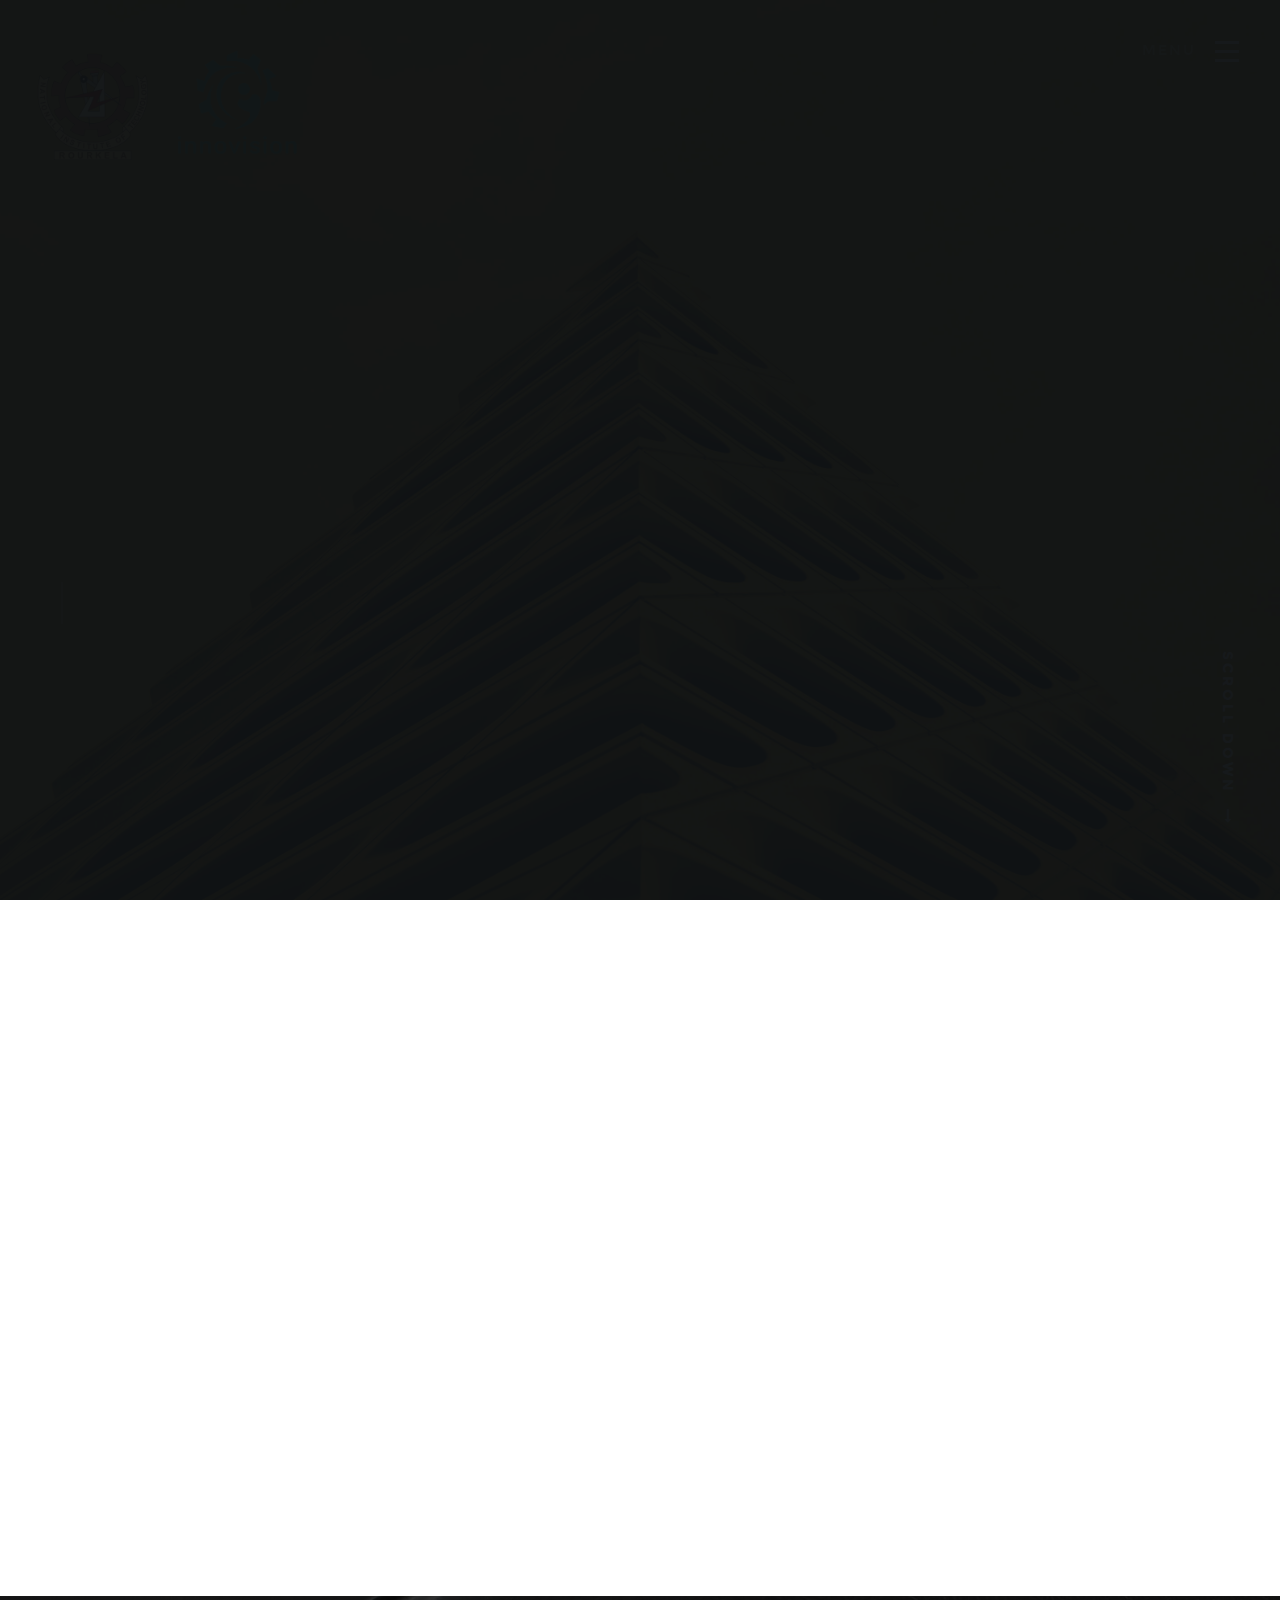
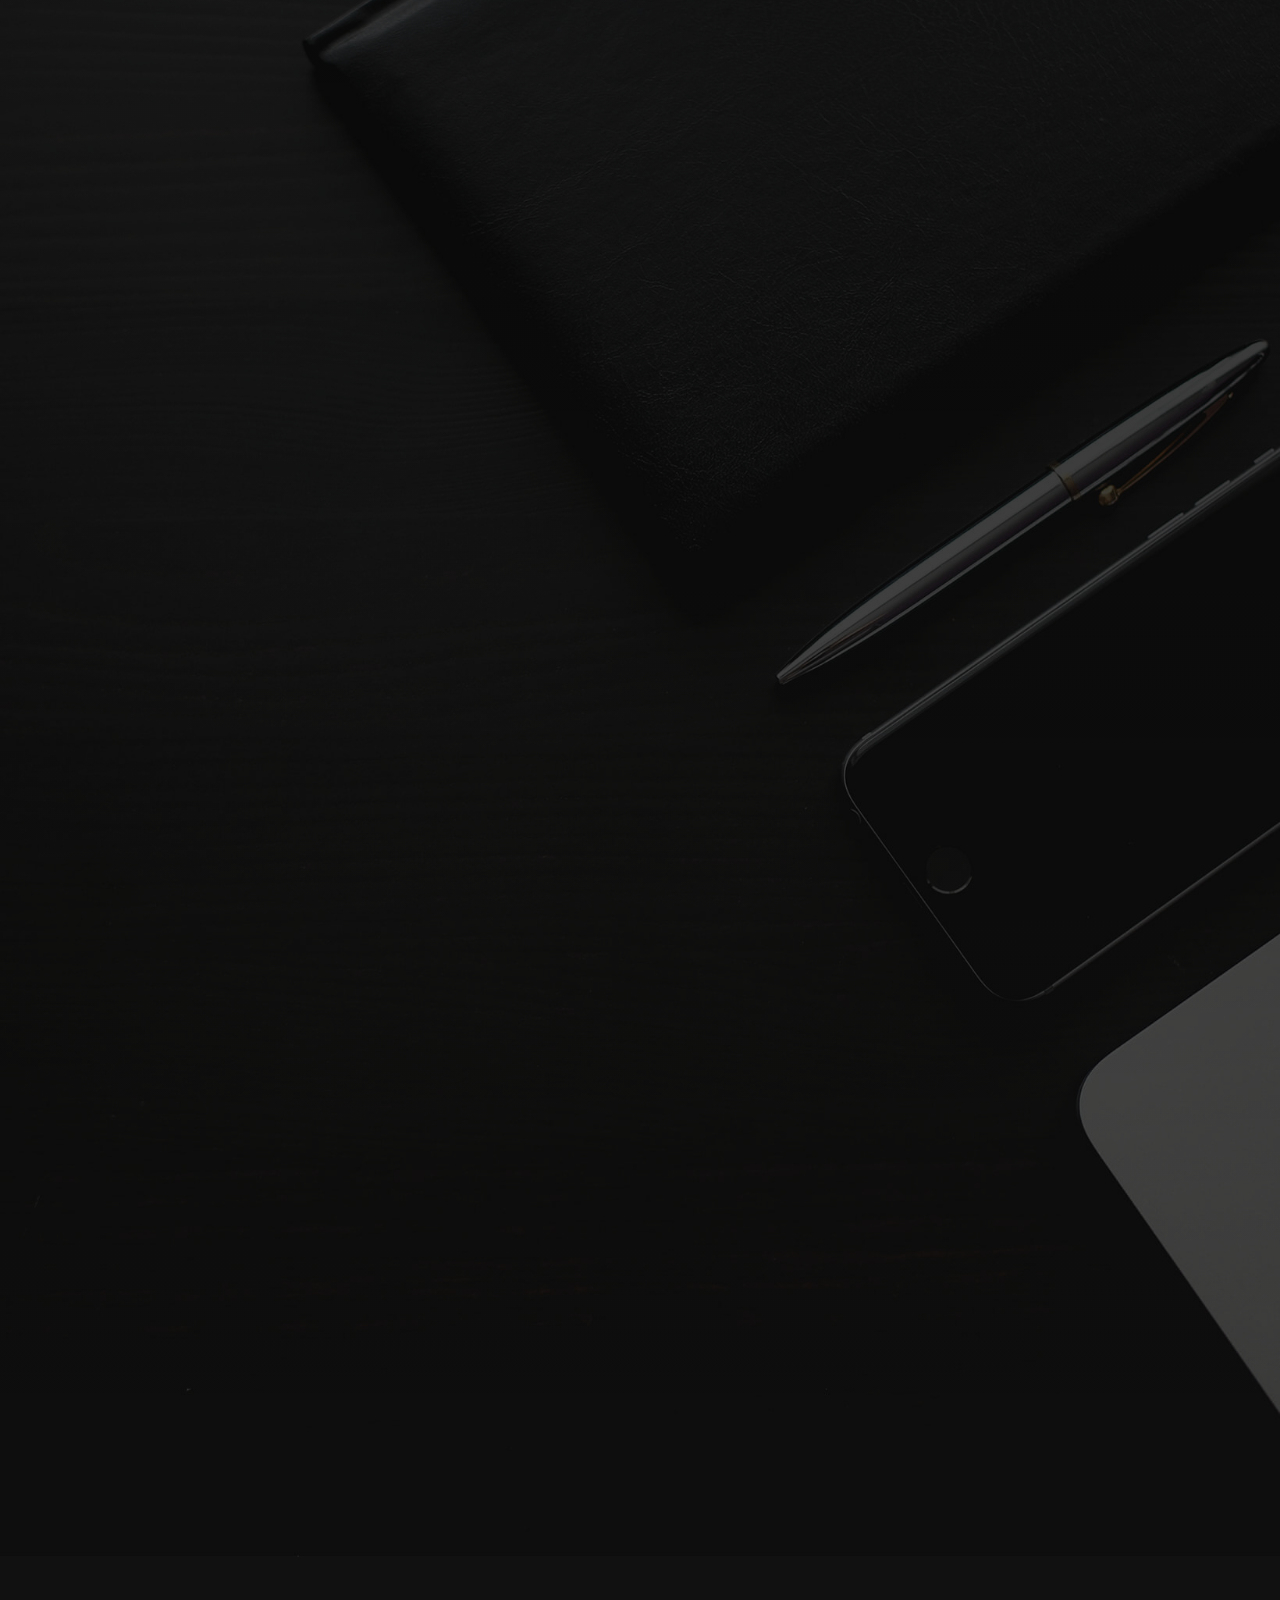
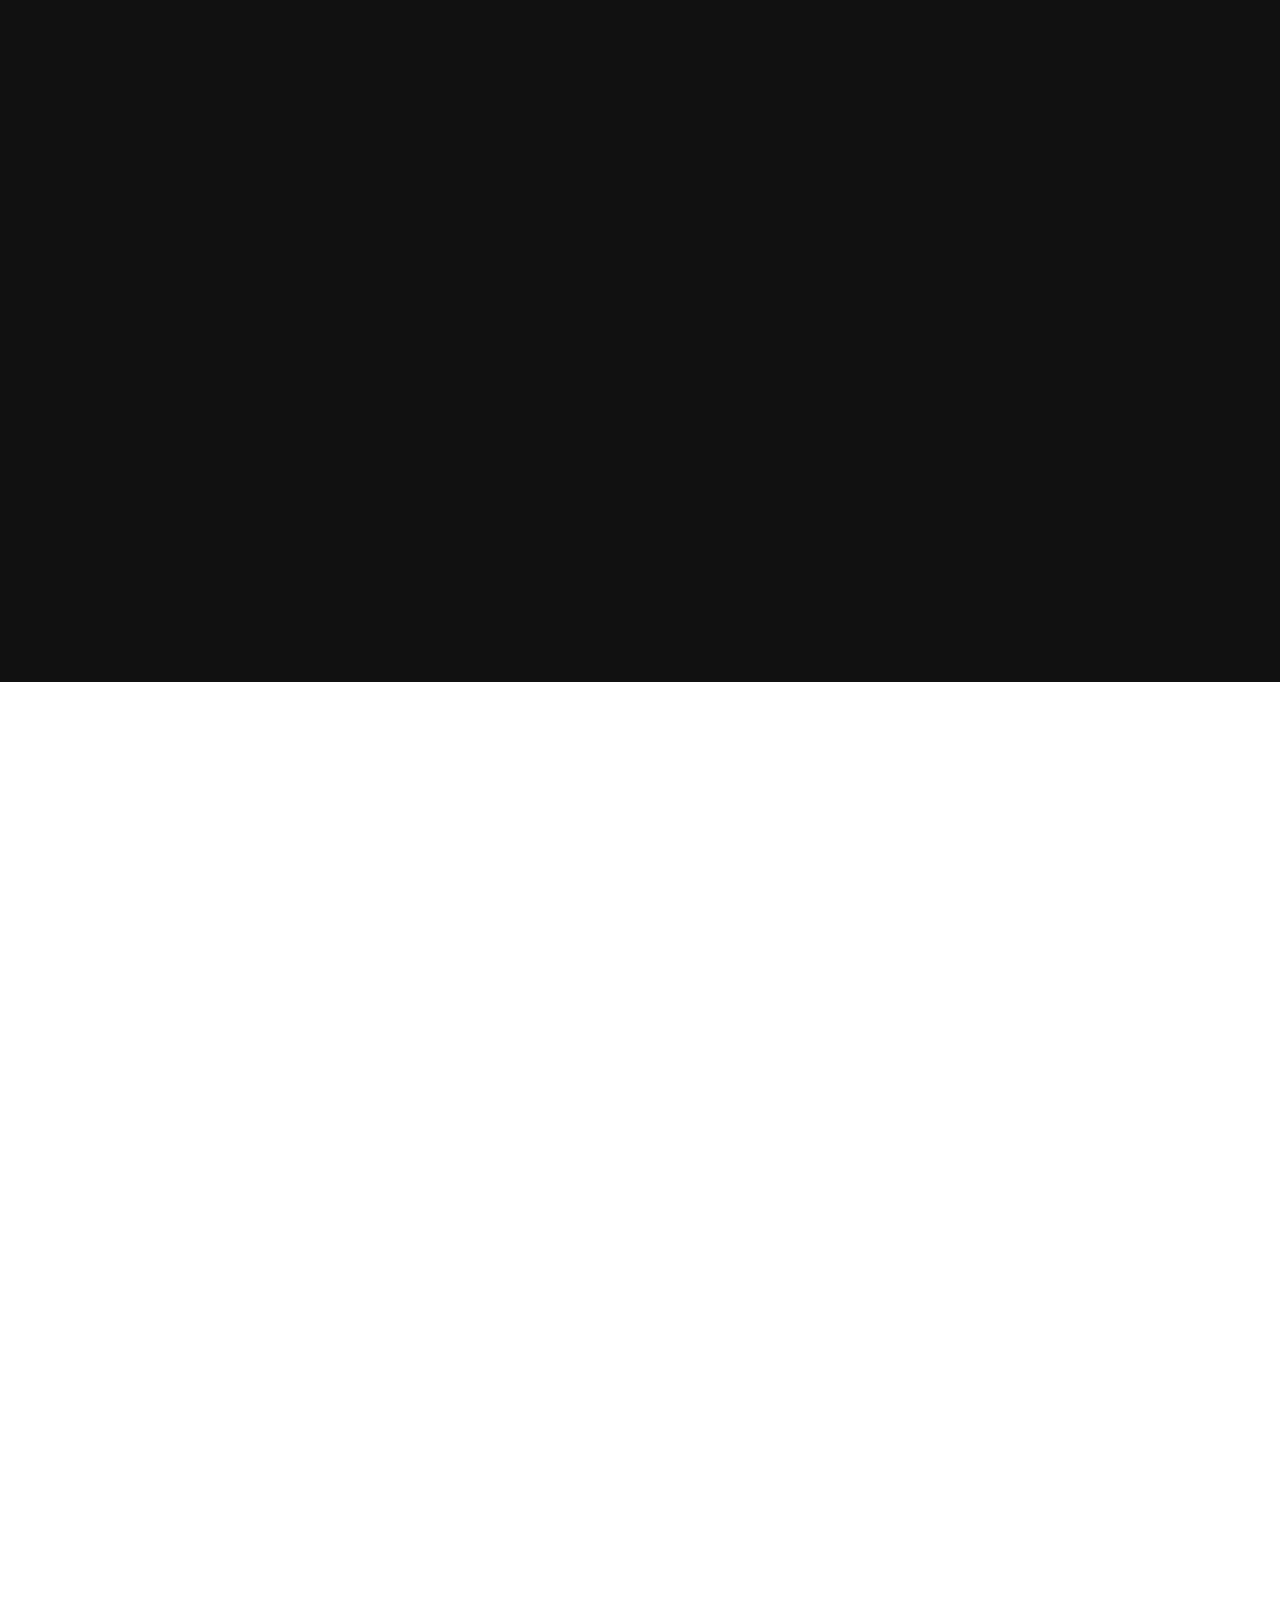
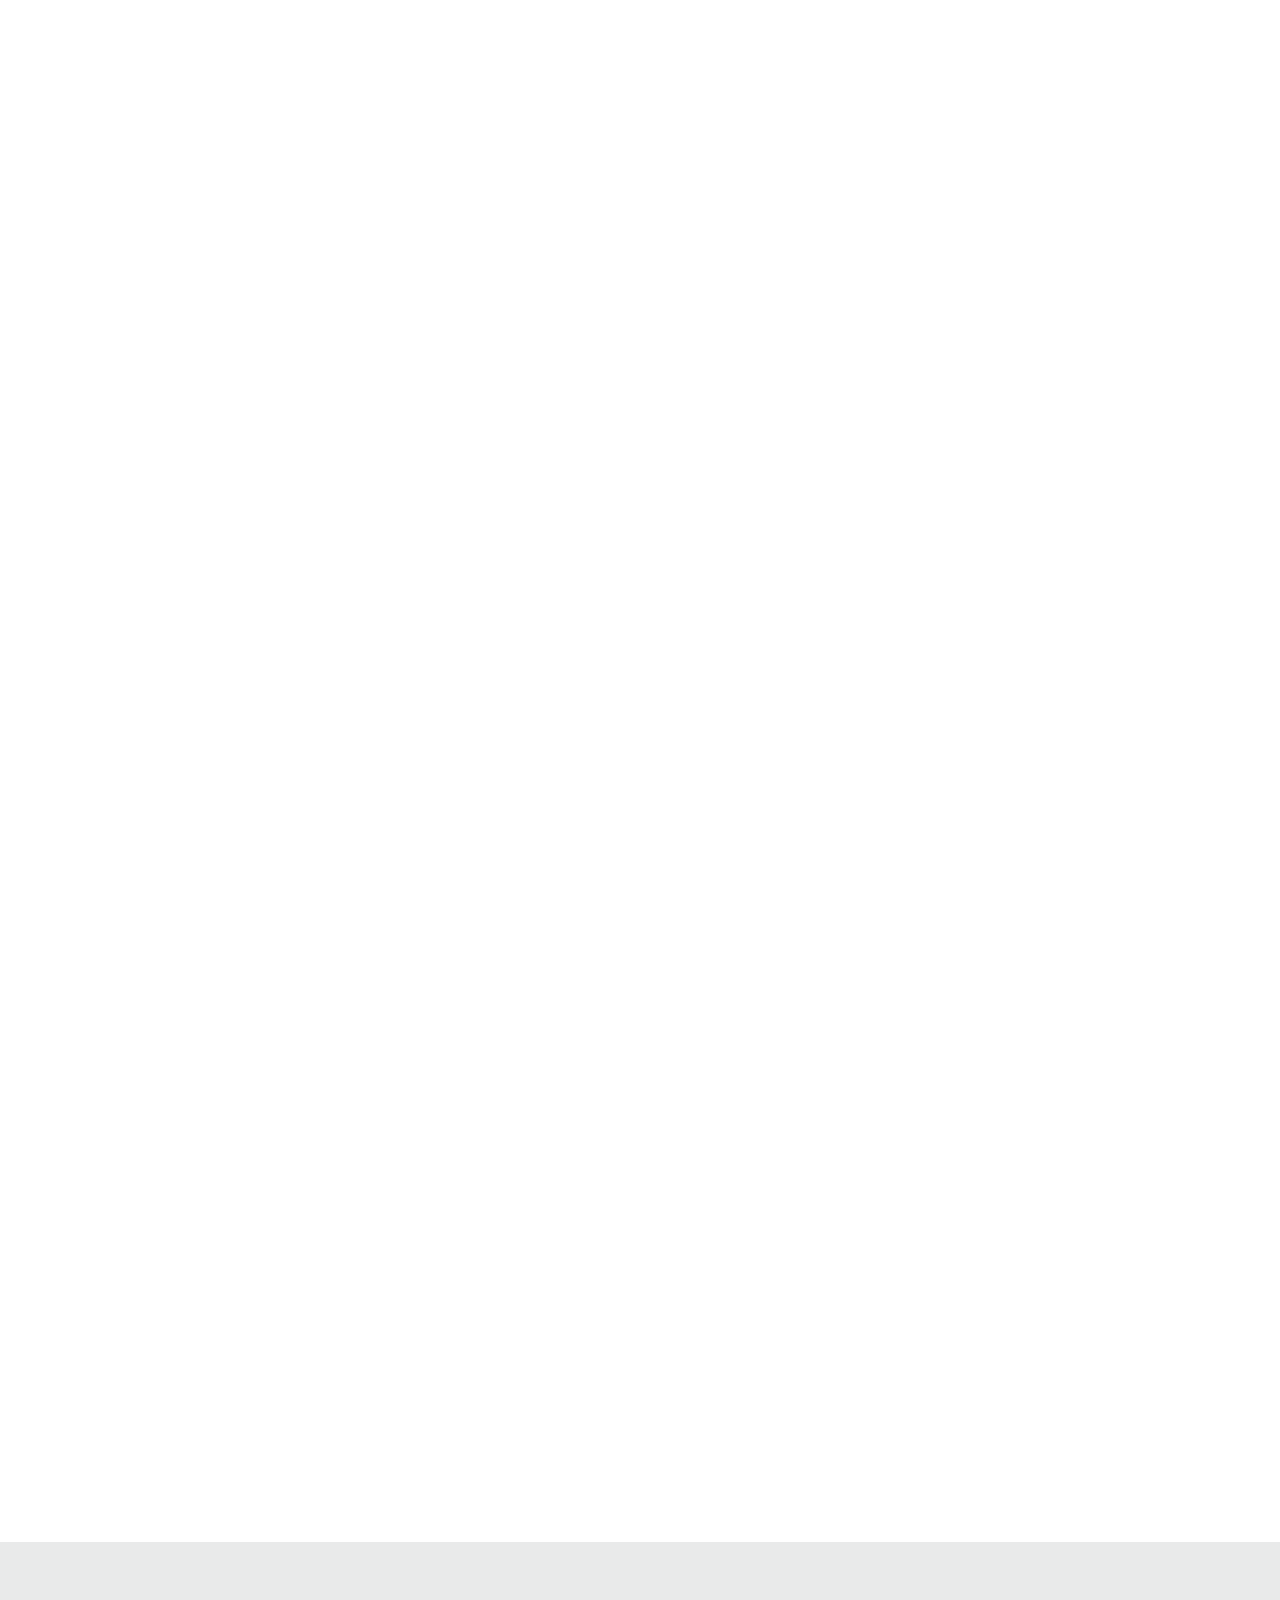
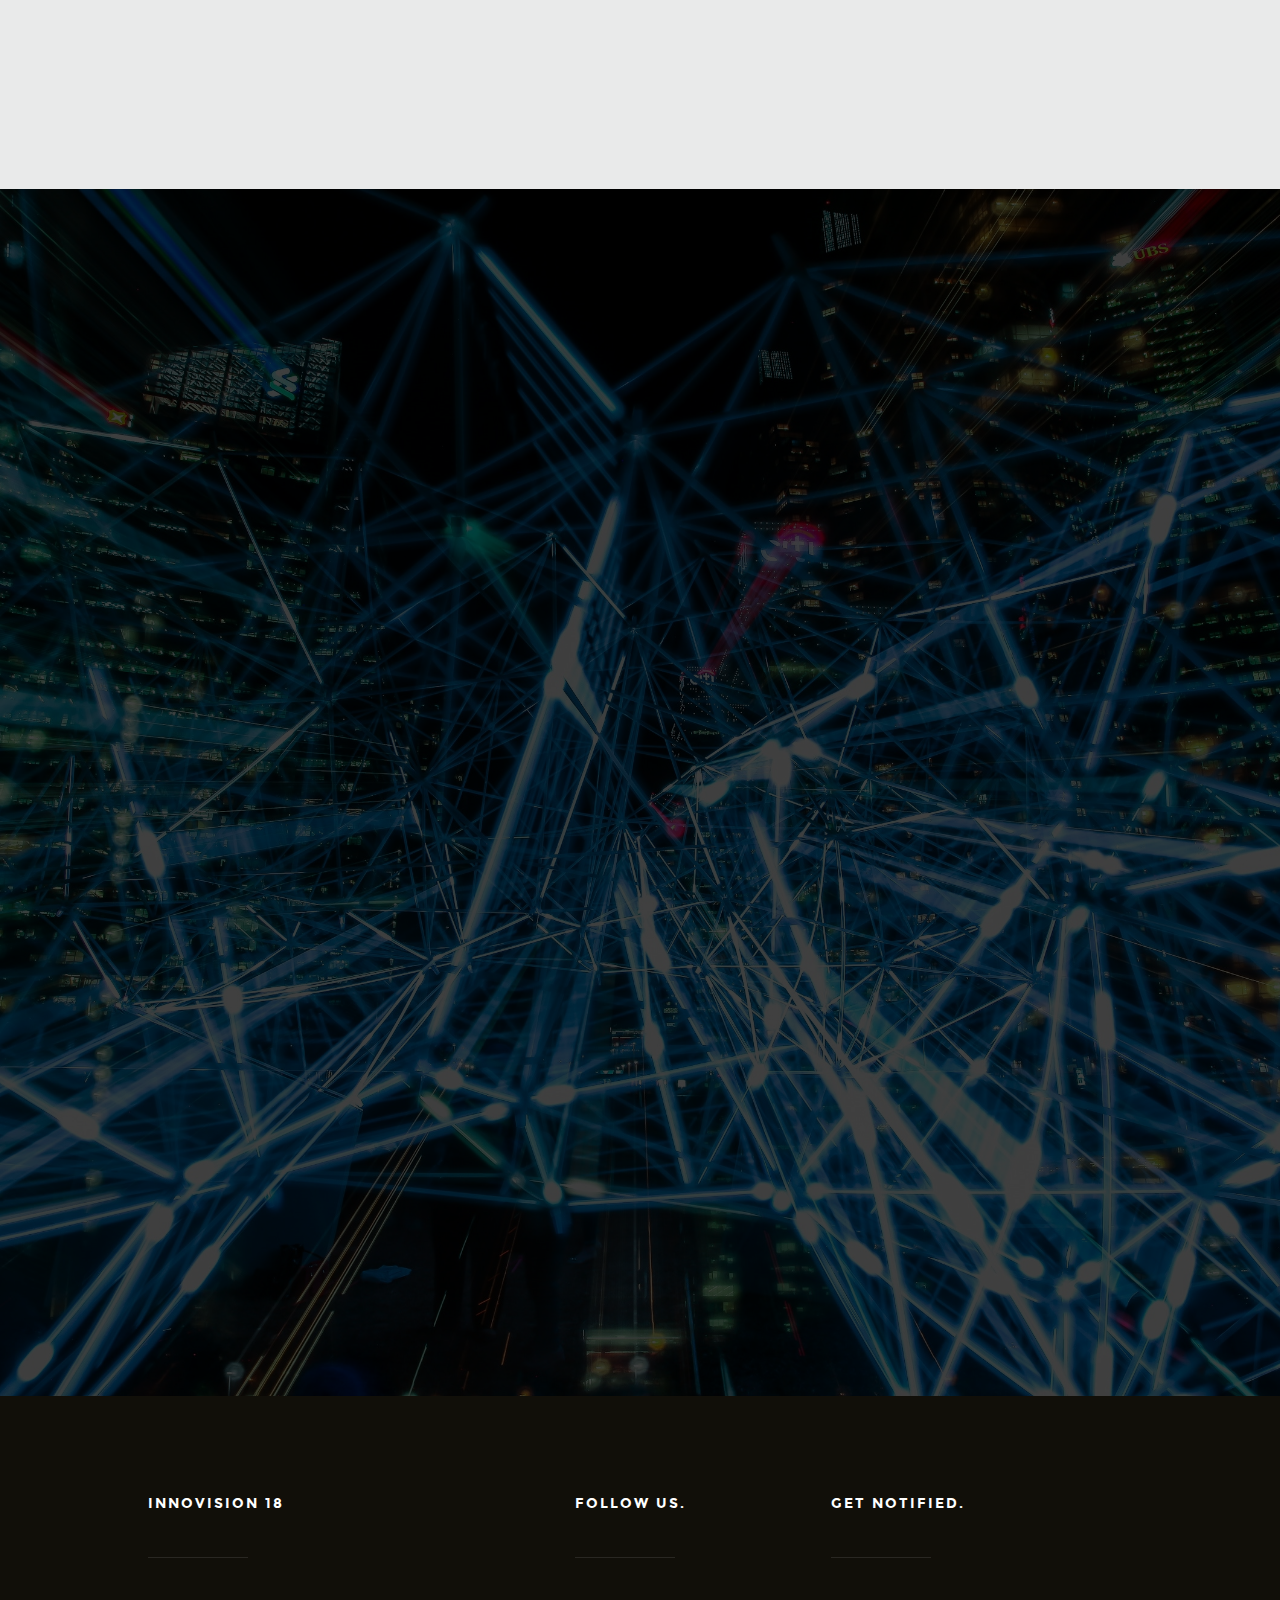
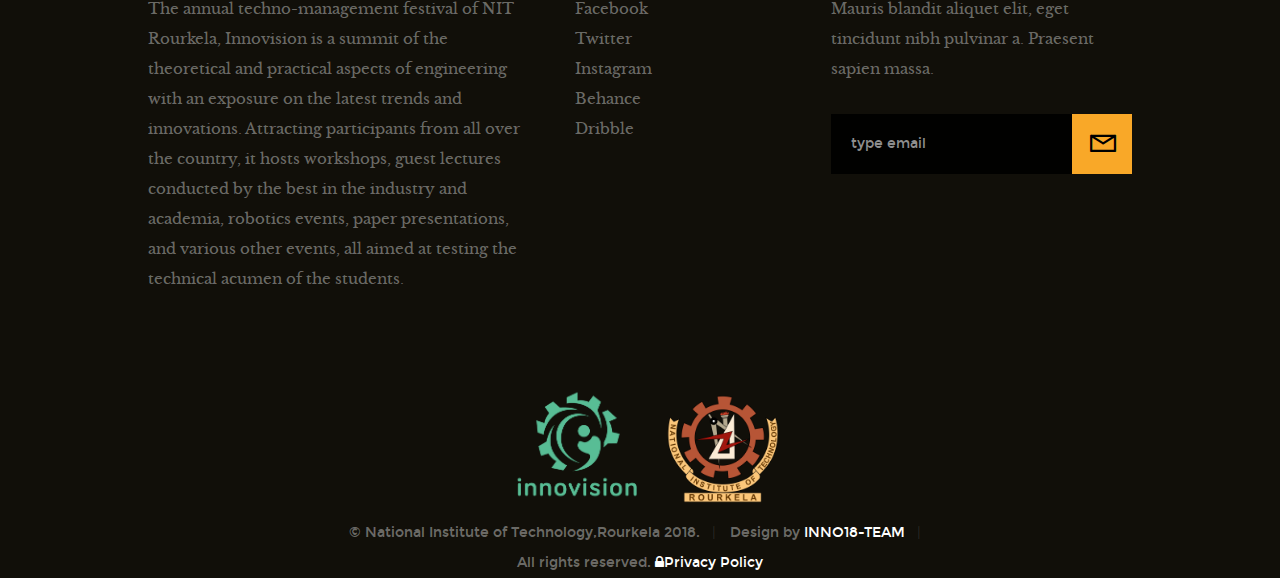
<file: index.html>
<!DOCTYPE html>
<!--[if IE 8 ]><html class="no-js oldie ie8" lang="en"> <![endif]-->
<!--[if IE 9 ]><html class="no-js oldie ie9" lang="en"> <![endif]-->
<!--[if (gte IE 9)|!(IE)]><!--><html class="no-js" lang="en"> <!--<![endif]-->
<head>

   <!--- basic page needs
   ================================================== -->
   <meta charset="utf-8">
	<title>Infinity</title>
	<meta name="description" content="">  
	<meta name="author" content="">

   <!-- mobile specific metas
   ================================================== -->
	<meta name="viewport" content="width=device-width, initial-scale=1, maximum-scale=1">

 	<!-- CSS
   ================================================== -->
   <link rel="stylesheet" href="css/base.css">
   <link rel="stylesheet" href="css/vendor.css">  
   <link rel="stylesheet" href="css/main.css">


   <!-- script
   ================================================== -->
	<script src="js/modernizr.js"></script>
	<script src="js/pace.min.js"></script>

   <!-- favicons
	================================================== -->
	<link rel="shortcut icon" href="favicon.ico" type="image/x-icon">
	<link rel="icon" href="favicon.ico" type="image/x-icon">

</head>

<body id="top">

	<!-- header 
   ================================================== -->
   <header> 

   	<div class="header-logo">
	      <img src="images/n.png" height="134px" width="121px">
 <img src="images/x.png" height="250px" width="160px">
	   </div> 

		<a id="header-menu-trigger" href="#0">
		 	<span class="header-menu-text">Menu</span>
		  	<span class="header-menu-icon"></span>
		</a> 

		<nav id="menu-nav-wrap">

			<a href="#0" class="close-button" title="close"><span>Close</span></a>	

	   	<h3>Infinity.</h3>  

			<ul class="nav-list">
				<li class="current"><a class="smoothscroll" href="#home" title="">Home</a></li>
				<li><a class="smoothscroll" href="#about" title="">About</a></li>
				<li><a class="smoothscroll" href="#services" title="">Services</a></li>
				<li><a class="smoothscroll" href="#portfolio" title="">Works</a></li>
				<li><a  href="faq.html" title="">FAQ</a></li>
				<li><a class="smoothscroll" href="#contact" title="">Contact</a></li>						
			</ul>	

			<p class="sponsor-text">
				Looking for an awesome and reliable webhosting? Try <a href="http://www.dreamhost.com/r.cgi?287326|STYLESHOUT">DreamHost</a>.
				Get <span>$50 off</span> when you sign up with the promocode <span>styleshout</span>. 
				<!-- Simply type	the promocode in the box labeled “Promo Code” when placing your order. -->
			</p>			

			<ul class="header-social-list">
	         <li>
	         	<a href="#"><i class="fa fa-facebook-square"></i></a>
	         </li>
	         <li>
	         	<a href="#"><i class="fa fa-twitter"></i></a>
	         </li>
	         <li>
	         	<a href="#"><i class="fa fa-instagram"></i></a>
	         </li>
            <li>
            	<a href="#"><i class="fa fa-behance"></i></a>
            </li>
	         <li>
	         	<a href="#"><i class="fa fa-dribbble"></i></a>
	         </li>	         
	      </ul>		

		</nav>  <!-- end #menu-nav-wrap -->

	</header> <!-- end header -->  


   <!-- home
   ================================================== -->
   <section id="home">

   	<div class="overlay"></div>

   	<div class="home-content-table">	
		   <div class="home-content-tablecell">
		   	<div class="row">
		   		<div class="col-twelve">		   			
			  		
			  				<h3 class="animate-intro">We Are Infinity.</h3>
				  			<h1 class="animate-intro">
							We Craft Stunning  <br>
							Digital Experiences.
				  			</h1>	

				  			<div class="more animate-intro">
				  				<a class="smoothscroll button stroke" href="#about">
				  					Learn More
				  				</a>
				  			</div>							

			  		</div> <!-- end col-twelve --> 
		   	</div> <!-- end row --> 
		   </div> <!-- end home-content-tablecell --> 		   
		</div> <!-- end home-content-table -->

		<ul class="home-social-list">
	      <li class="animate-intro">
	        	<a href="#"><i class="fa fa-facebook-square"></i></a>
	      </li>
	      <li class="animate-intro">
	        	<a href="#"><i class="fa fa-twitter"></i></a>
	      </li>
	      <li class="animate-intro">
	        	<a href="#"><i class="fa fa-instagram"></i></a>
	      </li>
         <li class="animate-intro">
           	<a href="#"><i class="fa fa-behance"></i></a>
         </li>
	      <li class="animate-intro">
	        	<a href="#"><i class="fa fa-dribbble"></i></a>
	      </li>	      
	   </ul> <!-- end home-social-list -->	

		<div class="scrolldown">
			<a href="#about" class="scroll-icon smoothscroll">		
		   	Scroll Down		   	
		   	<i class="fa fa-long-arrow-right" aria-hidden="true"></i>
			</a>
		</div>			
   
   </section> <!-- end home -->


   <!-- about
   ================================================== -->
   <section id="about">

   	<div class="row about-wrap">
   		<div class="col-full">

   			<div class="about-profile-bg"></div>

				<div class="intro">
					<h3 class="animate-this">About Us</h3>
	   			<p class="lead animate-this"><span>INNOVISION 18:</span> Odisha’s largest and India’s one of the most enthralling technical fest organized by NIT Rourkela.</p>	
				</div>   

   		</div> <!-- end col-full  -->
   	</div> <!-- end about-wrap  -->

   </section> <!-- end about -->


   <!-- about
   ================================================== -->
   <section id="services">

   	<div class="overlay"></div>
   	<div class="gradient-overlay"></div>
   	
   	<div class="row narrow section-intro with-bottom-sep animate-this">
   		<div class="col-full">
   			
   				<h3>Services</h3>
   			   <h1>What We Do.</h1>
   			
   			   <p class="lead">Lorem ipsum Elit ut consequat veniam eu nulla nulla reprehenderit reprehenderit sit velit in cupidatat ex aliquip ut cupidatat Excepteur tempor id irure sed dolore sint sunt voluptate ullamco nulla qui Duis qui culpa voluptate enim ea aute qui veniam in irure et nisi nostrud deserunt est officia minim.</p>
   			
   	   </div> <!-- end col-full -->
   	</div> <!-- end row -->

   	<div class="row services-content">

   		<div class="services-list block-1-2 block-tab-full group">

	      	<div class="bgrid service-item animate-this">	

	      		<span class="icon"><i class="icon-paint-brush"></i></span>            

	            <div class="service-content">
	            	<h3 class="h05">Branding</h3>

		            <p>Sed ut perspiciatis unde omnis iste natus error sit voluptatem accusantium doloremque laudantium, totam rem aperiam, eaque ipsa quae ab illo inventore veritatis et quasi architecto beatae vitae dicta sunt explicabo. Nemo enim ipsam voluptatem quia voluptas sit aspernatur aut odit aut fugit.
	         		</p>	         		
	         	</div> 	         	 

				</div> <!-- end bgrid -->

				<div class="bgrid service-item animate-this">	

					<span class="icon"><i class="icon-earth"></i></span>                          

	            <div class="service-content">	
	            	<h3 class="h05">Web Design</h3>  

		            <p>Sed ut perspiciatis unde omnis iste natus error sit voluptatem accusantium doloremque laudantium, totam rem aperiam, eaque ipsa quae ab illo inventore veritatis et quasi architecto beatae vitae dicta sunt explicabo. Nemo enim ipsam voluptatem quia voluptas sit aspernatur aut odit aut fugit.
	         		</p>	         		
	            </div>	                          

			   </div> <!-- end bgrid -->

			   <div class="bgrid service-item animate-this">

			   	<span class="icon"><i class="icon-lego-block"></i></span>		            

	            <div class="service-content">
	            	<h3 class="h05">Web Development</h3>

		            <p>Sed ut perspiciatis unde omnis iste natus error sit voluptatem accusantium doloremque laudantium, totam rem aperiam, eaque ipsa quae ab illo inventore veritatis et quasi architecto beatae vitae dicta sunt explicabo. Nemo enim ipsam voluptatem quia voluptas sit aspernatur aut odit aut fugit.
	        			</p>
	            </div> 	            	               

			   </div> <!-- end bgrid -->

				<div class="bgrid service-item animate-this">

					<span class="icon"><i class="icon-megaphone"></i></span>	              

	            <div class="service-content">
	            	<h3 class="h05">Marketing</h3>

		            <p>Sed ut perspiciatis unde omnis iste natus error sit voluptatem accusantium doloremque laudantium, totam rem aperiam, eaque ipsa quae ab illo inventore veritatis et quasi architecto beatae vitae dicta sunt explicabo. Nemo enim ipsam voluptatem quia voluptas sit aspernatur aut odit aut fugit.
	         		</p>	         		
	            </div>                

				</div> <!-- end bgrid -->			   

	      </div> <!-- end services-list -->
   		
   	</div> <!-- end services-content -->   			

   </section> <!-- end services -->


   <!-- portfolio
   ================================================== -->
   <section id="portfolio">
   	
   	<div class="intro-wrap">

   		<div class="row narrow section-intro with-bottom-sep animate-this">
	   		<div class="col-twelve">
	   			<h3>Showcase</h3>
		   		<h1>See Our Featured Projects.</h1>  			
		   		
		   		<p class="lead">Lorem ipsum Dolor adipisicing nostrud et aute Excepteur amet commodo ea dolore irure esse Duis nulla sint fugiat cillum ullamco proident aliquip quis qui voluptate dolore veniam Ut laborum non est in officia.</p>	   			
	   		</div>   		
	   	</div> <!-- end row section-intro -->   		

   	</div> <!-- end intro-wrap -->   	

   	<div class="row portfolio-content">
   		<div class="col-twelve">
   			<div id="folio-wrap" class="bricks-wrapper">					

   				<div class="brick folio-item">
	               <div class="item-wrap animate-this" data-src="images/portfolio/gallery/g-shutterbug.jpg" data-sub-html="#01" > 	
	                  <a href="#" class="overlay">
	                  	<img src="images/portfolio/shutterbug.jpg" alt="Skaterboy">	                     
	                     <div class="item-text">
	                     	<span class="folio-types">
		     					      Web Development
		     					   </span>
		     					   <h3 class="folio-title">Shutterbug</h3>	     					   
		     					</div>                                        
	                  </a>
	                  <a href="https://www.behance.net/" class='details-link' title="details">
	                  	<i class="icon-link"></i>
	                  </a>
	               </div> <!-- end item-wrap -->
						
						<div id="01" class='hide'>
							<h4>Shutterbug</h4>
							<p>Lorem ipsum Dolor deserunt labore sint officia. Magna et aute enim proident tempor sunt quis nulla voluptate fugiat velit. <a href="https://www.behance.net/">Details</a></p>
						</div>
	        		</div> <!-- end folio-item -->

	        		<div class="brick folio-item">
	               <div class="item-wrap animate-this" data-src="images/portfolio/gallery/g-yellowwall.jpg" data-sub-html="#02"> 	
	                  <a href="#" class="overlay">
	                  	<img src="images/portfolio/yellowwall.jpg" alt="Shutterbug">	                     
	                     <div class="item-text">
	                     	<span class="folio-types">
		     					      Marketing
		     					   </span>
		     					   <h3 class="folio-title">Yellow Wall</h3>  	     					   
		     					</div>                                        
	                  </a>
	                  <a href="https://www.behance.net/" class='details-link' title="details">
	                  	<i class="icon-link"></i>
	                  </a>
	               </div> <!-- end item-wrap -->

	               <div id="02" class='hide'>
							<h4>Yellow Wall</h4>
							<p>Lorem ipsum Dolor deserunt labore sint officia. Magna et aute enim proident tempor sunt quis nulla voluptate fugiat velit. <a href="https://www.behance.net/">Details</a></p>
						</div>	               
	        		</div> <!-- end folio-item -->

	        		<div class="brick folio-item">
	               <div class="item-wrap animate-this" data-src="images/portfolio/gallery/g-architecture.jpg" data-sub-html="#03" >   	
	                  <a href="#" class="overlay">
	                  	<img src="images/portfolio/architecture.jpg" alt="Explore">	                     
	                     <div class="item-text">	                     		     					    
		     					   <span class="folio-types">
		     					      Web Design
		     					   </span>
		     					   <h3 class="folio-title">Architecture</h3>
		     					</div>                                        
	                  </a>
	                  <a href="https://www.behance.net/" class='details-link' title="details">
	                  	<i class="icon-link"></i>
	                  </a>
	               </div> <!-- end item-wrap -->	

	               <div id="03" class='hide'>
							<h4>Architecture</h4>
							<p>Lorem ipsum Dolor deserunt labore sint officia. Magna et aute enim proident tempor sunt quis nulla voluptate fugiat velit. <a href="https://www.behance.net/">Details</a></p>
						</div>               
	        		</div> <!-- end folio-item -->

					<div class="brick folio-item">
	               <div class="item-wrap animate-this"  data-src="images/portfolio/gallery/g-minimalismo.jpg"  data-sub-html="#04" >
	                  <a href="#" class="overlay">
	                  	<img src="images/portfolio/minimalismo.jpg" alt="Minimalismo">	                     
	                     <div class="item-text">	     					    
		     					   <span class="folio-types">
		     					      Web Design
		     					   </span>
		     					   <h3 class="folio-title">Minimalismo</h3>
		     					</div>                                        
	                  </a>
	                  <a href="https://www.behance.net/" class='details-link' title="details">
	                  	<i class="icon-link"></i>
	                  </a>
	               </div> <!-- end item-wrap -->

	               <div id="04" class='hide'>
							<h4>Minimalismo</h4>
							<p>Lorem ipsum Dolor deserunt labore sint officia. Magna et aute enim proident tempor sunt quis nulla voluptate fugiat velit. <a href="https://www.behance.net/">Details</a></p>
						</div>  	               
	        		</div> <!-- end folio-item -->

					<div class="brick folio-item">
	               <div class="item-wrap animate-this"  data-src="images/portfolio/gallery/g-skaterboy.jpg"  data-sub-html="#05" >  	
	                  <a href="#" class="overlay">
	                  	<img src="images/portfolio/skaterboy.jpg" alt="Bicycle">	                     
	                     <div class="item-text">	     					    
		     					   <span class="folio-types">
		     					      Branding
		     					   </span>
		     					   <h3 class="folio-title">Skaterboy</h3>
		     					</div>                                        
	                  </a>
	                  <a href="https://www.behance.net/" class='details-link' title="details">
	                  	<i class="icon-link"></i>
	                  </a>
	               </div> <!-- end item-wrap -->

	               <div id="05" class='hide'>
							<h4>Skaterboy</h4>
							<p>Lorem ipsum Dolor deserunt labore sint officia. Magna et aute enim proident tempor sunt quis nulla voluptate fugiat velit. <a href="https://www.behance.net/">Details</a></p>
						</div>	               
	        		</div> <!-- end folio-item -->
	           
					<div class="brick folio-item">
	               <div class="item-wrap animate-this"  data-src="images/portfolio/gallery/g-salad.jpg"  data-sub-html="#06">     	
	                  <a href="#" class="overlay">
	                  	<img src="images/portfolio/salad.jpg" alt="Salad">	                     
	                     <div class="item-text">	     					    
		     					   <span class="folio-types">
		     					      Branding
		     					   </span>
		     					   <h3 class="folio-title">Salad</h3>
		     					</div>                                        
	                  </a>
	                  <a href="https://www.behance.net/" class='details-link' title="details">
	                  	<i class="icon-link"></i>
	                  </a>
	               </div> <!-- end item-wrap -->

	               <div id="06" class='hide'>
							<h4>Salad</h4>
							<p>Lorem ipsum Dolor deserunt labore sint officia. Magna et aute enim proident tempor sunt quis nulla voluptate fugiat velit. <a href="www.behance.net">Details</a></p>
						</div>	               
	        		</div> <!-- end folio-item -->   				

   			</div> <!-- end folio-wrap -->
   		</div> <!-- end twelve -->
   	</div> <!-- end portfolio-content -->   	

   </section>  <!-- end portfolio -->


   <!-- Testimonials Section
   ================================================== -->
   <section id="testimonials">

   	<div class="row">
   		<div class="col-twelve">
   			<h2 class="animate-this">What They Say About Us.</h2>
   		</div>   		
   	</div>   	

      <div class="row flex-container">
    
         <div id="testimonial-slider" class="flex-slider animate-this">

            <ul class="slides">

               <li>
                  <p>
                  Your work is going to fill a large part of your life, and the only way to be truly satisfied is
                  to do what you believe is great work. And the only way to do great work is to love what you do.
                  If you haven't found it yet, keep looking. Don't settle. As with all matters of the heart, you'll know when you find it.
                  </p> 

                  <div class="testimonial-author">
                    	<img src="images/avatars/user-02.jpg" alt="Author image">
                    	<div class="author-info">
                    		Steve Jobs
                    		<span class="position">CEO, Apple.</span>
                    	</div>
                  </div>                 
             	</li> <!-- end slide -->

               <li>
                  <p>
                  This is Photoshop's version  of Lorem Ipsum. Proin gravida nibh vel velit auctor aliquet.
                  Aenean sollicitudin, lorem quis bibendum auctor, nisi elit consequat ipsum, nec sagittis sem
                  nibh id elit. Duis sed odio sit amet nibh vulputate cursus a sit amet mauris.    
                  </p>

               	<div class="testimonial-author">
                    	<img src="images/avatars/user-03.jpg" alt="Author image">
                    	<div class="author-info">
                    		John Doe
                    		<span>CEO, ABC Corp.</span>
                    	</div>
                  </div>                                         
               </li> <!-- end slide -->

            </ul> <!-- end slides -->

         </div> <!-- end testimonial-slider -->         
        
      </div> <!-- end flex-container -->

   </section> <!-- end testimonials -->


	<!-- stats
   ================================================== -->
   <section id="clients">

		<div class="row animate-this">
			<div class="col-twelve">

				<div class="client-lists owl-carousel">
  					<div><img src="images/clients/mozilla.png" alt=""></div>
  					<div><img src="images/clients/bower.png" alt=""></div>
  					<div><img src="images/clients/codepen.png" alt=""></div>
  					<div><img src="images/clients/envato.png" alt=""></div>
  					<div><img src="images/clients/firefox.png" alt=""></div>
  					<div><img src="images/clients/grunt.png" alt=""></div>
  					<div><img src="images/clients/evernote.png" alt=""></div>
  					<div><img src="images/clients/github.png" alt=""></div>
  					<div><img src="images/clients/joomla.png" alt=""></div>
  					<div><img src="images/clients/jQuery.png" alt=""></div>
  					<div><img src="images/clients/wordpress.png" alt=""></div>
				</div>
				
			</div> <!-- end col-twelve -->
		</div> <!-- end row -->

   </section>
 



   	    <!-- end section-intro -->


	<!-- contact
   ================================================== -->
   <section id="contact">

      <div class="overlay"></div>

		<div class="row narrow section-intro with-bottom-sep animate-this">
   		<div class="col-twelve">
   			<h3>Contact</h3>
   			<h1>Get In Touch.</h1>

   			<p class="lead">Feel free to contact us anytime, we would be more than happy to address your queries and resolve them.</p>
   		</div> 
   	</div> <!-- end section-intro -->

   	<div class="row contact-content">

   		<div class="col-seven tab-full animate-this">

   			<h5>Send Us A Message</h5>

            <!-- form -->
            <form name="contactForm" id="contactForm" method="post">     			

               <div class="form-field">
 					   <input name="contactName" type="text" id="contactName" placeholder="Name" value="" minlength="2" required="">
               </div>

               <div class="row">
                 	<div class="col-six tab-full">
                 		<div class="form-field">
                 			<input name="contactEmail" type="email" id="contactEmail" placeholder="Email" value="" required="">
                 		</div>		      			   
		            </div>
	            	<div class="col-six tab-full">	            
	            		<div class="form-field">
	            			<input name="contactSubject" type="text" id="contactSubject" placeholder="Subject" value="">
	                  </div>		     				   
		            </div>
               </div>
                                         
               <div class="form-field">
	              	<textarea name="contactMessage" id="contactMessage" placeholder="message" rows="10" cols="50" required=""></textarea>
	            </div> 

               <div class="form-field">
                  <button class="submitform">Submit</button>

                  <div id="submit-loader">
                     <div class="text-loader">Sending...</div>                             
       			      <div class="s-loader">
							  	<div class="bounce1"></div>
							  	<div class="bounce2"></div>
							  	<div class="bounce3"></div>
							</div>
						</div>
               </div>

      		</form> <!-- end form -->

            <!-- contact-warning -->
            <div id="message-warning"></div> 

            <!-- contact-success -->
      		<div id="message-success">
               <i class="fa fa-check"></i>Your message was sent! Thank you for participating in INNOVISION 18.<br>
      		</div>

         </div> <!-- end col-seven --> 

         <div class="col-four tab-full contact-info end animate-this">

         	<h5>Contact Information</h5>

         	<div class="cinfo">
	   			<h6>Where to Find Us</h6>
	   			<p>
	            	Technical Society, Student Activity Centre<br>
	                NIT ROURKELA<br>
	            	SECTOR-2,ROURKELA<br>
	            	769008 ODISHA
	            </p>
	   		</div> <!-- end cinfo -->

	   		<div class="cinfo">
	   			<h6>Email Us At</h6>
	   			<p>
	   				contactus.innovision@gmail.com<br>		     
				   </p>
	   		</div> <!-- end cinfo -->

	   		<div class="cinfo">
	   			<h6>Call Us At</h6>
	   			<p>
	   				Phone: (+63) 555 1212<br>
				   	Mobile: (+63) 555 0100<br>
				     	Fax: (+63) 555 0101
				   </p>
	   		</div>

         </div> <!-- end cinfo --> 

   	</div> <!-- end row contact-content -->
		
	</section> <!-- end contact -->


	<!-- footer
   ================================================== -->
	<footer>
     	<div class="footer-main">

   		<div class="row">  

	      	<div class="col-five tab-full footer-about">       

	            <h4 class="h05">INNOVISION 18</h4>

	            <p>The annual techno-management festival of NIT Rourkela, Innovision is a summit of the theoretical and practical aspects of engineering with an exposure on the latest trends and innovations. Attracting participants from all over the country, it hosts workshops, guest lectures conducted by the best in the industry and academia, robotics events, paper presentations, and various other events, all aimed at testing the technical acumen of the students.</p>	            

		      </div> <!-- end footer-about -->

	      	<div class="col-three tab-full footer-social">

	      		<h4 class="h05">Follow Us.</h4>

	      		<ul class="list-links">
	      			<li><a href="#">Facebook</a></li>
						<li><a href="#">Twitter</a></li>
						<li><a href="#">Instagram</a></li>
						<li><a href="#">Behance</a></li>
						<li><a href="#">Dribble</a></li>						
					</ul>

	      	</div> <!-- end footer-social -->  

	      	<div class="col-four tab-full footer-subscribe end">

	      		<h4 class="h05">Get Notified.</h4>

	      		<p>Mauris blandit aliquet elit, eget tincidunt nibh pulvinar a. Praesent sapien massa.</p>

	      		<div class="subscribe-form">
	      	
	      			<form id="mc-form" class="group" novalidate="true">

							<input type="email" value="" name="dEmail" class="email" id="mc-email" placeholder="type email" required=""> 
	   		
			   			<!-- <input type="submit" name="subscribe" > -->
			   			<button><i class="icon-mail"></i></button>
		   	
		   				<label for="mc-email" class="subscribe-message"></label>
			
						</form>

	      		</div>
	      	           	
	      	</div> <!-- end footer-subscribe -->      	    

	      </div> <!-- end row -->

   	</div> <!-- end footer-main -->
   	

   	<div class="footer-bottom">
        
      	<div class="row">
      		
      		<img src="images/x.png" height="250px" width="160px">
      	    
      	    
      		<img src="images/n.png" height="134px" width="121px">
      	
      		<div class="col-twelve">
	      		<div class="copyright">
		         	<span>©  National Institute of Technology,Rourkela 2018.</span> 
		         	<span>Design by <a href="#">INNO18-TEAM</a></span><br>
		         	<span>All rights reserved.   <a href="Privacy_Policy.pdf" target="_blank"><i class="fa fa-lock"></i>Privacy Policy</a></span>		         	
		         </div>		               
	      	</div>


      	</div>   	

      </div> <!-- end footer-bottom -->

      <div id="go-top">
		   <a class="smoothscroll" title="Back to Top" href="#top">
		   	
		   	<i class="fa fa-long-arrow-up" aria-hidden="true"></i>
		   </a>
		</div>		
   </footer>

   <div id="preloader"> 
    	<div id="loader"></div>
   </div> 

   <!-- Java Script
   ================================================== --> 
   <script src="js/jquery-2.1.3.min.js"></script>
   <script src="js/plugins.js"></script>
   <script src="js/main.js"></script>

</body>

</html>
</file>
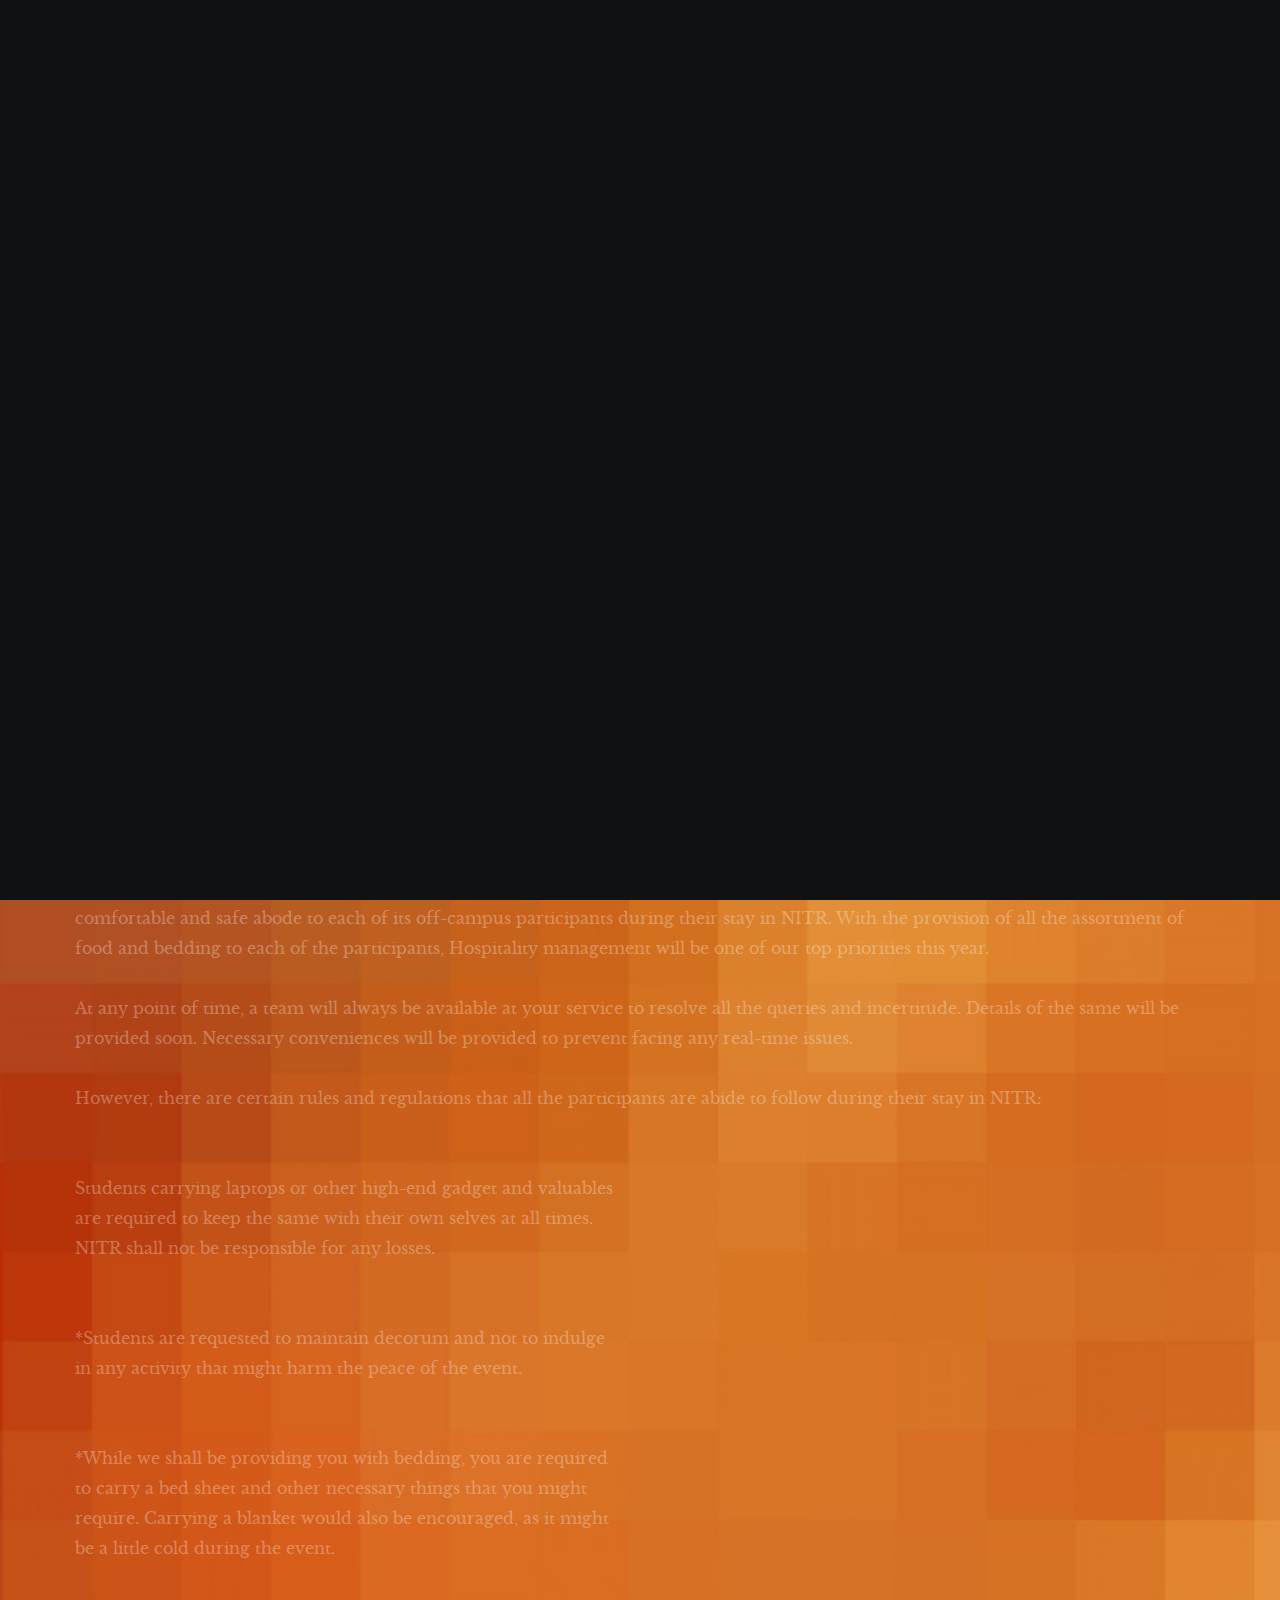
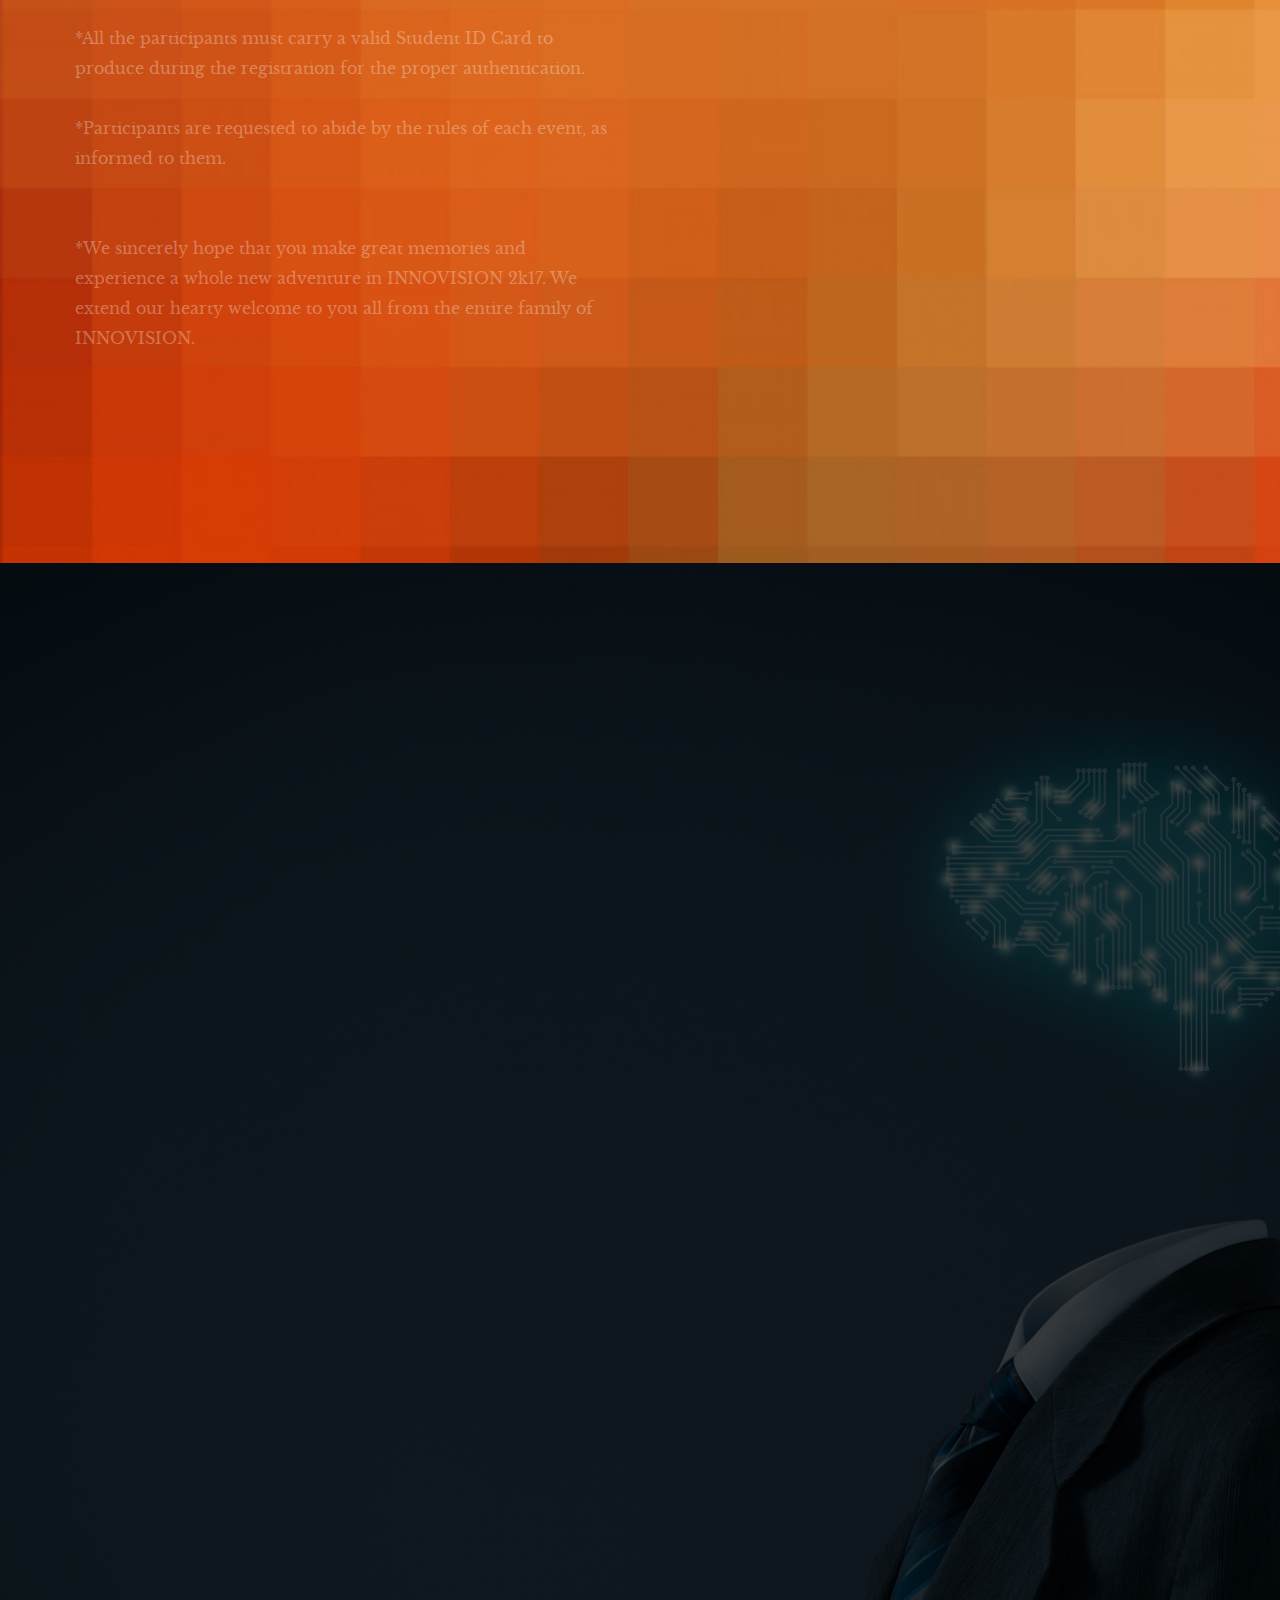
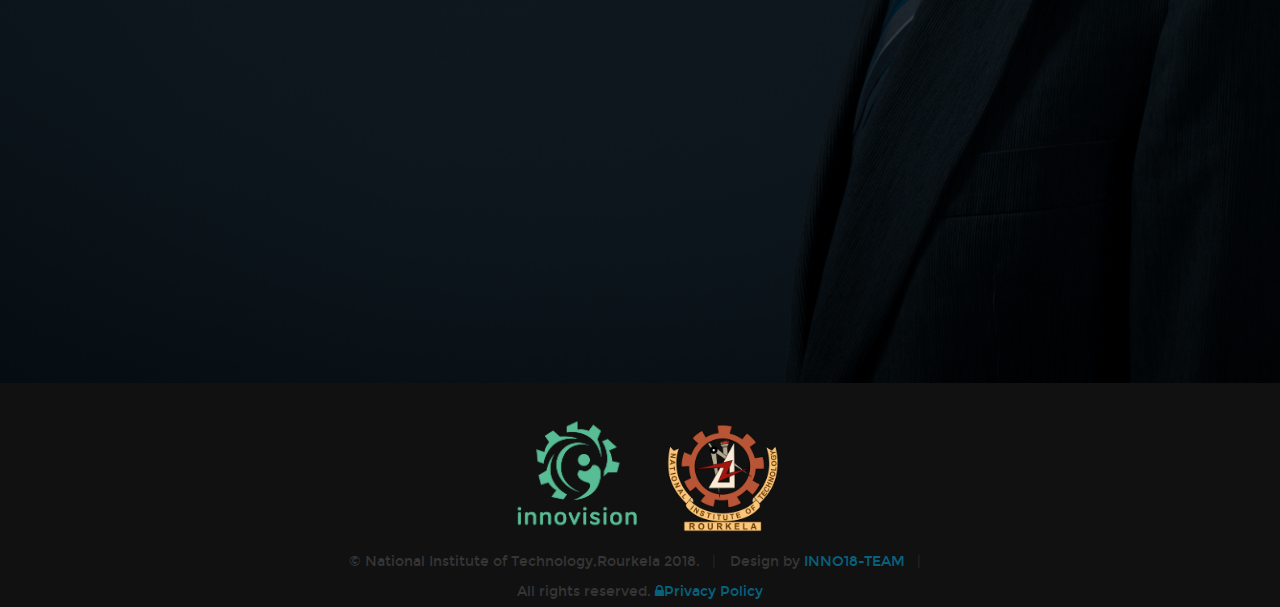
<file: faq.html>
<!DOCTYPE html>
<!--[if IE 8 ]><html class="no-js oldie ie8" lang="en"> <![endif]-->
<!--[if IE 9 ]><html class="no-js oldie ie9" lang="en"> <![endif]-->
<!--[if (gte IE 9)|!(IE)]><!--><html class="no-js" lang="en"> <!--<![endif]-->
<head>

   <!--- basic page needs
   ================================================== -->
   <meta charset="utf-8">
	<title>Infinity</title>
	<meta name="description" content="">  
	<meta name="author" content="">

   <!-- mobile specific metas
   ================================================== -->
	<meta name="viewport" content="width=device-width, initial-scale=1, maximum-scale=1">

 	<!-- CSS
   ================================================== -->
   <link rel="stylesheet" href="css/base.css">
   <link rel="stylesheet" href="css/vendor.css">  
   <link rel="stylesheet" href="css/main.css">


   <!-- script
   ================================================== -->
	<script src="js/modernizr.js"></script>
	<script src="js/pace.min.js"></script>

   <!-- favicons
	================================================== -->
	<link rel="shortcut icon" href="favicon.ico" type="image/x-icon">
	<link rel="icon" href="favicon.ico" type="image/x-icon">

</head>

<body id="top">
   <header> 

      <div class="header-logo">
         <img src="images/n.png" height="134px" width="121px">
 
      </div> 

      <a id="header-menu-trigger" href="#0">
         <span class="header-menu-text">Menu</span>
         <span class="header-menu-icon"></span>
      </a> 

      <nav id="menu-nav-wrap">

         <a href="#0" class="close-button" title="close"><span>Close</span></a>  

         <h3>Infinity.</h3>  

         <ul class="nav-list">
            <li class="current"><a  href="index.html" title="">Home</a></li>
            <li><a class="smoothscroll" href="#about" title="">About</a></li>
            <li><a class="smoothscroll" href="#services" title="">Services</a></li>
            <li><a class="smoothscroll" href="#portfolio" title="">Works</a></li>
            
            <li><a class="smoothscroll" href="#contact" title="">Contact</a></li>                  
         </ul> 

         <p class="sponsor-text">
            Looking for an awesome and reliable webhosting? Try <a href="http://www.dreamhost.com/r.cgi?287326|STYLESHOUT">DreamHost</a>.
            Get <span>$50 off</span> when you sign up with the promocode <span>styleshout</span>. 
            <!-- Simply type  the promocode in the box labeled “Promo Code” when placing your order. -->
         </p>        

         <ul class="header-social-list">
            <li>
               <a href="#"><i class="fa fa-facebook-square"></i></a>
            </li>
            <li>
               <a href="#"><i class="fa fa-twitter"></i></a>
            </li>
            <li>
               <a href="#"><i class="fa fa-instagram"></i></a>
            </li>
            <li>
               <a href="#"><i class="fa fa-behance"></i></a>
            </li>
            <li>
               <a href="#"><i class="fa fa-dribbble"></i></a>
            </li>          
         </ul>    

      </nav>  <!-- end #menu-nav-wrap -->

   </header> <!-- end header -->  

 <section id="ah">
   

      
<div class="footer-main">
   

         <div class="row">  

            <div class="col-twelve tab-full footer-about"> 
            
               <h3>Accessibility</h3>
               <h1>Rail</h1>
            
               <p >Substantially connected with all the regions of the country by train routes, Rourkela is situated on the Howrah-Nagpur- Mumbai line and as well as on the Ranchi-Bhubaneswar line. Regular trains from the major cities of the country to Rourkela has made it easily accessible via Railways.</p>
               <h1>Road</h1>
               <p >There are no regular flights from other major cities of the country to Rourkela but the nearest airport is Ranchi airport which is 140 km away and can be reached via rail or road. Rourkela is connected to several towns of Odisha via State Highway No.10 and National Highway No.23. Several buses ply between Rourkela and the major cities of the state which includes Bhubaneswar, Puri etc.<br>
               Railway station is situated 7km away from the NIT campus and can be easily reached via a multitude of local transportation facilities. 
               Autos and OLA cabs are available all round the clock at nominal prices. The auto fare is fixed at 120 INR. Moreover, the conveyance 
               is also available from the bus terminals with the fares ranging between 100-120 INR.</p>
            
         </div> <!-- end col-full -->
      </div> <!-- end row -->
      <div class="row">  

            <div class="col-twelve tab-full footer-about"> 
            
               <h1>Hospitality</h1>
               
            
               <p >Since its commencement in 2004, INNOVISION has sprung up to be the largest Techno-Management fest in all over Odisha. Growing by leaps and bounds, it has turned out to be the most awaited fest of the year. Striving for excellence in the realm of hosting various wonderful events and striding forward towards success, we have never looked back. We at INNOVISION take utmost care in rendering a comfortable and safe abode to each of its off-campus participants during their stay in NITR. With the provision of all the assortment of food and bedding to each of the participants, Hospitality management will be one of our top priorities this year.</p>
               <p>At any point of time, a team will always be available at your service to resolve all the queries and incertitude. Details of the same will be provided soon. Necessary conveniences will be provided to prevent facing any real-time issues.</p>
               <p >However, there are certain rules and regulations that all the participants are abide to follow during their stay in NITR:</p>
               
                </div></div>
                <div class="row">
                <div class="col-two tab-full footer-about"> 
                </div>

              <div class="col-six tab-full footer-about"> 
               <p>   <p>Students carrying laptops or other high-end gadget and valuables are required to keep the same with their own selves at all times. NITR shall not be responsible for any losses.</p><br>
                    <p> *Students are requested to maintain decorum and not to indulge in any activity that might harm the peace of the event.</p><br>
                     <p>*While we shall be providing you with bedding, you are required to carry a bed sheet and other necessary things that you might require. Carrying a blanket would also be encouraged, as it might be a little cold during the event.</p><br>
                     <p>*All the participants must carry a valid Student ID Card to produce during the registration for the proper authentication.</p>
                     <p>*Participants are requested to abide by the rules of each event, as informed to them.</p><br>
                     <p>*We sincerely hope that you make great memories and experience a whole new adventure in INNOVISION 2k17. We extend our hearty welcome to you all from the entire family of INNOVISION.</p></p>
         </div> <!-- end col-full -->
      </div> <!-- end row -->
      </div>
   </div>
</section>
   <section id="faq" >

      <div class="overlay"></div>

      <div class="row narrow section-intro with-bottom-sep animate-this">
         <div class="col-twelve">
            <h3>FAQ</h3>
            <h1>Having a Question in your mind?</h1>

            <div class="accordion " id="accordion">
               <div class="card">
                    <div class="card-header" id="headingTwo">
                        <p class="tr">When is INNOVISSION 18?</p>
                    </div>
                    <div id="collapseTwo" class="collapse" aria-labelledby="headingTwo" data-parent="#accordion">
                        <div class="card-body">
                            <p class="lead">INNOVISION,The annual techno-management festival of NIT Rourkela,will be held in first weak November.</p>
                        </div>
                    </div>
               </div>
               <div class="card">
                   <div class="card-header" id="headingOne">
                        
                    <p class="tr">How to register for INNOVISION 18?</p>

                <div id="collapseOne" class="collapse show" aria-labelledby="headingOne" data-parent="#accordion">
                    <div class="card-body">
                     <p class="lead">Please go to sign up option for registration.</p>
                    </div>
                </div>
                
         
                <div class="card">
                    <div class="card-header" id="headingTwo">

                       <p class="tr"> How much is the registration fee?</p>
                    </div>
                    <div id="collapseTwo" class="collapse" aria-labelledby="headingTwo" data-parent="#accordion">
                        <div class="card-body">
                           
                               <p class="lead">You will get to know about the fee during registration process.</p>
                        </div>
                    </div>
               </div>
               <div class="card">
                    <div id="collapseThree" class="collapse" aria-labelledby="headingThree" data-parent="#accordion">
                        <h5 class="card-body">
                            
                              <p class="tr"> Do we have to pay entry fee for every events?</p>
                            
                        </h5>
                    </div>
                    <div id="collapseThree" class="collapse" aria-labelledby="headingThree" data-parent="#accordion">
                         <div class="card-body">
                            <p class="lead"> Actually, there are events which have no entry fees but some events have. It differs for each event.</p>
                    </div>
               </div>
               <div class="card">
                       <div class="card-header" id="headingThree">
                            <p class="tr"> Will there be accommodation provided?</p>
                       </div>
                      <div id="collapseThree" class="collapse" aria-labelledby="headingThree" data-parent="#accordion">
                            <div class="card-body">
                                <p class="lead">Yes,accommodation will be provided to the participants in the various halls of residences located within our campus.After registering at our desk,our hospitality team would guide the participants totheir allotted halls.</p>
                            </div>
                       </div>
                    </div>
                </div>
             </div> 
          </div>
          </div>
        </div>
        
         
      </section>
   


         <div class="footer-bottom">
            <div class="row">
            
            <img src="images/x.png" height="245px" width="160px">
             
             
            <img src="images/n.png" height="134px" width="121px">
         
            <div class="col-twelve">
               <div class="copyright">
                  <span>©  National Institute of Technology,Rourkela 2018.</span> 
                  <span>Design by <a href="#">INNO18-TEAM</a></span><br>
                  <span>All rights reserved.   <a href="Privacy_Policy.pdf" target="_blank"><i class="fa fa-lock"></i>Privacy Policy</a></span>                
               </div>                     
            </div>


         

      </div> <!-- end footer-bottom -->


      
   </footer>
   <div class="scrolldown">

         <a href="index.html" class="scroll-icon ">    

            back to home         

            <i class="fa fa-long-arrow-down" aria-hidden="true"></i>

         </a>

      </div>      

   <div id="preloader"> 
      <div id="loader"></div>
   </div> 
<script src="js/jquery-2.1.3.min.js"></script>
   <script src="js/plugins.js"></script>
   <script src="js/main.js"></script>

   </body>
   </html>
</file>
<file: css/base.css>
/* =================================================================== 
 *
 *  Infinity v1.0 Base Stylesheet
 *  01-02-2017
 *  ------------------------------------------------------------------
 *  TOC:
 *  01. reset
 *  02. basic/base setup styles
 *  03. grid
 *  04. MISC
 *
 * =================================================================== */

/* ===================================================================
 *  01. reset - normalize.css v3.0.2 | MIT License | git.io/normalize
 *
 * ------------------------------------------------------------------- */
html {
  font-family: sans-serif;
  -ms-text-size-adjust: 100%;
  -webkit-text-size-adjust: 100%;
}

body {
  margin: 0;
}

article,
aside,
details,
figcaption,
figure,
footer,
header,
hgroup,
main,
menu,
nav,
section,
summary {
  display: block;
}

audio, canvas, progress, video {
  display: inline-block;
  vertical-align: baseline;
}

audio:not([controls]) {
  display: none;
  height: 0;
}

[hidden],
template {
  display: none;
}

a {
  background: transparent;
}

a:active, a:hover {
  outline: 0;
}

abbr[title] {
  border-bottom: 1px dotted;
}

b, strong {
  font-weight: bold;
}

dfn {
  font-style: italic;
}

h1 {
  font-size: 2em;
  margin: 0.67em 0;
}

mark {
  background: #ff0;
  color: #000;
}

small {
  font-size: 80%;
}

sub,
sup {
  font-size: 75%;
  line-height: 0;
  position: relative;
  vertical-align: baseline;
}

sup {
  top: -0.5em;
}

sub {
  bottom: -0.25em;
}

img {
  border: 0;
}

svg:not(:root) {
  overflow: hidden;
}

figure {
  margin: 1em 40px;
}

hr {
  -moz-box-sizing: content-box;
  box-sizing: content-box;
  height: 0;
}

pre {
  overflow: auto;
}

code,
kbd,
pre,
samp {
  font-family: monospace, monospace;
  font-size: 1em;
}

button, input, optgroup,
select, textarea {
  color: inherit;
  font: inherit;
  margin: 0;
}

button {
  overflow: visible;
}

button, select {
  text-transform: none;
}

button,
html input[type="button"],
input[type="reset"],
input[type="submit"] {
  -webkit-appearance: button;
  cursor: pointer;
}

button[disabled],
html input[disabled] {
  cursor: default;
}

button::-moz-focus-inner,
input::-moz-focus-inner {
  border: 0;
  padding: 0;
}

input {
  line-height: normal;
}

input[type="checkbox"],
input[type="radio"] {
  box-sizing: border-box;
  padding: 0;
}

input[type="number"]::-webkit-inner-spin-button,
input[type="number"]::-webkit-outer-spin-button {
  height: auto;
}

input[type="search"] {
  -webkit-appearance: textfield;
  -moz-box-sizing: content-box;
  -webkit-box-sizing: content-box;
  box-sizing: content-box;
}

input[type="search"]::-webkit-search-cancel-button,
input[type="search"]::-webkit-search-decoration {
  -webkit-appearance: none;
}

fieldset {
  border: 1px solid #c0c0c0;
  margin: 0 2px;
  padding: 0.35em 0.625em 0.75em;
}

legend {
  border: 0;
  padding: 0;
}

textarea {
  overflow: auto;
}

optgroup {
  font-weight: bold;
}

table {
  border-collapse: collapse;
  border-spacing: 0;
}

td, th {
  padding: 0;
}

/* ===================================================================
 *  02. basic/base setup styles - (_basic.scss)
 *
 * ------------------------------------------------------------------- */
html {
  font-size: 62.5%;
  box-sizing: border-box;
}

*,
*::before,
*::after {
  box-sizing: inherit;
}

body {
  font-weight: normal;
  line-height: 1;
  text-rendering: optimizeLegibility;
  word-wrap: break-word;
  -webkit-overflow-scrolling: touch;
  -webkit-text-size-adjust: none;
}

body, input, button {
  -moz-osx-font-smoothing: grayscale;
  -webkit-font-smoothing: antialiased;
}

/* ------------------------------------------------------------------- 
 * Media - (_basic.scss)
 * ------------------------------------------------------------------- */
img, video {
  max-width: 100%;
  height: auto;
}

/* ------------------------------------------------------------------- 
 * Typography resets - (_basic.scss)
 * ------------------------------------------------------------------- */
div, dl, dt, dd, ul, ol, li, h1, h2, h3, h4, h5, h6, pre, form, p, blockquote, th, td {
  margin: 0;
  padding: 0;
}

h1, h2, h3, h4, h5, h6 {
  -webkit-font-variant-ligatures: common-ligatures;
  -moz-font-variant-ligatures: common-ligatures;
  font-variant-ligatures: common-ligatures;
  text-rendering: optimizeLegibility;
}

em, i {
  font-style: italic;
  line-height: inherit;
}

strong, b {
  font-weight: bold;
  line-height: inherit;
}

small {
  font-size: 60%;
  line-height: inherit;
}

ol, ul {
  list-style: none;
}

li {
  display: block;
}

/* ------------------------------------------------------------------- 
 * links - (_basic.scss)
 * ------------------------------------------------------------------- */
a {
  text-decoration: none;
  line-height: inherit;
}

a img {
  border: none;
}

/* ------------------------------------------------------------------- 
 * inputs - (_basic.scss)
 * ------------------------------------------------------------------- */
fieldset {
  margin: 0;
  padding: 0;
}

input[type="email"],
input[type="number"],
input[type="search"],
input[type="text"],
input[type="tel"],
input[type="url"],
input[type="password"],
textarea {
  -webkit-appearance: none;
  -moz-appearance: none;
  -ms-appearance: none;
  -o-appearance: none;
  appearance: none;
}

/* ===================================================================
 *  03. grid - (_grid.scss)
 *
 * ------------------------------------------------------------------- */
.row {
  width: 94%;
  max-width: 1170px;
  margin: 0 auto;
}
.row:before, .row:after {
  content: "";
  display: table;
}
.row:after {
  clear: both;
}

.row .row {
  width: auto;
  max-width: none;
  margin-left: -20px;
  margin-right: -20px;
}

[class*="col-"], .bgrid {
  float: left;
}

[class*="col-"] + [class*="col-"].end {
  float: right;
}

[class*="col-"] {
  padding: 0 20px;
}

.col-one {
  width: 8.33333%;
}

.col-two, .col-1-6 {
  width: 16.66667%;
}

.col-three, .col-1-4 {
  width: 25%;
}

.col-four, .col-1-3 {
  width: 33.33333%;
}

.col-five {
  width: 41.66667%;
}

.col-six, .col-1-2 {
  width: 50%;
}

.col-seven {
  width: 58.33333%;
}

.col-eight, .col-2-3 {
  width: 66.66667%;
}

.col-nine, .col-3-4 {
  width: 75%;
}

.col-ten, .col-5-6 {
  width: 83.33333%;
}

.col-eleven {
  width: 91.66667%;
}

.col-twelve, .col-full {
  width: 100%;
}

/* ------------------------------------------------------------------- 
 * small screens - (_grid.scss)
 * ------------------------------------------------------------------- */
@media screen and (max-width: 1024px) {
  .row .row {
    margin-left: -18px;
    margin-right: -18px;
  }

  [class*="col-"] {
    padding: 0 18px;
  }
}
/* ------------------------------------------------------------------- 
 * tablets - (_grid.scss)
 * ------------------------------------------------------------------- */
@media screen and (max-width: 768px) {
  .row {
    width: auto;
    padding-left: 30px;
    padding-right: 30px;
  }

  .row .row {
    padding-left: 0;
    padding-right: 0;
    margin-left: -15px;
    margin-right: -15px;
  }

  [class*="col-"] {
    padding: 0 15px;
  }

  .tab-1-4 {
    width: 25%;
  }

  .tab-1-3 {
    width: 33.33333%;
  }

  .tab-1-2 {
    width: 50%;
  }

  .tab-2-3 {
    width: 66.66667%;
  }

  .tab-3-4 {
    width: 75%;
  }

  .tab-full {
    width: 100%;
  }
}
/* ------------------------------------------------------------------- 
 * large mobile devices - (_grid.scss)
 * ------------------------------------------------------------------- */
@media screen and (max-width: 600px) {
  .row {
    padding-left: 25px;
    padding-right: 25px;
  }

  .row .row {
    margin-left: -10px;
    margin-right: -10px;
  }

  [class*="col-"] {
    padding: 0 10px;
  }

  .mob-1-4 {
    width: 25%;
  }

  .mob-1-2 {
    width: 50%;
  }

  .mob-3-4 {
    width: 75%;
  }

  .mob-full {
    width: 100%;
  }
}
/* ------------------------------------------------------------------- 
 * small mobile devices - (_grid.scss)
 * ------------------------------------------------------------------- */
@media screen and (max-width: 400px) {
  .row .row {
    padding-left: 0;
    padding-right: 0;
    margin-left: 0;
    margin-right: 0;
  }

  [class*="col-"] {
    width: 100% !important;
    float: none !important;
    clear: both !important;
    margin-left: 0;
    margin-right: 0;
    padding: 0;
  }

  [class*="col-"] + [class*="col-"].end {
    float: none;
  }
}
/* ===================================================================
 * block grids - (_grid.scss)
 *
 * ------------------------------------------------------------------- */
[class*="block-"]:before, [class*="block-"]:after {
  content: "";
  display: table;
}
[class*="block-"]:after {
  clear: both;
}

.block-1-6 .bgrid {
  width: 16.66667%;
}

.block-1-4 .bgrid {
  width: 25%;
}

.block-1-3 .bgrid {
  width: 33.33333%;
}

.block-1-2 .bgrid {
  width: 50%;
}

/**
 * Clearing for block grid columns. Allow columns with 
 * different heights to align properly.
 */
.block-1-6 .bgrid:nth-child(6n+1),
.block-1-4 .bgrid:nth-child(4n+1),
.block-1-3 .bgrid:nth-child(3n+1),
.block-1-2 .bgrid:nth-child(2n+1) {
  clear: both;
}

/* ------------------------------------------------------------------- 
 * small screens - (_grid.scss)
 * ------------------------------------------------------------------- */
@media screen and (max-width: 1024px) {
  .block-s-1-6 .bgrid {
    width: 16.66667%;
  }

  .block-s-1-4 .bgrid {
    width: 25%;
  }

  .block-s-1-3 .bgrid {
    width: 33.33333%;
  }

  .block-s-1-2 .bgrid {
    width: 50%;
  }

  .block-s-full .bgrid {
    width: 100%;
    clear: both;
  }

  [class*="block-s-"] .bgrid:nth-child(n) {
    clear: none;
  }

  .block-s-1-6 .bgrid:nth-child(6n+1),
  .block-s-1-4 .bgrid:nth-child(4n+1),
  .block-s-1-3 .bgrid:nth-child(3n+1),
  .block-s-1-2 .bgrid:nth-child(2n+1) {
    clear: both;
  }
}
/* ------------------------------------------------------------------- 
 * tablets - (_grid.scss)
 * ------------------------------------------------------------------- */
@media screen and (max-width: 768px) {
  .block-tab-1-6 .bgrid {
    width: 16.66667%;
  }

  .block-tab-1-4 .bgrid {
    width: 25%;
  }

  .block-tab-1-3 .bgrid {
    width: 33.33333%;
  }

  .block-tab-1-2 .bgrid {
    width: 50%;
  }

  .block-tab-full .bgrid {
    width: 100%;
    clear: both;
  }

  [class*="block-tab-"] .bgrid:nth-child(n) {
    clear: none;
  }

  .block-tab-1-6 .bgrid:nth-child(6n+1),
  .block-tab-1-4 .bgrid:nth-child(4n+1),
  .block-tab-1-3 .bgrid:nth-child(3n+1),
  .block-tab-1-2 .bgrid:nth-child(2n+1) {
    clear: both;
  }
}
/* ------------------------------------------------------------------- 
 * large mobile devices - (_grid.scss)
 * ------------------------------------------------------------------- */
@media screen and (max-width: 600px) {
  .block-mob-1-6 .bgrid {
    width: 16.66667%;
  }

  .block-mob-1-4 .bgrid {
    width: 25%;
  }

  .block-mob-1-3 .bgrid {
    width: 33.33333%;
  }

  .block-mob-1-2 .bgrid {
    width: 50%;
  }

  .block-mob-full .bgrid {
    width: 100%;
    clear: both;
  }

  [class*="block-mob-"] .bgrid:nth-child(n) {
    clear: none;
  }

  .block-mob-1-6 .bgrid:nth-child(6n+1),
  .block-mob-1-4 .bgrid:nth-child(4n+1),
  .block-mob-1-3 .bgrid:nth-child(3n+1),
  .block-mob-1-2 .bgrid:nth-child(2n+1) {
    clear: both;
  }
}
/* ------------------------------------------------------------------- 
 * stack on small mobile devices - (_grid.scss)
 * ------------------------------------------------------------------- */
@media screen and (max-width: 400px) {
  .stack .bgrid {
    width: 100% !important;
    float: none !important;
    clear: both !important;
    margin-left: 0;
    margin-right: 0;
  }
}
/* ===================================================================
 *  04. MISC  - (_grid.scss)
 *
 * ------------------------------------------------------------------- */
 
/* Clearing - (http://nicolasgallagher.com/micro-clearfix-hack/
 */
.group:before, .group:after {
  content: "";
  display: table;
}
.group:after {
  clear: both;
}

/* Misc Helper Styles 
 */
.hide {
  display: none;
}

.invisible {
  visibility: hidden;
}

.antialiased {
  -webkit-font-smoothing: antialiased;
  -moz-osx-font-smoothing: grayscale;
}

.overflow-hidden {
  overflow: hidden;
}

.remove-bottom {
  margin-bottom: 0;
}

.half-bottom {
  margin-bottom: 1.5rem !important;
}

.add-bottom {
  margin-bottom: 3rem !important;
}

.no-border {
  border: none;
}

.full-width {
  width: 100%;
}

.text-center {
  text-align: center;
}

.text-left {
  text-align: left;
}

.text-right {
  text-align: right;
}

.pull-left {
  float: left;
}

.pull-right {
  float: right;
}

.align-center {
  margin-left: auto;
  margin-right: auto;
  text-align: center;
}
</file>
<file: css/vendor.css>
/* =================================================================== 
 *
 *  Infinity v1.0 Vendor/Third Party CSS 
 *  01-02-2017
 *  ------------------------------------------------------------------
 *
 *  TOC:
 *  01. Animate.css
 *  02. Lightgallery 
 *  03. Owl Carousel 
 *  04. Flexslider
 *
 * =================================================================== */

/**
 * 01. 
 * Animate.css - http://daneden.me/animate
 * Licensed under the MIT license - http://opensource.org/licenses/MIT
 *
 * Copyright (c) 2015 Daniel Eden
 * ===================================================================
 */
.animated {
  -webkit-animation-duration: 1s;
  animation-duration: 1s;
  -webkit-animation-fill-mode: both;
  animation-fill-mode: both;
}

.animated.infinite {
  -webkit-animation-iteration-count: infinite;
  animation-iteration-count: infinite;
}

.animated.hinge {
  -webkit-animation-duration: 2s;
  animation-duration: 2s;
}

.animated.bounceIn, .animated.bounceOut, .animated.flipOutX, .animated.flipOutY {
  -webkit-animation-duration: .75s;
  animation-duration: .75s;
}

@-webkit-keyframes bounce {
  20%,53%,80%,from,to {
    -webkit-animation-timing-function: cubic-bezier(0.215, 0.61, 0.355, 1);
    animation-timing-function: cubic-bezier(0.215, 0.61, 0.355, 1);
    -webkit-transform: translate3d(0, 0, 0);
    transform: translate3d(0, 0, 0);
  }
  40%,43% {
    -webkit-animation-timing-function: cubic-bezier(0.755, 0.05, 0.855, 0.06);
    animation-timing-function: cubic-bezier(0.755, 0.05, 0.855, 0.06);
    -webkit-transform: translate3d(0, -30px, 0);
    transform: translate3d(0, -30px, 0);
  }
  70% {
    -webkit-animation-timing-function: cubic-bezier(0.755, 0.05, 0.855, 0.06);
    animation-timing-function: cubic-bezier(0.755, 0.05, 0.855, 0.06);
    -webkit-transform: translate3d(0, -15px, 0);
    transform: translate3d(0, -15px, 0);
  }
  90% {
    -webkit-transform: translate3d(0, -4px, 0);
    transform: translate3d(0, -4px, 0);
  }
}
@keyframes bounce {
  20%,53%,80%,from,to {
    -webkit-animation-timing-function: cubic-bezier(0.215, 0.61, 0.355, 1);
    animation-timing-function: cubic-bezier(0.215, 0.61, 0.355, 1);
    -webkit-transform: translate3d(0, 0, 0);
    transform: translate3d(0, 0, 0);
  }
  40%,43% {
    -webkit-animation-timing-function: cubic-bezier(0.755, 0.05, 0.855, 0.06);
    animation-timing-function: cubic-bezier(0.755, 0.05, 0.855, 0.06);
    -webkit-transform: translate3d(0, -30px, 0);
    transform: translate3d(0, -30px, 0);
  }
  70% {
    -webkit-animation-timing-function: cubic-bezier(0.755, 0.05, 0.855, 0.06);
    animation-timing-function: cubic-bezier(0.755, 0.05, 0.855, 0.06);
    -webkit-transform: translate3d(0, -15px, 0);
    transform: translate3d(0, -15px, 0);
  }
  90% {
    -webkit-transform: translate3d(0, -4px, 0);
    transform: translate3d(0, -4px, 0);
  }
}
.bounce {
  -webkit-animation-name: bounce;
  animation-name: bounce;
  -webkit-transform-origin: center bottom;
  transform-origin: center bottom;
}

@-webkit-keyframes flash {
  50%,from,to {
    opacity: 1;
  }
  25%,75% {
    opacity: 0;
  }
}
@keyframes flash {
  50%,from,to {
    opacity: 1;
  }
  25%,75% {
    opacity: 0;
  }
}
.flash {
  -webkit-animation-name: flash;
  animation-name: flash;
}

@-webkit-keyframes pulse {
  from {
    -webkit-transform: scale3d(1, 1, 1);
    transform: scale3d(1, 1, 1);
  }
  50% {
    -webkit-transform: scale3d(1.05, 1.05, 1.05);
    transform: scale3d(1.05, 1.05, 1.05);
  }
  to {
    -webkit-transform: scale3d(1, 1, 1);
    transform: scale3d(1, 1, 1);
  }
}
@keyframes pulse {
  from {
    -webkit-transform: scale3d(1, 1, 1);
    transform: scale3d(1, 1, 1);
  }
  50% {
    -webkit-transform: scale3d(1.05, 1.05, 1.05);
    transform: scale3d(1.05, 1.05, 1.05);
  }
  to {
    -webkit-transform: scale3d(1, 1, 1);
    transform: scale3d(1, 1, 1);
  }
}
.pulse {
  -webkit-animation-name: pulse;
  animation-name: pulse;
}

@-webkit-keyframes rubberBand {
  from {
    -webkit-transform: scale3d(1, 1, 1);
    transform: scale3d(1, 1, 1);
  }
  30% {
    -webkit-transform: scale3d(1.25, 0.75, 1);
    transform: scale3d(1.25, 0.75, 1);
  }
  40% {
    -webkit-transform: scale3d(0.75, 1.25, 1);
    transform: scale3d(0.75, 1.25, 1);
  }
  50% {
    -webkit-transform: scale3d(1.15, 0.85, 1);
    transform: scale3d(1.15, 0.85, 1);
  }
  65% {
    -webkit-transform: scale3d(0.95, 1.05, 1);
    transform: scale3d(0.95, 1.05, 1);
  }
  75% {
    -webkit-transform: scale3d(1.05, 0.95, 1);
    transform: scale3d(1.05, 0.95, 1);
  }
  to {
    -webkit-transform: scale3d(1, 1, 1);
    transform: scale3d(1, 1, 1);
  }
}
@keyframes rubberBand {
  from {
    -webkit-transform: scale3d(1, 1, 1);
    transform: scale3d(1, 1, 1);
  }
  30% {
    -webkit-transform: scale3d(1.25, 0.75, 1);
    transform: scale3d(1.25, 0.75, 1);
  }
  40% {
    -webkit-transform: scale3d(0.75, 1.25, 1);
    transform: scale3d(0.75, 1.25, 1);
  }
  50% {
    -webkit-transform: scale3d(1.15, 0.85, 1);
    transform: scale3d(1.15, 0.85, 1);
  }
  65% {
    -webkit-transform: scale3d(0.95, 1.05, 1);
    transform: scale3d(0.95, 1.05, 1);
  }
  75% {
    -webkit-transform: scale3d(1.05, 0.95, 1);
    transform: scale3d(1.05, 0.95, 1);
  }
  to {
    -webkit-transform: scale3d(1, 1, 1);
    transform: scale3d(1, 1, 1);
  }
}
.rubberBand {
  -webkit-animation-name: rubberBand;
  animation-name: rubberBand;
}

@-webkit-keyframes shake {
  from,to {
    -webkit-transform: translate3d(0, 0, 0);
    transform: translate3d(0, 0, 0);
  }
  10%,30%,50%,70%,90% {
    -webkit-transform: translate3d(-10px, 0, 0);
    transform: translate3d(-10px, 0, 0);
  }
  20%,40%,60%,80% {
    -webkit-transform: translate3d(10px, 0, 0);
    transform: translate3d(10px, 0, 0);
  }
}
@keyframes shake {
  from,to {
    -webkit-transform: translate3d(0, 0, 0);
    transform: translate3d(0, 0, 0);
  }
  10%,30%,50%,70%,90% {
    -webkit-transform: translate3d(-10px, 0, 0);
    transform: translate3d(-10px, 0, 0);
  }
  20%,40%,60%,80% {
    -webkit-transform: translate3d(10px, 0, 0);
    transform: translate3d(10px, 0, 0);
  }
}
.shake {
  -webkit-animation-name: shake;
  animation-name: shake;
}

@-webkit-keyframes swing {
  20% {
    -webkit-transform: rotate3d(0, 0, 1, 15deg);
    transform: rotate3d(0, 0, 1, 15deg);
  }
  40% {
    -webkit-transform: rotate3d(0, 0, 1, -10deg);
    transform: rotate3d(0, 0, 1, -10deg);
  }
  60% {
    -webkit-transform: rotate3d(0, 0, 1, 5deg);
    transform: rotate3d(0, 0, 1, 5deg);
  }
  80% {
    -webkit-transform: rotate3d(0, 0, 1, -5deg);
    transform: rotate3d(0, 0, 1, -5deg);
  }
  to {
    -webkit-transform: rotate3d(0, 0, 1, 0deg);
    transform: rotate3d(0, 0, 1, 0deg);
  }
}
@keyframes swing {
  20% {
    -webkit-transform: rotate3d(0, 0, 1, 15deg);
    transform: rotate3d(0, 0, 1, 15deg);
  }
  40% {
    -webkit-transform: rotate3d(0, 0, 1, -10deg);
    transform: rotate3d(0, 0, 1, -10deg);
  }
  60% {
    -webkit-transform: rotate3d(0, 0, 1, 5deg);
    transform: rotate3d(0, 0, 1, 5deg);
  }
  80% {
    -webkit-transform: rotate3d(0, 0, 1, -5deg);
    transform: rotate3d(0, 0, 1, -5deg);
  }
  to {
    -webkit-transform: rotate3d(0, 0, 1, 0deg);
    transform: rotate3d(0, 0, 1, 0deg);
  }
}
.swing {
  -webkit-transform-origin: top center;
  transform-origin: top center;
  -webkit-animation-name: swing;
  animation-name: swing;
}

@-webkit-keyframes tada {
  from {
    -webkit-transform: scale3d(1, 1, 1);
    transform: scale3d(1, 1, 1);
  }
  10%,20% {
    -webkit-transform: scale3d(0.9, 0.9, 0.9) rotate3d(0, 0, 1, -3deg);
    transform: scale3d(0.9, 0.9, 0.9) rotate3d(0, 0, 1, -3deg);
  }
  30%,50%,70%,90% {
    -webkit-transform: scale3d(1.1, 1.1, 1.1) rotate3d(0, 0, 1, 3deg);
    transform: scale3d(1.1, 1.1, 1.1) rotate3d(0, 0, 1, 3deg);
  }
  40%,60%,80% {
    -webkit-transform: scale3d(1.1, 1.1, 1.1) rotate3d(0, 0, 1, -3deg);
    transform: scale3d(1.1, 1.1, 1.1) rotate3d(0, 0, 1, -3deg);
  }
  to {
    -webkit-transform: scale3d(1, 1, 1);
    transform: scale3d(1, 1, 1);
  }
}
@keyframes tada {
  from {
    -webkit-transform: scale3d(1, 1, 1);
    transform: scale3d(1, 1, 1);
  }
  10%,20% {
    -webkit-transform: scale3d(0.9, 0.9, 0.9) rotate3d(0, 0, 1, -3deg);
    transform: scale3d(0.9, 0.9, 0.9) rotate3d(0, 0, 1, -3deg);
  }
  30%,50%,70%,90% {
    -webkit-transform: scale3d(1.1, 1.1, 1.1) rotate3d(0, 0, 1, 3deg);
    transform: scale3d(1.1, 1.1, 1.1) rotate3d(0, 0, 1, 3deg);
  }
  40%,60%,80% {
    -webkit-transform: scale3d(1.1, 1.1, 1.1) rotate3d(0, 0, 1, -3deg);
    transform: scale3d(1.1, 1.1, 1.1) rotate3d(0, 0, 1, -3deg);
  }
  to {
    -webkit-transform: scale3d(1, 1, 1);
    transform: scale3d(1, 1, 1);
  }
}
.tada {
  -webkit-animation-name: tada;
  animation-name: tada;
}

@-webkit-keyframes wobble {
  from {
    -webkit-transform: none;
    transform: none;
  }
  15% {
    -webkit-transform: translate3d(-25%, 0, 0) rotate3d(0, 0, 1, -5deg);
    transform: translate3d(-25%, 0, 0) rotate3d(0, 0, 1, -5deg);
  }
  30% {
    -webkit-transform: translate3d(20%, 0, 0) rotate3d(0, 0, 1, 3deg);
    transform: translate3d(20%, 0, 0) rotate3d(0, 0, 1, 3deg);
  }
  45% {
    -webkit-transform: translate3d(-15%, 0, 0) rotate3d(0, 0, 1, -3deg);
    transform: translate3d(-15%, 0, 0) rotate3d(0, 0, 1, -3deg);
  }
  60% {
    -webkit-transform: translate3d(10%, 0, 0) rotate3d(0, 0, 1, 2deg);
    transform: translate3d(10%, 0, 0) rotate3d(0, 0, 1, 2deg);
  }
  75% {
    -webkit-transform: translate3d(-5%, 0, 0) rotate3d(0, 0, 1, -1deg);
    transform: translate3d(-5%, 0, 0) rotate3d(0, 0, 1, -1deg);
  }
  to {
    -webkit-transform: none;
    transform: none;
  }
}
@keyframes wobble {
  from {
    -webkit-transform: none;
    transform: none;
  }
  15% {
    -webkit-transform: translate3d(-25%, 0, 0) rotate3d(0, 0, 1, -5deg);
    transform: translate3d(-25%, 0, 0) rotate3d(0, 0, 1, -5deg);
  }
  30% {
    -webkit-transform: translate3d(20%, 0, 0) rotate3d(0, 0, 1, 3deg);
    transform: translate3d(20%, 0, 0) rotate3d(0, 0, 1, 3deg);
  }
  45% {
    -webkit-transform: translate3d(-15%, 0, 0) rotate3d(0, 0, 1, -3deg);
    transform: translate3d(-15%, 0, 0) rotate3d(0, 0, 1, -3deg);
  }
  60% {
    -webkit-transform: translate3d(10%, 0, 0) rotate3d(0, 0, 1, 2deg);
    transform: translate3d(10%, 0, 0) rotate3d(0, 0, 1, 2deg);
  }
  75% {
    -webkit-transform: translate3d(-5%, 0, 0) rotate3d(0, 0, 1, -1deg);
    transform: translate3d(-5%, 0, 0) rotate3d(0, 0, 1, -1deg);
  }
  to {
    -webkit-transform: none;
    transform: none;
  }
}
.wobble {
  -webkit-animation-name: wobble;
  animation-name: wobble;
}

@-webkit-keyframes jello {
  11.1%,from,to {
    -webkit-transform: none;
    transform: none;
  }
  22.2% {
    -webkit-transform: skewX(-12.5deg) skewY(-12.5deg);
    transform: skewX(-12.5deg) skewY(-12.5deg);
  }
  33.3% {
    -webkit-transform: skewX(6.25deg) skewY(6.25deg);
    transform: skewX(6.25deg) skewY(6.25deg);
  }
  44.4% {
    -webkit-transform: skewX(-3.125deg) skewY(-3.125deg);
    transform: skewX(-3.125deg) skewY(-3.125deg);
  }
  55.5% {
    -webkit-transform: skewX(1.5625deg) skewY(1.5625deg);
    transform: skewX(1.5625deg) skewY(1.5625deg);
  }
  66.6% {
    -webkit-transform: skewX(-0.78125deg) skewY(-0.78125deg);
    transform: skewX(-0.78125deg) skewY(-0.78125deg);
  }
  77.7% {
    -webkit-transform: skewX(0.39063deg) skewY(0.39063deg);
    transform: skewX(0.39063deg) skewY(0.39063deg);
  }
  88.8% {
    -webkit-transform: skewX(-0.19531deg) skewY(-0.19531deg);
    transform: skewX(-0.19531deg) skewY(-0.19531deg);
  }
}
@keyframes jello {
  11.1%,from,to {
    -webkit-transform: none;
    transform: none;
  }
  22.2% {
    -webkit-transform: skewX(-12.5deg) skewY(-12.5deg);
    transform: skewX(-12.5deg) skewY(-12.5deg);
  }
  33.3% {
    -webkit-transform: skewX(6.25deg) skewY(6.25deg);
    transform: skewX(6.25deg) skewY(6.25deg);
  }
  44.4% {
    -webkit-transform: skewX(-3.125deg) skewY(-3.125deg);
    transform: skewX(-3.125deg) skewY(-3.125deg);
  }
  55.5% {
    -webkit-transform: skewX(1.5625deg) skewY(1.5625deg);
    transform: skewX(1.5625deg) skewY(1.5625deg);
  }
  66.6% {
    -webkit-transform: skewX(-0.78125deg) skewY(-0.78125deg);
    transform: skewX(-0.78125deg) skewY(-0.78125deg);
  }
  77.7% {
    -webkit-transform: skewX(0.39063deg) skewY(0.39063deg);
    transform: skewX(0.39063deg) skewY(0.39063deg);
  }
  88.8% {
    -webkit-transform: skewX(-0.19531deg) skewY(-0.19531deg);
    transform: skewX(-0.19531deg) skewY(-0.19531deg);
  }
}
.jello {
  -webkit-animation-name: jello;
  animation-name: jello;
  -webkit-transform-origin: center;
  transform-origin: center;
}

@-webkit-keyframes bounceIn {
  20%,40%,60%,80%,from,to {
    -webkit-animation-timing-function: cubic-bezier(0.215, 0.61, 0.355, 1);
    animation-timing-function: cubic-bezier(0.215, 0.61, 0.355, 1);
  }
  0% {
    opacity: 0;
    -webkit-transform: scale3d(0.3, 0.3, 0.3);
    transform: scale3d(0.3, 0.3, 0.3);
  }
  20% {
    -webkit-transform: scale3d(1.1, 1.1, 1.1);
    transform: scale3d(1.1, 1.1, 1.1);
  }
  40% {
    -webkit-transform: scale3d(0.9, 0.9, 0.9);
    transform: scale3d(0.9, 0.9, 0.9);
  }
  60% {
    opacity: 1;
    -webkit-transform: scale3d(1.03, 1.03, 1.03);
    transform: scale3d(1.03, 1.03, 1.03);
  }
  80% {
    -webkit-transform: scale3d(0.97, 0.97, 0.97);
    transform: scale3d(0.97, 0.97, 0.97);
  }
  to {
    opacity: 1;
    -webkit-transform: scale3d(1, 1, 1);
    transform: scale3d(1, 1, 1);
  }
}
@keyframes bounceIn {
  20%,40%,60%,80%,from,to {
    -webkit-animation-timing-function: cubic-bezier(0.215, 0.61, 0.355, 1);
    animation-timing-function: cubic-bezier(0.215, 0.61, 0.355, 1);
  }
  0% {
    opacity: 0;
    -webkit-transform: scale3d(0.3, 0.3, 0.3);
    transform: scale3d(0.3, 0.3, 0.3);
  }
  20% {
    -webkit-transform: scale3d(1.1, 1.1, 1.1);
    transform: scale3d(1.1, 1.1, 1.1);
  }
  40% {
    -webkit-transform: scale3d(0.9, 0.9, 0.9);
    transform: scale3d(0.9, 0.9, 0.9);
  }
  60% {
    opacity: 1;
    -webkit-transform: scale3d(1.03, 1.03, 1.03);
    transform: scale3d(1.03, 1.03, 1.03);
  }
  80% {
    -webkit-transform: scale3d(0.97, 0.97, 0.97);
    transform: scale3d(0.97, 0.97, 0.97);
  }
  to {
    opacity: 1;
    -webkit-transform: scale3d(1, 1, 1);
    transform: scale3d(1, 1, 1);
  }
}
.bounceIn {
  -webkit-animation-name: bounceIn;
  animation-name: bounceIn;
}

@-webkit-keyframes bounceInDown {
  60%,75%,90%,from,to {
    -webkit-animation-timing-function: cubic-bezier(0.215, 0.61, 0.355, 1);
    animation-timing-function: cubic-bezier(0.215, 0.61, 0.355, 1);
  }
  0% {
    opacity: 0;
    -webkit-transform: translate3d(0, -3000px, 0);
    transform: translate3d(0, -3000px, 0);
  }
  60% {
    opacity: 1;
    -webkit-transform: translate3d(0, 25px, 0);
    transform: translate3d(0, 25px, 0);
  }
  75% {
    -webkit-transform: translate3d(0, -10px, 0);
    transform: translate3d(0, -10px, 0);
  }
  90% {
    -webkit-transform: translate3d(0, 5px, 0);
    transform: translate3d(0, 5px, 0);
  }
  to {
    -webkit-transform: none;
    transform: none;
  }
}
@keyframes bounceInDown {
  60%,75%,90%,from,to {
    -webkit-animation-timing-function: cubic-bezier(0.215, 0.61, 0.355, 1);
    animation-timing-function: cubic-bezier(0.215, 0.61, 0.355, 1);
  }
  0% {
    opacity: 0;
    -webkit-transform: translate3d(0, -3000px, 0);
    transform: translate3d(0, -3000px, 0);
  }
  60% {
    opacity: 1;
    -webkit-transform: translate3d(0, 25px, 0);
    transform: translate3d(0, 25px, 0);
  }
  75% {
    -webkit-transform: translate3d(0, -10px, 0);
    transform: translate3d(0, -10px, 0);
  }
  90% {
    -webkit-transform: translate3d(0, 5px, 0);
    transform: translate3d(0, 5px, 0);
  }
  to {
    -webkit-transform: none;
    transform: none;
  }
}
.bounceInDown {
  -webkit-animation-name: bounceInDown;
  animation-name: bounceInDown;
}

@-webkit-keyframes bounceInLeft {
  60%,75%,90%,from,to {
    -webkit-animation-timing-function: cubic-bezier(0.215, 0.61, 0.355, 1);
    animation-timing-function: cubic-bezier(0.215, 0.61, 0.355, 1);
  }
  0% {
    opacity: 0;
    -webkit-transform: translate3d(-3000px, 0, 0);
    transform: translate3d(-3000px, 0, 0);
  }
  60% {
    opacity: 1;
    -webkit-transform: translate3d(25px, 0, 0);
    transform: translate3d(25px, 0, 0);
  }
  75% {
    -webkit-transform: translate3d(-10px, 0, 0);
    transform: translate3d(-10px, 0, 0);
  }
  90% {
    -webkit-transform: translate3d(5px, 0, 0);
    transform: translate3d(5px, 0, 0);
  }
  to {
    -webkit-transform: none;
    transform: none;
  }
}
@keyframes bounceInLeft {
  60%,75%,90%,from,to {
    -webkit-animation-timing-function: cubic-bezier(0.215, 0.61, 0.355, 1);
    animation-timing-function: cubic-bezier(0.215, 0.61, 0.355, 1);
  }
  0% {
    opacity: 0;
    -webkit-transform: translate3d(-3000px, 0, 0);
    transform: translate3d(-3000px, 0, 0);
  }
  60% {
    opacity: 1;
    -webkit-transform: translate3d(25px, 0, 0);
    transform: translate3d(25px, 0, 0);
  }
  75% {
    -webkit-transform: translate3d(-10px, 0, 0);
    transform: translate3d(-10px, 0, 0);
  }
  90% {
    -webkit-transform: translate3d(5px, 0, 0);
    transform: translate3d(5px, 0, 0);
  }
  to {
    -webkit-transform: none;
    transform: none;
  }
}
.bounceInLeft {
  -webkit-animation-name: bounceInLeft;
  animation-name: bounceInLeft;
}

@-webkit-keyframes bounceInRight {
  60%,75%,90%,from,to {
    -webkit-animation-timing-function: cubic-bezier(0.215, 0.61, 0.355, 1);
    animation-timing-function: cubic-bezier(0.215, 0.61, 0.355, 1);
  }
  from {
    opacity: 0;
    -webkit-transform: translate3d(3000px, 0, 0);
    transform: translate3d(3000px, 0, 0);
  }
  60% {
    opacity: 1;
    -webkit-transform: translate3d(-25px, 0, 0);
    transform: translate3d(-25px, 0, 0);
  }
  75% {
    -webkit-transform: translate3d(10px, 0, 0);
    transform: translate3d(10px, 0, 0);
  }
  90% {
    -webkit-transform: translate3d(-5px, 0, 0);
    transform: translate3d(-5px, 0, 0);
  }
  to {
    -webkit-transform: none;
    transform: none;
  }
}
@keyframes bounceInRight {
  60%,75%,90%,from,to {
    -webkit-animation-timing-function: cubic-bezier(0.215, 0.61, 0.355, 1);
    animation-timing-function: cubic-bezier(0.215, 0.61, 0.355, 1);
  }
  from {
    opacity: 0;
    -webkit-transform: translate3d(3000px, 0, 0);
    transform: translate3d(3000px, 0, 0);
  }
  60% {
    opacity: 1;
    -webkit-transform: translate3d(-25px, 0, 0);
    transform: translate3d(-25px, 0, 0);
  }
  75% {
    -webkit-transform: translate3d(10px, 0, 0);
    transform: translate3d(10px, 0, 0);
  }
  90% {
    -webkit-transform: translate3d(-5px, 0, 0);
    transform: translate3d(-5px, 0, 0);
  }
  to {
    -webkit-transform: none;
    transform: none;
  }
}
.bounceInRight {
  -webkit-animation-name: bounceInRight;
  animation-name: bounceInRight;
}

@-webkit-keyframes bounceInUp {
  60%,75%,90%,from,to {
    -webkit-animation-timing-function: cubic-bezier(0.215, 0.61, 0.355, 1);
    animation-timing-function: cubic-bezier(0.215, 0.61, 0.355, 1);
  }
  from {
    opacity: 0;
    -webkit-transform: translate3d(0, 3000px, 0);
    transform: translate3d(0, 3000px, 0);
  }
  60% {
    opacity: 1;
    -webkit-transform: translate3d(0, -20px, 0);
    transform: translate3d(0, -20px, 0);
  }
  75% {
    -webkit-transform: translate3d(0, 10px, 0);
    transform: translate3d(0, 10px, 0);
  }
  90% {
    -webkit-transform: translate3d(0, -5px, 0);
    transform: translate3d(0, -5px, 0);
  }
  to {
    -webkit-transform: translate3d(0, 0, 0);
    transform: translate3d(0, 0, 0);
  }
}
@keyframes bounceInUp {
  60%,75%,90%,from,to {
    -webkit-animation-timing-function: cubic-bezier(0.215, 0.61, 0.355, 1);
    animation-timing-function: cubic-bezier(0.215, 0.61, 0.355, 1);
  }
  from {
    opacity: 0;
    -webkit-transform: translate3d(0, 3000px, 0);
    transform: translate3d(0, 3000px, 0);
  }
  60% {
    opacity: 1;
    -webkit-transform: translate3d(0, -20px, 0);
    transform: translate3d(0, -20px, 0);
  }
  75% {
    -webkit-transform: translate3d(0, 10px, 0);
    transform: translate3d(0, 10px, 0);
  }
  90% {
    -webkit-transform: translate3d(0, -5px, 0);
    transform: translate3d(0, -5px, 0);
  }
  to {
    -webkit-transform: translate3d(0, 0, 0);
    transform: translate3d(0, 0, 0);
  }
}
.bounceInUp {
  -webkit-animation-name: bounceInUp;
  animation-name: bounceInUp;
}

@-webkit-keyframes bounceOut {
  20% {
    -webkit-transform: scale3d(0.9, 0.9, 0.9);
    transform: scale3d(0.9, 0.9, 0.9);
  }
  50%,55% {
    opacity: 1;
    -webkit-transform: scale3d(1.1, 1.1, 1.1);
    transform: scale3d(1.1, 1.1, 1.1);
  }
  to {
    opacity: 0;
    -webkit-transform: scale3d(0.3, 0.3, 0.3);
    transform: scale3d(0.3, 0.3, 0.3);
  }
}
@keyframes bounceOut {
  20% {
    -webkit-transform: scale3d(0.9, 0.9, 0.9);
    transform: scale3d(0.9, 0.9, 0.9);
  }
  50%,55% {
    opacity: 1;
    -webkit-transform: scale3d(1.1, 1.1, 1.1);
    transform: scale3d(1.1, 1.1, 1.1);
  }
  to {
    opacity: 0;
    -webkit-transform: scale3d(0.3, 0.3, 0.3);
    transform: scale3d(0.3, 0.3, 0.3);
  }
}
.bounceOut {
  -webkit-animation-name: bounceOut;
  animation-name: bounceOut;
}

@-webkit-keyframes bounceOutDown {
  20% {
    -webkit-transform: translate3d(0, 10px, 0);
    transform: translate3d(0, 10px, 0);
  }
  40%,45% {
    opacity: 1;
    -webkit-transform: translate3d(0, -20px, 0);
    transform: translate3d(0, -20px, 0);
  }
  to {
    opacity: 0;
    -webkit-transform: translate3d(0, 2000px, 0);
    transform: translate3d(0, 2000px, 0);
  }
}
@keyframes bounceOutDown {
  20% {
    -webkit-transform: translate3d(0, 10px, 0);
    transform: translate3d(0, 10px, 0);
  }
  40%,45% {
    opacity: 1;
    -webkit-transform: translate3d(0, -20px, 0);
    transform: translate3d(0, -20px, 0);
  }
  to {
    opacity: 0;
    -webkit-transform: translate3d(0, 2000px, 0);
    transform: translate3d(0, 2000px, 0);
  }
}
.bounceOutDown {
  -webkit-animation-name: bounceOutDown;
  animation-name: bounceOutDown;
}

@-webkit-keyframes bounceOutLeft {
  20% {
    opacity: 1;
    -webkit-transform: translate3d(20px, 0, 0);
    transform: translate3d(20px, 0, 0);
  }
  to {
    opacity: 0;
    -webkit-transform: translate3d(-2000px, 0, 0);
    transform: translate3d(-2000px, 0, 0);
  }
}
@keyframes bounceOutLeft {
  20% {
    opacity: 1;
    -webkit-transform: translate3d(20px, 0, 0);
    transform: translate3d(20px, 0, 0);
  }
  to {
    opacity: 0;
    -webkit-transform: translate3d(-2000px, 0, 0);
    transform: translate3d(-2000px, 0, 0);
  }
}
.bounceOutLeft {
  -webkit-animation-name: bounceOutLeft;
  animation-name: bounceOutLeft;
}

@-webkit-keyframes bounceOutRight {
  20% {
    opacity: 1;
    -webkit-transform: translate3d(-20px, 0, 0);
    transform: translate3d(-20px, 0, 0);
  }
  to {
    opacity: 0;
    -webkit-transform: translate3d(2000px, 0, 0);
    transform: translate3d(2000px, 0, 0);
  }
}
@keyframes bounceOutRight {
  20% {
    opacity: 1;
    -webkit-transform: translate3d(-20px, 0, 0);
    transform: translate3d(-20px, 0, 0);
  }
  to {
    opacity: 0;
    -webkit-transform: translate3d(2000px, 0, 0);
    transform: translate3d(2000px, 0, 0);
  }
}
.bounceOutRight {
  -webkit-animation-name: bounceOutRight;
  animation-name: bounceOutRight;
}

@-webkit-keyframes bounceOutUp {
  20% {
    -webkit-transform: translate3d(0, -10px, 0);
    transform: translate3d(0, -10px, 0);
  }
  40%,45% {
    opacity: 1;
    -webkit-transform: translate3d(0, 20px, 0);
    transform: translate3d(0, 20px, 0);
  }
  to {
    opacity: 0;
    -webkit-transform: translate3d(0, -2000px, 0);
    transform: translate3d(0, -2000px, 0);
  }
}
@keyframes bounceOutUp {
  20% {
    -webkit-transform: translate3d(0, -10px, 0);
    transform: translate3d(0, -10px, 0);
  }
  40%,45% {
    opacity: 1;
    -webkit-transform: translate3d(0, 20px, 0);
    transform: translate3d(0, 20px, 0);
  }
  to {
    opacity: 0;
    -webkit-transform: translate3d(0, -2000px, 0);
    transform: translate3d(0, -2000px, 0);
  }
}
.bounceOutUp {
  -webkit-animation-name: bounceOutUp;
  animation-name: bounceOutUp;
}

@-webkit-keyframes fadeIn {
  from {
    opacity: 0;
  }
  to {
    opacity: 1;
  }
}
@keyframes fadeIn {
  from {
    opacity: 0;
  }
  to {
    opacity: 1;
  }
}
.fadeIn {
  -webkit-animation-name: fadeIn;
  animation-name: fadeIn;
}

@-webkit-keyframes fadeInDown {
  from {
    opacity: 0;
    -webkit-transform: translate3d(0, -100%, 0);
    transform: translate3d(0, -100%, 0);
  }
  to {
    opacity: 1;
    -webkit-transform: none;
    transform: none;
  }
}
@keyframes fadeInDown {
  from {
    opacity: 0;
    -webkit-transform: translate3d(0, -100%, 0);
    transform: translate3d(0, -100%, 0);
  }
  to {
    opacity: 1;
    -webkit-transform: none;
    transform: none;
  }
}
.fadeInDown {
  -webkit-animation-name: fadeInDown;
  animation-name: fadeInDown;
}

@-webkit-keyframes fadeInDownBig {
  from {
    opacity: 0;
    -webkit-transform: translate3d(0, -2000px, 0);
    transform: translate3d(0, -2000px, 0);
  }
  to {
    opacity: 1;
    -webkit-transform: none;
    transform: none;
  }
}
@keyframes fadeInDownBig {
  from {
    opacity: 0;
    -webkit-transform: translate3d(0, -2000px, 0);
    transform: translate3d(0, -2000px, 0);
  }
  to {
    opacity: 1;
    -webkit-transform: none;
    transform: none;
  }
}
.fadeInDownBig {
  -webkit-animation-name: fadeInDownBig;
  animation-name: fadeInDownBig;
}

@-webkit-keyframes fadeInLeft {
  from {
    opacity: 0;
    -webkit-transform: translate3d(-100%, 0, 0);
    transform: translate3d(-100%, 0, 0);
  }
  to {
    opacity: 1;
    -webkit-transform: none;
    transform: none;
  }
}
@keyframes fadeInLeft {
  from {
    opacity: 0;
    -webkit-transform: translate3d(-100%, 0, 0);
    transform: translate3d(-100%, 0, 0);
  }
  to {
    opacity: 1;
    -webkit-transform: none;
    transform: none;
  }
}
.fadeInLeft {
  -webkit-animation-name: fadeInLeft;
  animation-name: fadeInLeft;
}

@-webkit-keyframes fadeInLeftBig {
  from {
    opacity: 0;
    -webkit-transform: translate3d(-2000px, 0, 0);
    transform: translate3d(-2000px, 0, 0);
  }
  to {
    opacity: 1;
    -webkit-transform: none;
    transform: none;
  }
}
@keyframes fadeInLeftBig {
  from {
    opacity: 0;
    -webkit-transform: translate3d(-2000px, 0, 0);
    transform: translate3d(-2000px, 0, 0);
  }
  to {
    opacity: 1;
    -webkit-transform: none;
    transform: none;
  }
}
.fadeInLeftBig {
  -webkit-animation-name: fadeInLeftBig;
  animation-name: fadeInLeftBig;
}

@-webkit-keyframes fadeInRight {
  from {
    opacity: 0;
    -webkit-transform: translate3d(100%, 0, 0);
    transform: translate3d(100%, 0, 0);
  }
  to {
    opacity: 1;
    -webkit-transform: none;
    transform: none;
  }
}
@keyframes fadeInRight {
  from {
    opacity: 0;
    -webkit-transform: translate3d(100%, 0, 0);
    transform: translate3d(100%, 0, 0);
  }
  to {
    opacity: 1;
    -webkit-transform: none;
    transform: none;
  }
}
.fadeInRight {
  -webkit-animation-name: fadeInRight;
  animation-name: fadeInRight;
}

@-webkit-keyframes fadeInRightBig {
  from {
    opacity: 0;
    -webkit-transform: translate3d(2000px, 0, 0);
    transform: translate3d(2000px, 0, 0);
  }
  to {
    opacity: 1;
    -webkit-transform: none;
    transform: none;
  }
}
@keyframes fadeInRightBig {
  from {
    opacity: 0;
    -webkit-transform: translate3d(2000px, 0, 0);
    transform: translate3d(2000px, 0, 0);
  }
  to {
    opacity: 1;
    -webkit-transform: none;
    transform: none;
  }
}
.fadeInRightBig {
  -webkit-animation-name: fadeInRightBig;
  animation-name: fadeInRightBig;
}

@-webkit-keyframes fadeInUp {
  from {
    opacity: 0;
    -webkit-transform: translate3d(0, 100%, 0);
    transform: translate3d(0, 100%, 0);
  }
  to {
    opacity: 1;
    -webkit-transform: none;
    transform: none;
  }
}
@keyframes fadeInUp {
  from {
    opacity: 0;
    -webkit-transform: translate3d(0, 100%, 0);
    transform: translate3d(0, 100%, 0);
  }
  to {
    opacity: 1;
    -webkit-transform: none;
    transform: none;
  }
}
.fadeInUp {
  -webkit-animation-name: fadeInUp;
  animation-name: fadeInUp;
}

@-webkit-keyframes fadeInUpBig {
  from {
    opacity: 0;
    -webkit-transform: translate3d(0, 2000px, 0);
    transform: translate3d(0, 2000px, 0);
  }
  to {
    opacity: 1;
    -webkit-transform: none;
    transform: none;
  }
}
@keyframes fadeInUpBig {
  from {
    opacity: 0;
    -webkit-transform: translate3d(0, 2000px, 0);
    transform: translate3d(0, 2000px, 0);
  }
  to {
    opacity: 1;
    -webkit-transform: none;
    transform: none;
  }
}
.fadeInUpBig {
  -webkit-animation-name: fadeInUpBig;
  animation-name: fadeInUpBig;
}

@-webkit-keyframes fadeOut {
  from {
    opacity: 1;
  }
  to {
    opacity: 0;
  }
}
@keyframes fadeOut {
  from {
    opacity: 1;
  }
  to {
    opacity: 0;
  }
}
.fadeOut {
  -webkit-animation-name: fadeOut;
  animation-name: fadeOut;
}

@-webkit-keyframes fadeOutDown {
  from {
    opacity: 1;
  }
  to {
    opacity: 0;
    -webkit-transform: translate3d(0, 100%, 0);
    transform: translate3d(0, 100%, 0);
  }
}
@keyframes fadeOutDown {
  from {
    opacity: 1;
  }
  to {
    opacity: 0;
    -webkit-transform: translate3d(0, 100%, 0);
    transform: translate3d(0, 100%, 0);
  }
}
.fadeOutDown {
  -webkit-animation-name: fadeOutDown;
  animation-name: fadeOutDown;
}

@-webkit-keyframes fadeOutDownBig {
  from {
    opacity: 1;
  }
  to {
    opacity: 0;
    -webkit-transform: translate3d(0, 2000px, 0);
    transform: translate3d(0, 2000px, 0);
  }
}
@keyframes fadeOutDownBig {
  from {
    opacity: 1;
  }
  to {
    opacity: 0;
    -webkit-transform: translate3d(0, 2000px, 0);
    transform: translate3d(0, 2000px, 0);
  }
}
.fadeOutDownBig {
  -webkit-animation-name: fadeOutDownBig;
  animation-name: fadeOutDownBig;
}

@-webkit-keyframes fadeOutLeft {
  from {
    opacity: 1;
  }
  to {
    opacity: 0;
    -webkit-transform: translate3d(-100%, 0, 0);
    transform: translate3d(-100%, 0, 0);
  }
}
@keyframes fadeOutLeft {
  from {
    opacity: 1;
  }
  to {
    opacity: 0;
    -webkit-transform: translate3d(-100%, 0, 0);
    transform: translate3d(-100%, 0, 0);
  }
}
.fadeOutLeft {
  -webkit-animation-name: fadeOutLeft;
  animation-name: fadeOutLeft;
}

@-webkit-keyframes fadeOutLeftBig {
  from {
    opacity: 1;
  }
  to {
    opacity: 0;
    -webkit-transform: translate3d(-2000px, 0, 0);
    transform: translate3d(-2000px, 0, 0);
  }
}
@keyframes fadeOutLeftBig {
  from {
    opacity: 1;
  }
  to {
    opacity: 0;
    -webkit-transform: translate3d(-2000px, 0, 0);
    transform: translate3d(-2000px, 0, 0);
  }
}
.fadeOutLeftBig {
  -webkit-animation-name: fadeOutLeftBig;
  animation-name: fadeOutLeftBig;
}

@-webkit-keyframes fadeOutRight {
  from {
    opacity: 1;
  }
  to {
    opacity: 0;
    -webkit-transform: translate3d(100%, 0, 0);
    transform: translate3d(100%, 0, 0);
  }
}
@keyframes fadeOutRight {
  from {
    opacity: 1;
  }
  to {
    opacity: 0;
    -webkit-transform: translate3d(100%, 0, 0);
    transform: translate3d(100%, 0, 0);
  }
}
.fadeOutRight {
  -webkit-animation-name: fadeOutRight;
  animation-name: fadeOutRight;
}

@-webkit-keyframes fadeOutRightBig {
  from {
    opacity: 1;
  }
  to {
    opacity: 0;
    -webkit-transform: translate3d(2000px, 0, 0);
    transform: translate3d(2000px, 0, 0);
  }
}
@keyframes fadeOutRightBig {
  from {
    opacity: 1;
  }
  to {
    opacity: 0;
    -webkit-transform: translate3d(2000px, 0, 0);
    transform: translate3d(2000px, 0, 0);
  }
}
.fadeOutRightBig {
  -webkit-animation-name: fadeOutRightBig;
  animation-name: fadeOutRightBig;
}

@-webkit-keyframes fadeOutUp {
  from {
    opacity: 1;
  }
  to {
    opacity: 0;
    -webkit-transform: translate3d(0, -100%, 0);
    transform: translate3d(0, -100%, 0);
  }
}
@keyframes fadeOutUp {
  from {
    opacity: 1;
  }
  to {
    opacity: 0;
    -webkit-transform: translate3d(0, -100%, 0);
    transform: translate3d(0, -100%, 0);
  }
}
.fadeOutUp {
  -webkit-animation-name: fadeOutUp;
  animation-name: fadeOutUp;
}

@-webkit-keyframes fadeOutUpBig {
  from {
    opacity: 1;
  }
  to {
    opacity: 0;
    -webkit-transform: translate3d(0, -2000px, 0);
    transform: translate3d(0, -2000px, 0);
  }
}
@keyframes fadeOutUpBig {
  from {
    opacity: 1;
  }
  to {
    opacity: 0;
    -webkit-transform: translate3d(0, -2000px, 0);
    transform: translate3d(0, -2000px, 0);
  }
}
.fadeOutUpBig {
  -webkit-animation-name: fadeOutUpBig;
  animation-name: fadeOutUpBig;
}

@-webkit-keyframes flip {
  from {
    -webkit-transform: perspective(400px) rotate3d(0, 1, 0, -360deg);
    transform: perspective(400px) rotate3d(0, 1, 0, -360deg);
    -webkit-animation-timing-function: ease-out;
    animation-timing-function: ease-out;
  }
  40% {
    -webkit-transform: perspective(400px) translate3d(0, 0, 150px) rotate3d(0, 1, 0, -190deg);
    transform: perspective(400px) translate3d(0, 0, 150px) rotate3d(0, 1, 0, -190deg);
    -webkit-animation-timing-function: ease-out;
    animation-timing-function: ease-out;
  }
  50% {
    -webkit-transform: perspective(400px) translate3d(0, 0, 150px) rotate3d(0, 1, 0, -170deg);
    transform: perspective(400px) translate3d(0, 0, 150px) rotate3d(0, 1, 0, -170deg);
    -webkit-animation-timing-function: ease-in;
    animation-timing-function: ease-in;
  }
  80% {
    -webkit-transform: perspective(400px) scale3d(0.95, 0.95, 0.95);
    transform: perspective(400px) scale3d(0.95, 0.95, 0.95);
    -webkit-animation-timing-function: ease-in;
    animation-timing-function: ease-in;
  }
  to {
    -webkit-transform: perspective(400px);
    transform: perspective(400px);
    -webkit-animation-timing-function: ease-in;
    animation-timing-function: ease-in;
  }
}
@keyframes flip {
  from {
    -webkit-transform: perspective(400px) rotate3d(0, 1, 0, -360deg);
    transform: perspective(400px) rotate3d(0, 1, 0, -360deg);
    -webkit-animation-timing-function: ease-out;
    animation-timing-function: ease-out;
  }
  40% {
    -webkit-transform: perspective(400px) translate3d(0, 0, 150px) rotate3d(0, 1, 0, -190deg);
    transform: perspective(400px) translate3d(0, 0, 150px) rotate3d(0, 1, 0, -190deg);
    -webkit-animation-timing-function: ease-out;
    animation-timing-function: ease-out;
  }
  50% {
    -webkit-transform: perspective(400px) translate3d(0, 0, 150px) rotate3d(0, 1, 0, -170deg);
    transform: perspective(400px) translate3d(0, 0, 150px) rotate3d(0, 1, 0, -170deg);
    -webkit-animation-timing-function: ease-in;
    animation-timing-function: ease-in;
  }
  80% {
    -webkit-transform: perspective(400px) scale3d(0.95, 0.95, 0.95);
    transform: perspective(400px) scale3d(0.95, 0.95, 0.95);
    -webkit-animation-timing-function: ease-in;
    animation-timing-function: ease-in;
  }
  to {
    -webkit-transform: perspective(400px);
    transform: perspective(400px);
    -webkit-animation-timing-function: ease-in;
    animation-timing-function: ease-in;
  }
}
.animated.flip {
  -webkit-backface-visibility: visible;
  backface-visibility: visible;
  -webkit-animation-name: flip;
  animation-name: flip;
}

@-webkit-keyframes flipInX {
  from {
    -webkit-transform: perspective(400px) rotate3d(1, 0, 0, 90deg);
    transform: perspective(400px) rotate3d(1, 0, 0, 90deg);
    -webkit-animation-timing-function: ease-in;
    animation-timing-function: ease-in;
    opacity: 0;
  }
  40% {
    -webkit-transform: perspective(400px) rotate3d(1, 0, 0, -20deg);
    transform: perspective(400px) rotate3d(1, 0, 0, -20deg);
    -webkit-animation-timing-function: ease-in;
    animation-timing-function: ease-in;
  }
  60% {
    -webkit-transform: perspective(400px) rotate3d(1, 0, 0, 10deg);
    transform: perspective(400px) rotate3d(1, 0, 0, 10deg);
    opacity: 1;
  }
  80% {
    -webkit-transform: perspective(400px) rotate3d(1, 0, 0, -5deg);
    transform: perspective(400px) rotate3d(1, 0, 0, -5deg);
  }
  to {
    -webkit-transform: perspective(400px);
    transform: perspective(400px);
  }
}
@keyframes flipInX {
  from {
    -webkit-transform: perspective(400px) rotate3d(1, 0, 0, 90deg);
    transform: perspective(400px) rotate3d(1, 0, 0, 90deg);
    -webkit-animation-timing-function: ease-in;
    animation-timing-function: ease-in;
    opacity: 0;
  }
  40% {
    -webkit-transform: perspective(400px) rotate3d(1, 0, 0, -20deg);
    transform: perspective(400px) rotate3d(1, 0, 0, -20deg);
    -webkit-animation-timing-function: ease-in;
    animation-timing-function: ease-in;
  }
  60% {
    -webkit-transform: perspective(400px) rotate3d(1, 0, 0, 10deg);
    transform: perspective(400px) rotate3d(1, 0, 0, 10deg);
    opacity: 1;
  }
  80% {
    -webkit-transform: perspective(400px) rotate3d(1, 0, 0, -5deg);
    transform: perspective(400px) rotate3d(1, 0, 0, -5deg);
  }
  to {
    -webkit-transform: perspective(400px);
    transform: perspective(400px);
  }
}
.flipInX {
  -webkit-backface-visibility: visible !important;
  backface-visibility: visible !important;
  -webkit-animation-name: flipInX;
  animation-name: flipInX;
}

@-webkit-keyframes flipInY {
  from {
    -webkit-transform: perspective(400px) rotate3d(0, 1, 0, 90deg);
    transform: perspective(400px) rotate3d(0, 1, 0, 90deg);
    -webkit-animation-timing-function: ease-in;
    animation-timing-function: ease-in;
    opacity: 0;
  }
  40% {
    -webkit-transform: perspective(400px) rotate3d(0, 1, 0, -20deg);
    transform: perspective(400px) rotate3d(0, 1, 0, -20deg);
    -webkit-animation-timing-function: ease-in;
    animation-timing-function: ease-in;
  }
  60% {
    -webkit-transform: perspective(400px) rotate3d(0, 1, 0, 10deg);
    transform: perspective(400px) rotate3d(0, 1, 0, 10deg);
    opacity: 1;
  }
  80% {
    -webkit-transform: perspective(400px) rotate3d(0, 1, 0, -5deg);
    transform: perspective(400px) rotate3d(0, 1, 0, -5deg);
  }
  to {
    -webkit-transform: perspective(400px);
    transform: perspective(400px);
  }
}
@keyframes flipInY {
  from {
    -webkit-transform: perspective(400px) rotate3d(0, 1, 0, 90deg);
    transform: perspective(400px) rotate3d(0, 1, 0, 90deg);
    -webkit-animation-timing-function: ease-in;
    animation-timing-function: ease-in;
    opacity: 0;
  }
  40% {
    -webkit-transform: perspective(400px) rotate3d(0, 1, 0, -20deg);
    transform: perspective(400px) rotate3d(0, 1, 0, -20deg);
    -webkit-animation-timing-function: ease-in;
    animation-timing-function: ease-in;
  }
  60% {
    -webkit-transform: perspective(400px) rotate3d(0, 1, 0, 10deg);
    transform: perspective(400px) rotate3d(0, 1, 0, 10deg);
    opacity: 1;
  }
  80% {
    -webkit-transform: perspective(400px) rotate3d(0, 1, 0, -5deg);
    transform: perspective(400px) rotate3d(0, 1, 0, -5deg);
  }
  to {
    -webkit-transform: perspective(400px);
    transform: perspective(400px);
  }
}
.flipInY {
  -webkit-backface-visibility: visible !important;
  backface-visibility: visible !important;
  -webkit-animation-name: flipInY;
  animation-name: flipInY;
}

@-webkit-keyframes flipOutX {
  from {
    -webkit-transform: perspective(400px);
    transform: perspective(400px);
  }
  30% {
    -webkit-transform: perspective(400px) rotate3d(1, 0, 0, -20deg);
    transform: perspective(400px) rotate3d(1, 0, 0, -20deg);
    opacity: 1;
  }
  to {
    -webkit-transform: perspective(400px) rotate3d(1, 0, 0, 90deg);
    transform: perspective(400px) rotate3d(1, 0, 0, 90deg);
    opacity: 0;
  }
}
@keyframes flipOutX {
  from {
    -webkit-transform: perspective(400px);
    transform: perspective(400px);
  }
  30% {
    -webkit-transform: perspective(400px) rotate3d(1, 0, 0, -20deg);
    transform: perspective(400px) rotate3d(1, 0, 0, -20deg);
    opacity: 1;
  }
  to {
    -webkit-transform: perspective(400px) rotate3d(1, 0, 0, 90deg);
    transform: perspective(400px) rotate3d(1, 0, 0, 90deg);
    opacity: 0;
  }
}
.flipOutX {
  -webkit-animation-name: flipOutX;
  animation-name: flipOutX;
  -webkit-backface-visibility: visible !important;
  backface-visibility: visible !important;
}

@-webkit-keyframes flipOutY {
  from {
    -webkit-transform: perspective(400px);
    transform: perspective(400px);
  }
  30% {
    -webkit-transform: perspective(400px) rotate3d(0, 1, 0, -15deg);
    transform: perspective(400px) rotate3d(0, 1, 0, -15deg);
    opacity: 1;
  }
  to {
    -webkit-transform: perspective(400px) rotate3d(0, 1, 0, 90deg);
    transform: perspective(400px) rotate3d(0, 1, 0, 90deg);
    opacity: 0;
  }
}
@keyframes flipOutY {
  from {
    -webkit-transform: perspective(400px);
    transform: perspective(400px);
  }
  30% {
    -webkit-transform: perspective(400px) rotate3d(0, 1, 0, -15deg);
    transform: perspective(400px) rotate3d(0, 1, 0, -15deg);
    opacity: 1;
  }
  to {
    -webkit-transform: perspective(400px) rotate3d(0, 1, 0, 90deg);
    transform: perspective(400px) rotate3d(0, 1, 0, 90deg);
    opacity: 0;
  }
}
.flipOutY {
  -webkit-backface-visibility: visible !important;
  backface-visibility: visible !important;
  -webkit-animation-name: flipOutY;
  animation-name: flipOutY;
}

@-webkit-keyframes lightSpeedIn {
  from {
    -webkit-transform: translate3d(100%, 0, 0) skewX(-30deg);
    transform: translate3d(100%, 0, 0) skewX(-30deg);
    opacity: 0;
  }
  60% {
    -webkit-transform: skewX(20deg);
    transform: skewX(20deg);
    opacity: 1;
  }
  80% {
    -webkit-transform: skewX(-5deg);
    transform: skewX(-5deg);
    opacity: 1;
  }
  to {
    -webkit-transform: none;
    transform: none;
    opacity: 1;
  }
}
@keyframes lightSpeedIn {
  from {
    -webkit-transform: translate3d(100%, 0, 0) skewX(-30deg);
    transform: translate3d(100%, 0, 0) skewX(-30deg);
    opacity: 0;
  }
  60% {
    -webkit-transform: skewX(20deg);
    transform: skewX(20deg);
    opacity: 1;
  }
  80% {
    -webkit-transform: skewX(-5deg);
    transform: skewX(-5deg);
    opacity: 1;
  }
  to {
    -webkit-transform: none;
    transform: none;
    opacity: 1;
  }
}
.lightSpeedIn {
  -webkit-animation-name: lightSpeedIn;
  animation-name: lightSpeedIn;
  -webkit-animation-timing-function: ease-out;
  animation-timing-function: ease-out;
}

@-webkit-keyframes lightSpeedOut {
  from {
    opacity: 1;
  }
  to {
    -webkit-transform: translate3d(100%, 0, 0) skewX(30deg);
    transform: translate3d(100%, 0, 0) skewX(30deg);
    opacity: 0;
  }
}
@keyframes lightSpeedOut {
  from {
    opacity: 1;
  }
  to {
    -webkit-transform: translate3d(100%, 0, 0) skewX(30deg);
    transform: translate3d(100%, 0, 0) skewX(30deg);
    opacity: 0;
  }
}
.lightSpeedOut {
  -webkit-animation-name: lightSpeedOut;
  animation-name: lightSpeedOut;
  -webkit-animation-timing-function: ease-in;
  animation-timing-function: ease-in;
}

@-webkit-keyframes rotateIn {
  from {
    -webkit-transform-origin: center;
    transform-origin: center;
    -webkit-transform: rotate3d(0, 0, 1, -200deg);
    transform: rotate3d(0, 0, 1, -200deg);
    opacity: 0;
  }
  to {
    -webkit-transform-origin: center;
    transform-origin: center;
    -webkit-transform: none;
    transform: none;
    opacity: 1;
  }
}
@keyframes rotateIn {
  from {
    -webkit-transform-origin: center;
    transform-origin: center;
    -webkit-transform: rotate3d(0, 0, 1, -200deg);
    transform: rotate3d(0, 0, 1, -200deg);
    opacity: 0;
  }
  to {
    -webkit-transform-origin: center;
    transform-origin: center;
    -webkit-transform: none;
    transform: none;
    opacity: 1;
  }
}
.rotateIn {
  -webkit-animation-name: rotateIn;
  animation-name: rotateIn;
}

@-webkit-keyframes rotateInDownLeft {
  from {
    -webkit-transform-origin: left bottom;
    transform-origin: left bottom;
    -webkit-transform: rotate3d(0, 0, 1, -45deg);
    transform: rotate3d(0, 0, 1, -45deg);
    opacity: 0;
  }
  to {
    -webkit-transform-origin: left bottom;
    transform-origin: left bottom;
    -webkit-transform: none;
    transform: none;
    opacity: 1;
  }
}
@keyframes rotateInDownLeft {
  from {
    -webkit-transform-origin: left bottom;
    transform-origin: left bottom;
    -webkit-transform: rotate3d(0, 0, 1, -45deg);
    transform: rotate3d(0, 0, 1, -45deg);
    opacity: 0;
  }
  to {
    -webkit-transform-origin: left bottom;
    transform-origin: left bottom;
    -webkit-transform: none;
    transform: none;
    opacity: 1;
  }
}
.rotateInDownLeft {
  -webkit-animation-name: rotateInDownLeft;
  animation-name: rotateInDownLeft;
}

@-webkit-keyframes rotateInDownRight {
  from {
    -webkit-transform-origin: right bottom;
    transform-origin: right bottom;
    -webkit-transform: rotate3d(0, 0, 1, 45deg);
    transform: rotate3d(0, 0, 1, 45deg);
    opacity: 0;
  }
  to {
    -webkit-transform-origin: right bottom;
    transform-origin: right bottom;
    -webkit-transform: none;
    transform: none;
    opacity: 1;
  }
}
@keyframes rotateInDownRight {
  from {
    -webkit-transform-origin: right bottom;
    transform-origin: right bottom;
    -webkit-transform: rotate3d(0, 0, 1, 45deg);
    transform: rotate3d(0, 0, 1, 45deg);
    opacity: 0;
  }
  to {
    -webkit-transform-origin: right bottom;
    transform-origin: right bottom;
    -webkit-transform: none;
    transform: none;
    opacity: 1;
  }
}
.rotateInDownRight {
  -webkit-animation-name: rotateInDownRight;
  animation-name: rotateInDownRight;
}

@-webkit-keyframes rotateInUpLeft {
  from {
    -webkit-transform-origin: left bottom;
    transform-origin: left bottom;
    -webkit-transform: rotate3d(0, 0, 1, 45deg);
    transform: rotate3d(0, 0, 1, 45deg);
    opacity: 0;
  }
  to {
    -webkit-transform-origin: left bottom;
    transform-origin: left bottom;
    -webkit-transform: none;
    transform: none;
    opacity: 1;
  }
}
@keyframes rotateInUpLeft {
  from {
    -webkit-transform-origin: left bottom;
    transform-origin: left bottom;
    -webkit-transform: rotate3d(0, 0, 1, 45deg);
    transform: rotate3d(0, 0, 1, 45deg);
    opacity: 0;
  }
  to {
    -webkit-transform-origin: left bottom;
    transform-origin: left bottom;
    -webkit-transform: none;
    transform: none;
    opacity: 1;
  }
}
.rotateInUpLeft {
  -webkit-animation-name: rotateInUpLeft;
  animation-name: rotateInUpLeft;
}

@-webkit-keyframes rotateInUpRight {
  from {
    -webkit-transform-origin: right bottom;
    transform-origin: right bottom;
    -webkit-transform: rotate3d(0, 0, 1, -90deg);
    transform: rotate3d(0, 0, 1, -90deg);
    opacity: 0;
  }
  to {
    -webkit-transform-origin: right bottom;
    transform-origin: right bottom;
    -webkit-transform: none;
    transform: none;
    opacity: 1;
  }
}
@keyframes rotateInUpRight {
  from {
    -webkit-transform-origin: right bottom;
    transform-origin: right bottom;
    -webkit-transform: rotate3d(0, 0, 1, -90deg);
    transform: rotate3d(0, 0, 1, -90deg);
    opacity: 0;
  }
  to {
    -webkit-transform-origin: right bottom;
    transform-origin: right bottom;
    -webkit-transform: none;
    transform: none;
    opacity: 1;
  }
}
.rotateInUpRight {
  -webkit-animation-name: rotateInUpRight;
  animation-name: rotateInUpRight;
}

@-webkit-keyframes rotateOut {
  from {
    -webkit-transform-origin: center;
    transform-origin: center;
    opacity: 1;
  }
  to {
    -webkit-transform-origin: center;
    transform-origin: center;
    -webkit-transform: rotate3d(0, 0, 1, 200deg);
    transform: rotate3d(0, 0, 1, 200deg);
    opacity: 0;
  }
}
@keyframes rotateOut {
  from {
    -webkit-transform-origin: center;
    transform-origin: center;
    opacity: 1;
  }
  to {
    -webkit-transform-origin: center;
    transform-origin: center;
    -webkit-transform: rotate3d(0, 0, 1, 200deg);
    transform: rotate3d(0, 0, 1, 200deg);
    opacity: 0;
  }
}
.rotateOut {
  -webkit-animation-name: rotateOut;
  animation-name: rotateOut;
}

@-webkit-keyframes rotateOutDownLeft {
  from {
    -webkit-transform-origin: left bottom;
    transform-origin: left bottom;
    opacity: 1;
  }
  to {
    -webkit-transform-origin: left bottom;
    transform-origin: left bottom;
    -webkit-transform: rotate3d(0, 0, 1, 45deg);
    transform: rotate3d(0, 0, 1, 45deg);
    opacity: 0;
  }
}
@keyframes rotateOutDownLeft {
  from {
    -webkit-transform-origin: left bottom;
    transform-origin: left bottom;
    opacity: 1;
  }
  to {
    -webkit-transform-origin: left bottom;
    transform-origin: left bottom;
    -webkit-transform: rotate3d(0, 0, 1, 45deg);
    transform: rotate3d(0, 0, 1, 45deg);
    opacity: 0;
  }
}
.rotateOutDownLeft {
  -webkit-animation-name: rotateOutDownLeft;
  animation-name: rotateOutDownLeft;
}

@-webkit-keyframes rotateOutDownRight {
  from {
    -webkit-transform-origin: right bottom;
    transform-origin: right bottom;
    opacity: 1;
  }
  to {
    -webkit-transform-origin: right bottom;
    transform-origin: right bottom;
    -webkit-transform: rotate3d(0, 0, 1, -45deg);
    transform: rotate3d(0, 0, 1, -45deg);
    opacity: 0;
  }
}
@keyframes rotateOutDownRight {
  from {
    -webkit-transform-origin: right bottom;
    transform-origin: right bottom;
    opacity: 1;
  }
  to {
    -webkit-transform-origin: right bottom;
    transform-origin: right bottom;
    -webkit-transform: rotate3d(0, 0, 1, -45deg);
    transform: rotate3d(0, 0, 1, -45deg);
    opacity: 0;
  }
}
.rotateOutDownRight {
  -webkit-animation-name: rotateOutDownRight;
  animation-name: rotateOutDownRight;
}

@-webkit-keyframes rotateOutUpLeft {
  from {
    -webkit-transform-origin: left bottom;
    transform-origin: left bottom;
    opacity: 1;
  }
  to {
    -webkit-transform-origin: left bottom;
    transform-origin: left bottom;
    -webkit-transform: rotate3d(0, 0, 1, -45deg);
    transform: rotate3d(0, 0, 1, -45deg);
    opacity: 0;
  }
}
@keyframes rotateOutUpLeft {
  from {
    -webkit-transform-origin: left bottom;
    transform-origin: left bottom;
    opacity: 1;
  }
  to {
    -webkit-transform-origin: left bottom;
    transform-origin: left bottom;
    -webkit-transform: rotate3d(0, 0, 1, -45deg);
    transform: rotate3d(0, 0, 1, -45deg);
    opacity: 0;
  }
}
.rotateOutUpLeft {
  -webkit-animation-name: rotateOutUpLeft;
  animation-name: rotateOutUpLeft;
}

@-webkit-keyframes rotateOutUpRight {
  from {
    -webkit-transform-origin: right bottom;
    transform-origin: right bottom;
    opacity: 1;
  }
  to {
    -webkit-transform-origin: right bottom;
    transform-origin: right bottom;
    -webkit-transform: rotate3d(0, 0, 1, 90deg);
    transform: rotate3d(0, 0, 1, 90deg);
    opacity: 0;
  }
}
@keyframes rotateOutUpRight {
  from {
    -webkit-transform-origin: right bottom;
    transform-origin: right bottom;
    opacity: 1;
  }
  to {
    -webkit-transform-origin: right bottom;
    transform-origin: right bottom;
    -webkit-transform: rotate3d(0, 0, 1, 90deg);
    transform: rotate3d(0, 0, 1, 90deg);
    opacity: 0;
  }
}
.rotateOutUpRight {
  -webkit-animation-name: rotateOutUpRight;
  animation-name: rotateOutUpRight;
}

@-webkit-keyframes hinge {
  0% {
    -webkit-transform-origin: top left;
    transform-origin: top left;
    -webkit-animation-timing-function: ease-in-out;
    animation-timing-function: ease-in-out;
  }
  20%,60% {
    -webkit-transform: rotate3d(0, 0, 1, 80deg);
    transform: rotate3d(0, 0, 1, 80deg);
    -webkit-transform-origin: top left;
    transform-origin: top left;
    -webkit-animation-timing-function: ease-in-out;
    animation-timing-function: ease-in-out;
  }
  40%,80% {
    -webkit-transform: rotate3d(0, 0, 1, 60deg);
    transform: rotate3d(0, 0, 1, 60deg);
    -webkit-transform-origin: top left;
    transform-origin: top left;
    -webkit-animation-timing-function: ease-in-out;
    animation-timing-function: ease-in-out;
    opacity: 1;
  }
  to {
    -webkit-transform: translate3d(0, 700px, 0);
    transform: translate3d(0, 700px, 0);
    opacity: 0;
  }
}
@keyframes hinge {
  0% {
    -webkit-transform-origin: top left;
    transform-origin: top left;
    -webkit-animation-timing-function: ease-in-out;
    animation-timing-function: ease-in-out;
  }
  20%,60% {
    -webkit-transform: rotate3d(0, 0, 1, 80deg);
    transform: rotate3d(0, 0, 1, 80deg);
    -webkit-transform-origin: top left;
    transform-origin: top left;
    -webkit-animation-timing-function: ease-in-out;
    animation-timing-function: ease-in-out;
  }
  40%,80% {
    -webkit-transform: rotate3d(0, 0, 1, 60deg);
    transform: rotate3d(0, 0, 1, 60deg);
    -webkit-transform-origin: top left;
    transform-origin: top left;
    -webkit-animation-timing-function: ease-in-out;
    animation-timing-function: ease-in-out;
    opacity: 1;
  }
  to {
    -webkit-transform: translate3d(0, 700px, 0);
    transform: translate3d(0, 700px, 0);
    opacity: 0;
  }
}
.hinge {
  -webkit-animation-name: hinge;
  animation-name: hinge;
}

@-webkit-keyframes rollIn {
  from {
    opacity: 0;
    -webkit-transform: translate3d(-100%, 0, 0) rotate3d(0, 0, 1, -120deg);
    transform: translate3d(-100%, 0, 0) rotate3d(0, 0, 1, -120deg);
  }
  to {
    opacity: 1;
    -webkit-transform: none;
    transform: none;
  }
}
@keyframes rollIn {
  from {
    opacity: 0;
    -webkit-transform: translate3d(-100%, 0, 0) rotate3d(0, 0, 1, -120deg);
    transform: translate3d(-100%, 0, 0) rotate3d(0, 0, 1, -120deg);
  }
  to {
    opacity: 1;
    -webkit-transform: none;
    transform: none;
  }
}
.rollIn {
  -webkit-animation-name: rollIn;
  animation-name: rollIn;
}

@-webkit-keyframes rollOut {
  from {
    opacity: 1;
  }
  to {
    opacity: 0;
    -webkit-transform: translate3d(100%, 0, 0) rotate3d(0, 0, 1, 120deg);
    transform: translate3d(100%, 0, 0) rotate3d(0, 0, 1, 120deg);
  }
}
@keyframes rollOut {
  from {
    opacity: 1;
  }
  to {
    opacity: 0;
    -webkit-transform: translate3d(100%, 0, 0) rotate3d(0, 0, 1, 120deg);
    transform: translate3d(100%, 0, 0) rotate3d(0, 0, 1, 120deg);
  }
}
.rollOut {
  -webkit-animation-name: rollOut;
  animation-name: rollOut;
}

@-webkit-keyframes zoomIn {
  from {
    opacity: 0;
    -webkit-transform: scale3d(0.3, 0.3, 0.3);
    transform: scale3d(0.3, 0.3, 0.3);
  }
  50% {
    opacity: 1;
  }
}
@keyframes zoomIn {
  from {
    opacity: 0;
    -webkit-transform: scale3d(0.3, 0.3, 0.3);
    transform: scale3d(0.3, 0.3, 0.3);
  }
  50% {
    opacity: 1;
  }
}
.zoomIn {
  -webkit-animation-name: zoomIn;
  animation-name: zoomIn;
}

@-webkit-keyframes zoomInDown {
  from {
    opacity: 0;
    -webkit-transform: scale3d(0.1, 0.1, 0.1) translate3d(0, -1000px, 0);
    transform: scale3d(0.1, 0.1, 0.1) translate3d(0, -1000px, 0);
    -webkit-animation-timing-function: cubic-bezier(0.55, 0.055, 0.675, 0.19);
    animation-timing-function: cubic-bezier(0.55, 0.055, 0.675, 0.19);
  }
  60% {
    opacity: 1;
    -webkit-transform: scale3d(0.475, 0.475, 0.475) translate3d(0, 60px, 0);
    transform: scale3d(0.475, 0.475, 0.475) translate3d(0, 60px, 0);
    -webkit-animation-timing-function: cubic-bezier(0.175, 0.885, 0.32, 1);
    animation-timing-function: cubic-bezier(0.175, 0.885, 0.32, 1);
  }
}
@keyframes zoomInDown {
  from {
    opacity: 0;
    -webkit-transform: scale3d(0.1, 0.1, 0.1) translate3d(0, -1000px, 0);
    transform: scale3d(0.1, 0.1, 0.1) translate3d(0, -1000px, 0);
    -webkit-animation-timing-function: cubic-bezier(0.55, 0.055, 0.675, 0.19);
    animation-timing-function: cubic-bezier(0.55, 0.055, 0.675, 0.19);
  }
  60% {
    opacity: 1;
    -webkit-transform: scale3d(0.475, 0.475, 0.475) translate3d(0, 60px, 0);
    transform: scale3d(0.475, 0.475, 0.475) translate3d(0, 60px, 0);
    -webkit-animation-timing-function: cubic-bezier(0.175, 0.885, 0.32, 1);
    animation-timing-function: cubic-bezier(0.175, 0.885, 0.32, 1);
  }
}
.zoomInDown {
  -webkit-animation-name: zoomInDown;
  animation-name: zoomInDown;
}

@-webkit-keyframes zoomInLeft {
  from {
    opacity: 0;
    -webkit-transform: scale3d(0.1, 0.1, 0.1) translate3d(-1000px, 0, 0);
    transform: scale3d(0.1, 0.1, 0.1) translate3d(-1000px, 0, 0);
    -webkit-animation-timing-function: cubic-bezier(0.55, 0.055, 0.675, 0.19);
    animation-timing-function: cubic-bezier(0.55, 0.055, 0.675, 0.19);
  }
  60% {
    opacity: 1;
    -webkit-transform: scale3d(0.475, 0.475, 0.475) translate3d(10px, 0, 0);
    transform: scale3d(0.475, 0.475, 0.475) translate3d(10px, 0, 0);
    -webkit-animation-timing-function: cubic-bezier(0.175, 0.885, 0.32, 1);
    animation-timing-function: cubic-bezier(0.175, 0.885, 0.32, 1);
  }
}
@keyframes zoomInLeft {
  from {
    opacity: 0;
    -webkit-transform: scale3d(0.1, 0.1, 0.1) translate3d(-1000px, 0, 0);
    transform: scale3d(0.1, 0.1, 0.1) translate3d(-1000px, 0, 0);
    -webkit-animation-timing-function: cubic-bezier(0.55, 0.055, 0.675, 0.19);
    animation-timing-function: cubic-bezier(0.55, 0.055, 0.675, 0.19);
  }
  60% {
    opacity: 1;
    -webkit-transform: scale3d(0.475, 0.475, 0.475) translate3d(10px, 0, 0);
    transform: scale3d(0.475, 0.475, 0.475) translate3d(10px, 0, 0);
    -webkit-animation-timing-function: cubic-bezier(0.175, 0.885, 0.32, 1);
    animation-timing-function: cubic-bezier(0.175, 0.885, 0.32, 1);
  }
}
.zoomInLeft {
  -webkit-animation-name: zoomInLeft;
  animation-name: zoomInLeft;
}

@-webkit-keyframes zoomInRight {
  from {
    opacity: 0;
    -webkit-transform: scale3d(0.1, 0.1, 0.1) translate3d(1000px, 0, 0);
    transform: scale3d(0.1, 0.1, 0.1) translate3d(1000px, 0, 0);
    -webkit-animation-timing-function: cubic-bezier(0.55, 0.055, 0.675, 0.19);
    animation-timing-function: cubic-bezier(0.55, 0.055, 0.675, 0.19);
  }
  60% {
    opacity: 1;
    -webkit-transform: scale3d(0.475, 0.475, 0.475) translate3d(-10px, 0, 0);
    transform: scale3d(0.475, 0.475, 0.475) translate3d(-10px, 0, 0);
    -webkit-animation-timing-function: cubic-bezier(0.175, 0.885, 0.32, 1);
    animation-timing-function: cubic-bezier(0.175, 0.885, 0.32, 1);
  }
}
@keyframes zoomInRight {
  from {
    opacity: 0;
    -webkit-transform: scale3d(0.1, 0.1, 0.1) translate3d(1000px, 0, 0);
    transform: scale3d(0.1, 0.1, 0.1) translate3d(1000px, 0, 0);
    -webkit-animation-timing-function: cubic-bezier(0.55, 0.055, 0.675, 0.19);
    animation-timing-function: cubic-bezier(0.55, 0.055, 0.675, 0.19);
  }
  60% {
    opacity: 1;
    -webkit-transform: scale3d(0.475, 0.475, 0.475) translate3d(-10px, 0, 0);
    transform: scale3d(0.475, 0.475, 0.475) translate3d(-10px, 0, 0);
    -webkit-animation-timing-function: cubic-bezier(0.175, 0.885, 0.32, 1);
    animation-timing-function: cubic-bezier(0.175, 0.885, 0.32, 1);
  }
}
.zoomInRight {
  -webkit-animation-name: zoomInRight;
  animation-name: zoomInRight;
}

@-webkit-keyframes zoomInUp {
  from {
    opacity: 0;
    -webkit-transform: scale3d(0.1, 0.1, 0.1) translate3d(0, 1000px, 0);
    transform: scale3d(0.1, 0.1, 0.1) translate3d(0, 1000px, 0);
    -webkit-animation-timing-function: cubic-bezier(0.55, 0.055, 0.675, 0.19);
    animation-timing-function: cubic-bezier(0.55, 0.055, 0.675, 0.19);
  }
  60% {
    opacity: 1;
    -webkit-transform: scale3d(0.475, 0.475, 0.475) translate3d(0, -60px, 0);
    transform: scale3d(0.475, 0.475, 0.475) translate3d(0, -60px, 0);
    -webkit-animation-timing-function: cubic-bezier(0.175, 0.885, 0.32, 1);
    animation-timing-function: cubic-bezier(0.175, 0.885, 0.32, 1);
  }
}
@keyframes zoomInUp {
  from {
    opacity: 0;
    -webkit-transform: scale3d(0.1, 0.1, 0.1) translate3d(0, 1000px, 0);
    transform: scale3d(0.1, 0.1, 0.1) translate3d(0, 1000px, 0);
    -webkit-animation-timing-function: cubic-bezier(0.55, 0.055, 0.675, 0.19);
    animation-timing-function: cubic-bezier(0.55, 0.055, 0.675, 0.19);
  }
  60% {
    opacity: 1;
    -webkit-transform: scale3d(0.475, 0.475, 0.475) translate3d(0, -60px, 0);
    transform: scale3d(0.475, 0.475, 0.475) translate3d(0, -60px, 0);
    -webkit-animation-timing-function: cubic-bezier(0.175, 0.885, 0.32, 1);
    animation-timing-function: cubic-bezier(0.175, 0.885, 0.32, 1);
  }
}
.zoomInUp {
  -webkit-animation-name: zoomInUp;
  animation-name: zoomInUp;
}

@-webkit-keyframes zoomOut {
  from {
    opacity: 1;
  }
  50% {
    opacity: 0;
    -webkit-transform: scale3d(0.3, 0.3, 0.3);
    transform: scale3d(0.3, 0.3, 0.3);
  }
  to {
    opacity: 0;
  }
}
@keyframes zoomOut {
  from {
    opacity: 1;
  }
  50% {
    opacity: 0;
    -webkit-transform: scale3d(0.3, 0.3, 0.3);
    transform: scale3d(0.3, 0.3, 0.3);
  }
  to {
    opacity: 0;
  }
}
.zoomOut {
  -webkit-animation-name: zoomOut;
  animation-name: zoomOut;
}

@-webkit-keyframes zoomOutDown {
  40% {
    opacity: 1;
    -webkit-transform: scale3d(0.475, 0.475, 0.475) translate3d(0, -60px, 0);
    transform: scale3d(0.475, 0.475, 0.475) translate3d(0, -60px, 0);
    -webkit-animation-timing-function: cubic-bezier(0.55, 0.055, 0.675, 0.19);
    animation-timing-function: cubic-bezier(0.55, 0.055, 0.675, 0.19);
  }
  to {
    opacity: 0;
    -webkit-transform: scale3d(0.1, 0.1, 0.1) translate3d(0, 2000px, 0);
    transform: scale3d(0.1, 0.1, 0.1) translate3d(0, 2000px, 0);
    -webkit-transform-origin: center bottom;
    transform-origin: center bottom;
    -webkit-animation-timing-function: cubic-bezier(0.175, 0.885, 0.32, 1);
    animation-timing-function: cubic-bezier(0.175, 0.885, 0.32, 1);
  }
}
@keyframes zoomOutDown {
  40% {
    opacity: 1;
    -webkit-transform: scale3d(0.475, 0.475, 0.475) translate3d(0, -60px, 0);
    transform: scale3d(0.475, 0.475, 0.475) translate3d(0, -60px, 0);
    -webkit-animation-timing-function: cubic-bezier(0.55, 0.055, 0.675, 0.19);
    animation-timing-function: cubic-bezier(0.55, 0.055, 0.675, 0.19);
  }
  to {
    opacity: 0;
    -webkit-transform: scale3d(0.1, 0.1, 0.1) translate3d(0, 2000px, 0);
    transform: scale3d(0.1, 0.1, 0.1) translate3d(0, 2000px, 0);
    -webkit-transform-origin: center bottom;
    transform-origin: center bottom;
    -webkit-animation-timing-function: cubic-bezier(0.175, 0.885, 0.32, 1);
    animation-timing-function: cubic-bezier(0.175, 0.885, 0.32, 1);
  }
}
.zoomOutDown {
  -webkit-animation-name: zoomOutDown;
  animation-name: zoomOutDown;
}

@-webkit-keyframes zoomOutLeft {
  40% {
    opacity: 1;
    -webkit-transform: scale3d(0.475, 0.475, 0.475) translate3d(42px, 0, 0);
    transform: scale3d(0.475, 0.475, 0.475) translate3d(42px, 0, 0);
  }
  to {
    opacity: 0;
    -webkit-transform: scale(0.1) translate3d(-2000px, 0, 0);
    transform: scale(0.1) translate3d(-2000px, 0, 0);
    -webkit-transform-origin: left center;
    transform-origin: left center;
  }
}
@keyframes zoomOutLeft {
  40% {
    opacity: 1;
    -webkit-transform: scale3d(0.475, 0.475, 0.475) translate3d(42px, 0, 0);
    transform: scale3d(0.475, 0.475, 0.475) translate3d(42px, 0, 0);
  }
  to {
    opacity: 0;
    -webkit-transform: scale(0.1) translate3d(-2000px, 0, 0);
    transform: scale(0.1) translate3d(-2000px, 0, 0);
    -webkit-transform-origin: left center;
    transform-origin: left center;
  }
}
.zoomOutLeft {
  -webkit-animation-name: zoomOutLeft;
  animation-name: zoomOutLeft;
}

@-webkit-keyframes zoomOutRight {
  40% {
    opacity: 1;
    -webkit-transform: scale3d(0.475, 0.475, 0.475) translate3d(-42px, 0, 0);
    transform: scale3d(0.475, 0.475, 0.475) translate3d(-42px, 0, 0);
  }
  to {
    opacity: 0;
    -webkit-transform: scale(0.1) translate3d(2000px, 0, 0);
    transform: scale(0.1) translate3d(2000px, 0, 0);
    -webkit-transform-origin: right center;
    transform-origin: right center;
  }
}
@keyframes zoomOutRight {
  40% {
    opacity: 1;
    -webkit-transform: scale3d(0.475, 0.475, 0.475) translate3d(-42px, 0, 0);
    transform: scale3d(0.475, 0.475, 0.475) translate3d(-42px, 0, 0);
  }
  to {
    opacity: 0;
    -webkit-transform: scale(0.1) translate3d(2000px, 0, 0);
    transform: scale(0.1) translate3d(2000px, 0, 0);
    -webkit-transform-origin: right center;
    transform-origin: right center;
  }
}
.zoomOutRight {
  -webkit-animation-name: zoomOutRight;
  animation-name: zoomOutRight;
}

@-webkit-keyframes zoomOutUp {
  40% {
    opacity: 1;
    -webkit-transform: scale3d(0.475, 0.475, 0.475) translate3d(0, 60px, 0);
    transform: scale3d(0.475, 0.475, 0.475) translate3d(0, 60px, 0);
    -webkit-animation-timing-function: cubic-bezier(0.55, 0.055, 0.675, 0.19);
    animation-timing-function: cubic-bezier(0.55, 0.055, 0.675, 0.19);
  }
  to {
    opacity: 0;
    -webkit-transform: scale3d(0.1, 0.1, 0.1) translate3d(0, -2000px, 0);
    transform: scale3d(0.1, 0.1, 0.1) translate3d(0, -2000px, 0);
    -webkit-transform-origin: center bottom;
    transform-origin: center bottom;
    -webkit-animation-timing-function: cubic-bezier(0.175, 0.885, 0.32, 1);
    animation-timing-function: cubic-bezier(0.175, 0.885, 0.32, 1);
  }
}
@keyframes zoomOutUp {
  40% {
    opacity: 1;
    -webkit-transform: scale3d(0.475, 0.475, 0.475) translate3d(0, 60px, 0);
    transform: scale3d(0.475, 0.475, 0.475) translate3d(0, 60px, 0);
    -webkit-animation-timing-function: cubic-bezier(0.55, 0.055, 0.675, 0.19);
    animation-timing-function: cubic-bezier(0.55, 0.055, 0.675, 0.19);
  }
  to {
    opacity: 0;
    -webkit-transform: scale3d(0.1, 0.1, 0.1) translate3d(0, -2000px, 0);
    transform: scale3d(0.1, 0.1, 0.1) translate3d(0, -2000px, 0);
    -webkit-transform-origin: center bottom;
    transform-origin: center bottom;
    -webkit-animation-timing-function: cubic-bezier(0.175, 0.885, 0.32, 1);
    animation-timing-function: cubic-bezier(0.175, 0.885, 0.32, 1);
  }
}
.zoomOutUp {
  -webkit-animation-name: zoomOutUp;
  animation-name: zoomOutUp;
}

@-webkit-keyframes slideInDown {
  from {
    -webkit-transform: translate3d(0, -100%, 0);
    transform: translate3d(0, -100%, 0);
    visibility: visible;
  }
  to {
    -webkit-transform: translate3d(0, 0, 0);
    transform: translate3d(0, 0, 0);
  }
}
@keyframes slideInDown {
  from {
    -webkit-transform: translate3d(0, -100%, 0);
    transform: translate3d(0, -100%, 0);
    visibility: visible;
  }
  to {
    -webkit-transform: translate3d(0, 0, 0);
    transform: translate3d(0, 0, 0);
  }
}
.slideInDown {
  -webkit-animation-name: slideInDown;
  animation-name: slideInDown;
}

@-webkit-keyframes slideInLeft {
  from {
    -webkit-transform: translate3d(-100%, 0, 0);
    transform: translate3d(-100%, 0, 0);
    visibility: visible;
  }
  to {
    -webkit-transform: translate3d(0, 0, 0);
    transform: translate3d(0, 0, 0);
  }
}
@keyframes slideInLeft {
  from {
    -webkit-transform: translate3d(-100%, 0, 0);
    transform: translate3d(-100%, 0, 0);
    visibility: visible;
  }
  to {
    -webkit-transform: translate3d(0, 0, 0);
    transform: translate3d(0, 0, 0);
  }
}
.slideInLeft {
  -webkit-animation-name: slideInLeft;
  animation-name: slideInLeft;
}

@-webkit-keyframes slideInRight {
  from {
    -webkit-transform: translate3d(100%, 0, 0);
    transform: translate3d(100%, 0, 0);
    visibility: visible;
  }
  to {
    -webkit-transform: translate3d(0, 0, 0);
    transform: translate3d(0, 0, 0);
  }
}
@keyframes slideInRight {
  from {
    -webkit-transform: translate3d(100%, 0, 0);
    transform: translate3d(100%, 0, 0);
    visibility: visible;
  }
  to {
    -webkit-transform: translate3d(0, 0, 0);
    transform: translate3d(0, 0, 0);
  }
}
.slideInRight {
  -webkit-animation-name: slideInRight;
  animation-name: slideInRight;
}

@-webkit-keyframes slideInUp {
  from {
    -webkit-transform: translate3d(0, 100%, 0);
    transform: translate3d(0, 100%, 0);
    visibility: visible;
  }
  to {
    -webkit-transform: translate3d(0, 0, 0);
    transform: translate3d(0, 0, 0);
  }
}
@keyframes slideInUp {
  from {
    -webkit-transform: translate3d(0, 100%, 0);
    transform: translate3d(0, 100%, 0);
    visibility: visible;
  }
  to {
    -webkit-transform: translate3d(0, 0, 0);
    transform: translate3d(0, 0, 0);
  }
}
.slideInUp {
  -webkit-animation-name: slideInUp;
  animation-name: slideInUp;
}

@-webkit-keyframes slideOutDown {
  from {
    -webkit-transform: translate3d(0, 0, 0);
    transform: translate3d(0, 0, 0);
  }
  to {
    visibility: hidden;
    -webkit-transform: translate3d(0, 100%, 0);
    transform: translate3d(0, 100%, 0);
  }
}
@keyframes slideOutDown {
  from {
    -webkit-transform: translate3d(0, 0, 0);
    transform: translate3d(0, 0, 0);
  }
  to {
    visibility: hidden;
    -webkit-transform: translate3d(0, 100%, 0);
    transform: translate3d(0, 100%, 0);
  }
}
.slideOutDown {
  -webkit-animation-name: slideOutDown;
  animation-name: slideOutDown;
}

@-webkit-keyframes slideOutLeft {
  from {
    -webkit-transform: translate3d(0, 0, 0);
    transform: translate3d(0, 0, 0);
  }
  to {
    visibility: hidden;
    -webkit-transform: translate3d(-100%, 0, 0);
    transform: translate3d(-100%, 0, 0);
  }
}
@keyframes slideOutLeft {
  from {
    -webkit-transform: translate3d(0, 0, 0);
    transform: translate3d(0, 0, 0);
  }
  to {
    visibility: hidden;
    -webkit-transform: translate3d(-100%, 0, 0);
    transform: translate3d(-100%, 0, 0);
  }
}
.slideOutLeft {
  -webkit-animation-name: slideOutLeft;
  animation-name: slideOutLeft;
}

@-webkit-keyframes slideOutRight {
  from {
    -webkit-transform: translate3d(0, 0, 0);
    transform: translate3d(0, 0, 0);
  }
  to {
    visibility: hidden;
    -webkit-transform: translate3d(100%, 0, 0);
    transform: translate3d(100%, 0, 0);
  }
}
@keyframes slideOutRight {
  from {
    -webkit-transform: translate3d(0, 0, 0);
    transform: translate3d(0, 0, 0);
  }
  to {
    visibility: hidden;
    -webkit-transform: translate3d(100%, 0, 0);
    transform: translate3d(100%, 0, 0);
  }
}
.slideOutRight {
  -webkit-animation-name: slideOutRight;
  animation-name: slideOutRight;
}

@-webkit-keyframes slideOutUp {
  from {
    -webkit-transform: translate3d(0, 0, 0);
    transform: translate3d(0, 0, 0);
  }
  to {
    visibility: hidden;
    -webkit-transform: translate3d(0, -100%, 0);
    transform: translate3d(0, -100%, 0);
  }
}
@keyframes slideOutUp {
  from {
    -webkit-transform: translate3d(0, 0, 0);
    transform: translate3d(0, 0, 0);
  }
  to {
    visibility: hidden;
    -webkit-transform: translate3d(0, -100%, 0);
    transform: translate3d(0, -100%, 0);
  }
}
.slideOutUp {
  -webkit-animation-name: slideOutUp;
  animation-name: slideOutUp;
}


/*----------------------------------------
 * 02.
 * light gallery default styles
 * ---------------------------------------- */

@font-face {
  font-family: 'lg';
  src: url("../fonts/lightgallery/lg.eot?n1z373");
  src: url("../fonts/lightgallery/lg.eot?#iefixn1z373") format("embedded-opentype"), url("../fonts/lightgallery/lg.woff?n1z373") format("woff"), url("../fonts/lightgallery/lg.ttf?n1z373") format("truetype"), url("../fonts/lightgallery/lg.svg?n1z373#lg") format("svg");
  font-weight: normal;
  font-style: normal;
}
.lg-icon {
  font-family: 'lg';
  speak: none;
  font-style: normal;
  font-weight: normal;
  font-variant: normal;
  text-transform: none;
  line-height: 1;
  /* Better Font Rendering =========== */
  -webkit-font-smoothing: antialiased;
  -moz-osx-font-smoothing: grayscale;
}

.lg-actions .lg-next, .lg-actions .lg-prev {
  background-color: rgba(0, 0, 0, 0.45);
  border-radius: 2px;
  color: #999;
  cursor: pointer;
  display: block;
  font-size: 22px;
  margin-top: -10px;
  padding: 8px 10px 9px;
  position: absolute;
  top: 50%;
  z-index: 1080;
}

.lg-actions .lg-next.disabled, .lg-actions .lg-prev.disabled {
  pointer-events: none;
  opacity: 0.5;
}

.lg-actions .lg-next:hover, .lg-actions .lg-prev:hover {
  color: #FFF;
}

.lg-actions .lg-next {
  right: 20px;
}

.lg-actions .lg-next:before {
  content: "\e095";
}

.lg-actions .lg-prev {
  left: 20px;
}

.lg-actions .lg-prev:after {
  content: "\e094";
}

@-webkit-keyframes lg-right-end {
  0% {
    left: 0;
  }
  50% {
    left: -30px;
  }
  100% {
    left: 0;
  }
}
@-moz-keyframes lg-right-end {
  0% {
    left: 0;
  }
  50% {
    left: -30px;
  }
  100% {
    left: 0;
  }
}
@-ms-keyframes lg-right-end {
  0% {
    left: 0;
  }
  50% {
    left: -30px;
  }
  100% {
    left: 0;
  }
}
@keyframes lg-right-end {
  0% {
    left: 0;
  }
  50% {
    left: -30px;
  }
  100% {
    left: 0;
  }
}
@-webkit-keyframes lg-left-end {
  0% {
    left: 0;
  }
  50% {
    left: 30px;
  }
  100% {
    left: 0;
  }
}
@-moz-keyframes lg-left-end {
  0% {
    left: 0;
  }
  50% {
    left: 30px;
  }
  100% {
    left: 0;
  }
}
@-ms-keyframes lg-left-end {
  0% {
    left: 0;
  }
  50% {
    left: 30px;
  }
  100% {
    left: 0;
  }
}
@keyframes lg-left-end {
  0% {
    left: 0;
  }
  50% {
    left: 30px;
  }
  100% {
    left: 0;
  }
}
.lg-outer.lg-right-end .lg-object {
  -webkit-animation: lg-right-end 0.3s;
  -o-animation: lg-right-end 0.3s;
  animation: lg-right-end 0.3s;
  position: relative;
}

.lg-outer.lg-left-end .lg-object {
  -webkit-animation: lg-left-end 0.3s;
  -o-animation: lg-left-end 0.3s;
  animation: lg-left-end 0.3s;
  position: relative;
}

.lg-toolbar {
  z-index: 1082;
  left: 0;
  position: absolute;
  top: 0;
  width: 100%;
  background-color: rgba(0, 0, 0, 0.45);
}

.lg-toolbar .lg-icon {
  color: #999;
  cursor: pointer;
  float: right;
  font-size: 24px;
  height: 47px;
  line-height: 27px;
  padding: 10px 0;
  text-align: center;
  width: 50px;
  text-decoration: none !important;
  outline: medium none;
  -webkit-transition: color 0.2s linear;
  -o-transition: color 0.2s linear;
  transition: color 0.2s linear;
}

.lg-toolbar .lg-icon:hover {
  color: #FFF;
}

.lg-toolbar .lg-close:after {
  content: "\e070";
}

.lg-toolbar .lg-download:after {
  content: "\e0f2";
}

.lg-sub-html {
  background-color: rgba(0, 0, 0, 0.45);
  bottom: 0;
  color: #EEE;
  font-size: 16px;
  left: 0;
  padding: 10px 40px;
  position: fixed;
  right: 0;
  text-align: center;
  z-index: 1080;
}

.lg-sub-html h4 {
  margin: 0;
  font-size: 13px;
  font-weight: bold;
}

.lg-sub-html p {
  font-size: 12px;
  margin: 5px 0 0;
}

#lg-counter {
  color: #999;
  display: inline-block;
  font-size: 16px;
  padding-left: 20px;
  padding-top: 12px;
  vertical-align: middle;
}

.lg-toolbar, .lg-prev, .lg-next {
  opacity: 1;
  -webkit-transition: -webkit-transform 0.35s cubic-bezier(0, 0, 0.25, 1) 0s, opacity 0.35s cubic-bezier(0, 0, 0.25, 1) 0s, color 0.2s linear;
  -moz-transition: -moz-transform 0.35s cubic-bezier(0, 0, 0.25, 1) 0s, opacity 0.35s cubic-bezier(0, 0, 0.25, 1) 0s, color 0.2s linear;
  -o-transition: -o-transform 0.35s cubic-bezier(0, 0, 0.25, 1) 0s, opacity 0.35s cubic-bezier(0, 0, 0.25, 1) 0s, color 0.2s linear;
  transition: transform 0.35s cubic-bezier(0, 0, 0.25, 1) 0s, opacity 0.35s cubic-bezier(0, 0, 0.25, 1) 0s, color 0.2s linear;
}

.lg-hide-items .lg-prev {
  opacity: 0;
  -webkit-transform: translate3d(-10px, 0, 0);
  transform: translate3d(-10px, 0, 0);
}

.lg-hide-items .lg-next {
  opacity: 0;
  -webkit-transform: translate3d(10px, 0, 0);
  transform: translate3d(10px, 0, 0);
}

.lg-hide-items .lg-toolbar {
  opacity: 0;
  -webkit-transform: translate3d(0, -10px, 0);
  transform: translate3d(0, -10px, 0);
}

body:not(.lg-from-hash) .lg-outer.lg-start-zoom .lg-object {
  -webkit-transform: scale3d(0.5, 0.5, 0.5);
  transform: scale3d(0.5, 0.5, 0.5);
  opacity: 0;
  -webkit-transition: -webkit-transform 250ms cubic-bezier(0, 0, 0.25, 1) 0s, opacity 250ms cubic-bezier(0, 0, 0.25, 1) !important;
  -moz-transition: -moz-transform 250ms cubic-bezier(0, 0, 0.25, 1) 0s, opacity 250ms cubic-bezier(0, 0, 0.25, 1) !important;
  -o-transition: -o-transform 250ms cubic-bezier(0, 0, 0.25, 1) 0s, opacity 250ms cubic-bezier(0, 0, 0.25, 1) !important;
  transition: transform 250ms cubic-bezier(0, 0, 0.25, 1) 0s, opacity 250ms cubic-bezier(0, 0, 0.25, 1) !important;
  -webkit-transform-origin: 50% 50%;
  -moz-transform-origin: 50% 50%;
  -ms-transform-origin: 50% 50%;
  transform-origin: 50% 50%;
}

body:not(.lg-from-hash) .lg-outer.lg-start-zoom .lg-item.lg-complete .lg-object {
  -webkit-transform: scale3d(1, 1, 1);
  transform: scale3d(1, 1, 1);
  opacity: 1;
}

.lg-outer .lg-thumb-outer {
  background-color: #0D0A0A;
  bottom: 0;
  position: absolute;
  width: 100%;
  z-index: 1080;
  max-height: 350px;
  -webkit-transform: translate3d(0, 100%, 0);
  transform: translate3d(0, 100%, 0);
  -webkit-transition: -webkit-transform 0.25s cubic-bezier(0, 0, 0.25, 1) 0s;
  -moz-transition: -moz-transform 0.25s cubic-bezier(0, 0, 0.25, 1) 0s;
  -o-transition: -o-transform 0.25s cubic-bezier(0, 0, 0.25, 1) 0s;
  transition: transform 0.25s cubic-bezier(0, 0, 0.25, 1) 0s;
}

.lg-outer .lg-thumb-outer.lg-grab .lg-thumb-item {
  cursor: -webkit-grab;
  cursor: -moz-grab;
  cursor: -o-grab;
  cursor: -ms-grab;
  cursor: grab;
}

.lg-outer .lg-thumb-outer.lg-grabbing .lg-thumb-item {
  cursor: move;
  cursor: -webkit-grabbing;
  cursor: -moz-grabbing;
  cursor: -o-grabbing;
  cursor: -ms-grabbing;
  cursor: grabbing;
}

.lg-outer .lg-thumb-outer.lg-dragging .lg-thumb {
  -webkit-transition-duration: 0s !important;
  transition-duration: 0s !important;
}

.lg-outer.lg-thumb-open .lg-thumb-outer {
  -webkit-transform: translate3d(0, 0%, 0);
  transform: translate3d(0, 0%, 0);
}

.lg-outer .lg-thumb {
  padding: 10px 0;
  height: 100%;
  margin-bottom: -5px;
}

.lg-outer .lg-thumb-item {
  border-radius: 5px;
  cursor: pointer;
  float: left;
  overflow: hidden;
  height: 100%;
  border: 2px solid #FFF;
  border-radius: 4px;
  margin-bottom: 5px;
}

@media (min-width: 1025px) {
  .lg-outer .lg-thumb-item {
    -webkit-transition: border-color 0.25s ease;
    -o-transition: border-color 0.25s ease;
    transition: border-color 0.25s ease;
  }
}
.lg-outer .lg-thumb-item.active, .lg-outer .lg-thumb-item:hover {
  border-color: #a90707;
}

.lg-outer .lg-thumb-item img {
  width: 100%;
  height: 100%;
  object-fit: cover;
}

.lg-outer.lg-has-thumb .lg-item {
  padding-bottom: 120px;
}

.lg-outer.lg-can-toggle .lg-item {
  padding-bottom: 0;
}

.lg-outer.lg-pull-caption-up .lg-sub-html {
  -webkit-transition: bottom 0.25s ease;
  -o-transition: bottom 0.25s ease;
  transition: bottom 0.25s ease;
}

.lg-outer.lg-pull-caption-up.lg-thumb-open .lg-sub-html {
  bottom: 100px;
}

.lg-outer .lg-toogle-thumb {
  background-color: #0D0A0A;
  border-radius: 2px 2px 0 0;
  color: #999;
  cursor: pointer;
  font-size: 24px;
  height: 39px;
  line-height: 27px;
  padding: 5px 0;
  position: absolute;
  right: 20px;
  text-align: center;
  top: -39px;
  width: 50px;
}

.lg-outer .lg-toogle-thumb:after {
  content: "\e1ff";
}

.lg-outer .lg-toogle-thumb:hover {
  color: #FFF;
}

.lg-outer .lg-video-cont {
  display: inline-block;
  vertical-align: middle;
  max-width: 1140px;
  max-height: 100%;
  width: 100%;
  padding: 0 5px;
}

.lg-outer .lg-video {
  width: 100%;
  height: 0;
  padding-bottom: 56.25%;
  overflow: hidden;
  position: relative;
}

.lg-outer .lg-video .lg-object {
  display: inline-block;
  position: absolute;
  top: 0;
  left: 0;
  width: 100% !important;
  height: 100% !important;
}

.lg-outer .lg-video .lg-video-play {
  width: 84px;
  height: 59px;
  position: absolute;
  left: 50%;
  top: 50%;
  margin-left: -42px;
  margin-top: -30px;
  z-index: 1080;
  cursor: pointer;
}

.lg-outer .lg-has-vimeo .lg-video-play {
  background: url("../images/lightgallery/vimeo-play.png") no-repeat scroll 0 0 transparent;
}

.lg-outer .lg-has-vimeo:hover .lg-video-play {
  background: url("../images/lightgallery/vimeo-play.png") no-repeat scroll 0 -58px transparent;
}

.lg-outer .lg-has-html5 .lg-video-play {
  background: transparent url("../images/lightgallery/video-play.png") no-repeat scroll 0 0;
  height: 64px;
  margin-left: -32px;
  margin-top: -32px;
  width: 64px;
  opacity: 0.8;
}

.lg-outer .lg-has-html5:hover .lg-video-play {
  opacity: 1;
}

.lg-outer .lg-has-youtube .lg-video-play {
  background: url("../images/lightgallery/youtube-play.png") no-repeat scroll 0 0 transparent;
}

.lg-outer .lg-has-youtube:hover .lg-video-play {
  background: url("../images/lightgallery/youtube-play.png") no-repeat scroll 0 -60px transparent;
}

.lg-outer .lg-video-object {
  width: 100% !important;
  height: 100% !important;
  position: absolute;
  top: 0;
  left: 0;
}

.lg-outer .lg-has-video .lg-video-object {
  visibility: hidden;
}

.lg-outer .lg-has-video.lg-video-playing .lg-object, .lg-outer .lg-has-video.lg-video-playing .lg-video-play {
  display: none;
}

.lg-outer .lg-has-video.lg-video-playing .lg-video-object {
  visibility: visible;
}

.lg-progress-bar {
  background-color: #333;
  height: 5px;
  left: 0;
  position: absolute;
  top: 0;
  width: 100%;
  z-index: 1083;
  opacity: 0;
  -webkit-transition: opacity 0.08s ease 0s;
  -moz-transition: opacity 0.08s ease 0s;
  -o-transition: opacity 0.08s ease 0s;
  transition: opacity 0.08s ease 0s;
}

.lg-progress-bar .lg-progress {
  background-color: #a90707;
  height: 5px;
  width: 0;
}

.lg-progress-bar.lg-start .lg-progress {
  width: 100%;
}

.lg-show-autoplay .lg-progress-bar {
  opacity: 1;
}

.lg-autoplay-button:after {
  content: "\e01d";
}

.lg-show-autoplay .lg-autoplay-button:after {
  content: "\e01a";
}

.lg-outer.lg-css3.lg-zoom-dragging .lg-item.lg-complete.lg-zoomable .lg-img-wrap, .lg-outer.lg-css3.lg-zoom-dragging .lg-item.lg-complete.lg-zoomable .lg-image {
  -webkit-transition-duration: 0s;
  transition-duration: 0s;
}

.lg-outer .lg-item.lg-complete.lg-zoomable .lg-img-wrap {
  -webkit-transition: left 0.3s cubic-bezier(0, 0, 0.25, 1) 0s, top 0.3s cubic-bezier(0, 0, 0.25, 1) 0s;
  -moz-transition: left 0.3s cubic-bezier(0, 0, 0.25, 1) 0s, top 0.3s cubic-bezier(0, 0, 0.25, 1) 0s;
  -o-transition: left 0.3s cubic-bezier(0, 0, 0.25, 1) 0s, top 0.3s cubic-bezier(0, 0, 0.25, 1) 0s;
  transition: left 0.3s cubic-bezier(0, 0, 0.25, 1) 0s, top 0.3s cubic-bezier(0, 0, 0.25, 1) 0s;
  -webkit-transform: translate3d(0, 0, 0);
  transform: translate3d(0, 0, 0);
  -webkit-backface-visibility: hidden;
  -moz-backface-visibility: hidden;
  backface-visibility: hidden;
}

.lg-outer .lg-item.lg-complete.lg-zoomable .lg-image {
  -webkit-transform: scale3d(1, 1, 1);
  transform: scale3d(1, 1, 1);
  -webkit-transition: -webkit-transform 0.3s cubic-bezier(0, 0, 0.25, 1) 0s, opacity 0.15s !important;
  -moz-transition: -moz-transform 0.3s cubic-bezier(0, 0, 0.25, 1) 0s, opacity 0.15s !important;
  -o-transition: -o-transform 0.3s cubic-bezier(0, 0, 0.25, 1) 0s, opacity 0.15s !important;
  transition: transform 0.3s cubic-bezier(0, 0, 0.25, 1) 0s, opacity 0.15s !important;
  -webkit-transform-origin: 0 0;
  -moz-transform-origin: 0 0;
  -ms-transform-origin: 0 0;
  transform-origin: 0 0;
  -webkit-backface-visibility: hidden;
  -moz-backface-visibility: hidden;
  backface-visibility: hidden;
}

#lg-zoom-in:after {
  content: "\e311";
}

#lg-actual-size {
  font-size: 20px;
}

#lg-actual-size:after {
  content: "\e033";
}

#lg-zoom-out {
  opacity: 0.5;
  pointer-events: none;
}

#lg-zoom-out:after {
  content: "\e312";
}

.lg-zoomed #lg-zoom-out {
  opacity: 1;
  pointer-events: auto;
}

.lg-outer .lg-pager-outer {
  bottom: 60px;
  left: 0;
  position: absolute;
  right: 0;
  text-align: center;
  z-index: 1080;
  height: 10px;
}

.lg-outer .lg-pager-outer.lg-pager-hover .lg-pager-cont {
  overflow: visible;
}

.lg-outer .lg-pager-cont {
  cursor: pointer;
  display: inline-block;
  overflow: hidden;
  position: relative;
  vertical-align: top;
  margin: 0 5px;
}

.lg-outer .lg-pager-cont:hover .lg-pager-thumb-cont {
  opacity: 1;
  -webkit-transform: translate3d(0, 0, 0);
  transform: translate3d(0, 0, 0);
}

.lg-outer .lg-pager-cont.lg-pager-active .lg-pager {
  box-shadow: 0 0 0 2px white inset;
}

.lg-outer .lg-pager-thumb-cont {
  background-color: #fff;
  color: #FFF;
  bottom: 100%;
  height: 83px;
  left: 0;
  margin-bottom: 20px;
  margin-left: -60px;
  opacity: 0;
  padding: 5px;
  position: absolute;
  width: 120px;
  border-radius: 3px;
  -webkit-transition: opacity 0.15s ease 0s, -webkit-transform 0.15s ease 0s;
  -moz-transition: opacity 0.15s ease 0s, -moz-transform 0.15s ease 0s;
  -o-transition: opacity 0.15s ease 0s, -o-transform 0.15s ease 0s;
  transition: opacity 0.15s ease 0s, transform 0.15s ease 0s;
  -webkit-transform: translate3d(0, 5px, 0);
  transform: translate3d(0, 5px, 0);
}

.lg-outer .lg-pager-thumb-cont img {
  width: 100%;
  height: 100%;
}

.lg-outer .lg-pager {
  background-color: rgba(255, 255, 255, 0.5);
  border-radius: 50%;
  box-shadow: 0 0 0 8px rgba(255, 255, 255, 0.7) inset;
  display: block;
  height: 12px;
  -webkit-transition: box-shadow 0.3s ease 0s;
  -o-transition: box-shadow 0.3s ease 0s;
  transition: box-shadow 0.3s ease 0s;
  width: 12px;
}

.lg-outer .lg-pager:hover, .lg-outer .lg-pager:focus {
  box-shadow: 0 0 0 8px white inset;
}

.lg-outer .lg-caret {
  border-left: 10px solid transparent;
  border-right: 10px solid transparent;
  border-top: 10px dashed;
  bottom: -10px;
  display: inline-block;
  height: 0;
  left: 50%;
  margin-left: -5px;
  position: absolute;
  vertical-align: middle;
  width: 0;
}

.lg-fullscreen:after {
  content: "\e20c";
}

.lg-fullscreen-on .lg-fullscreen:after {
  content: "\e20d";
}

.group {
  *zoom: 1;
}

.group:before, .group:after {
  display: table;
  content: "";
  line-height: 0;
}

.group:after {
  clear: both;
}

.lg-outer {
  width: 100%;
  height: 100%;
  position: fixed;
  top: 0;
  left: 0;
  z-index: 1050;
  opacity: 0;
  -webkit-transition: opacity 0.15s ease 0s;
  -o-transition: opacity 0.15s ease 0s;
  transition: opacity 0.15s ease 0s;
}

.lg-outer * {
  -webkit-box-sizing: border-box;
  -moz-box-sizing: border-box;
  box-sizing: border-box;
}

.lg-outer.lg-visible {
  opacity: 1;
}

.lg-outer.lg-css3 .lg-item.lg-prev-slide, .lg-outer.lg-css3 .lg-item.lg-next-slide, .lg-outer.lg-css3 .lg-item.lg-current {
  -webkit-transition-duration: inherit !important;
  transition-duration: inherit !important;
  -webkit-transition-timing-function: inherit !important;
  transition-timing-function: inherit !important;
}

.lg-outer.lg-css3.lg-dragging .lg-item.lg-prev-slide, .lg-outer.lg-css3.lg-dragging .lg-item.lg-next-slide, .lg-outer.lg-css3.lg-dragging .lg-item.lg-current {
  -webkit-transition-duration: 0s !important;
  transition-duration: 0s !important;
  opacity: 1;
}

.lg-outer.lg-grab img.lg-object {
  cursor: -webkit-grab;
  cursor: -moz-grab;
  cursor: -o-grab;
  cursor: -ms-grab;
  cursor: grab;
}

.lg-outer.lg-grabbing img.lg-object {
  cursor: move;
  cursor: -webkit-grabbing;
  cursor: -moz-grabbing;
  cursor: -o-grabbing;
  cursor: -ms-grabbing;
  cursor: grabbing;
}

.lg-outer .lg {
  height: 100%;
  width: 100%;
  position: relative;
  overflow: hidden;
  margin-left: auto;
  margin-right: auto;
  max-width: 100%;
  max-height: 100%;
}

.lg-outer .lg-inner {
  width: 100%;
  height: 100%;
  position: absolute;
  left: 0;
  top: 0;
  white-space: nowrap;
}

.lg-outer .lg-item {
  background: url("../images/lightgallery/loading.gif") no-repeat scroll center center transparent;
  display: none !important;
}

.lg-outer.lg-css3 .lg-prev-slide, .lg-outer.lg-css3 .lg-current, .lg-outer.lg-css3 .lg-next-slide {
  display: inline-block !important;
}

.lg-outer.lg-css .lg-current {
  display: inline-block !important;
}

.lg-outer .lg-item, .lg-outer .lg-img-wrap {
  display: inline-block;
  text-align: center;
  position: absolute;
  width: 100%;
  height: 100%;
}

.lg-outer .lg-item:before, .lg-outer .lg-img-wrap:before {
  content: "";
  display: inline-block;
  height: 50%;
  width: 1px;
  margin-right: -1px;
}

.lg-outer .lg-img-wrap {
  position: absolute;
  padding: 0 5px;
  left: 0;
  right: 0;
  top: 0;
  bottom: 0;
}

.lg-outer .lg-item.lg-complete {
  background-image: none;
}

.lg-outer .lg-item.lg-current {
  z-index: 1060;
}

.lg-outer .lg-image {
  display: inline-block;
  vertical-align: middle;
  max-width: 100%;
  max-height: 100%;
  width: auto !important;
  height: auto !important;
}

.lg-outer.lg-show-after-load .lg-item .lg-object, .lg-outer.lg-show-after-load .lg-item .lg-video-play {
  opacity: 0;
  -webkit-transition: opacity 0.15s ease 0s;
  -o-transition: opacity 0.15s ease 0s;
  transition: opacity 0.15s ease 0s;
}

.lg-outer.lg-show-after-load .lg-item.lg-complete .lg-object, .lg-outer.lg-show-after-load .lg-item.lg-complete .lg-video-play {
  opacity: 1;
}

.lg-outer .lg-empty-html {
  display: none;
}

.lg-outer.lg-hide-download #lg-download {
  display: none;
}

.lg-backdrop {
  position: fixed;
  top: 0;
  left: 0;
  right: 0;
  bottom: 0;
  z-index: 1040;
  background-color: #000;
  opacity: 0;
  -webkit-transition: opacity 0.15s ease 0s;
  -o-transition: opacity 0.15s ease 0s;
  transition: opacity 0.15s ease 0s;
}

.lg-backdrop.in {
  opacity: 1;
}

.lg-css3.lg-no-trans .lg-prev-slide, .lg-css3.lg-no-trans .lg-next-slide, .lg-css3.lg-no-trans .lg-current {
  -webkit-transition: none 0s ease 0s !important;
  -moz-transition: none 0s ease 0s !important;
  -o-transition: none 0s ease 0s !important;
  transition: none 0s ease 0s !important;
}

.lg-css3.lg-use-css3 .lg-item {
  -webkit-backface-visibility: hidden;
  -moz-backface-visibility: hidden;
  backface-visibility: hidden;
}

.lg-css3.lg-use-left .lg-item {
  -webkit-backface-visibility: hidden;
  -moz-backface-visibility: hidden;
  backface-visibility: hidden;
}

.lg-css3.lg-fade .lg-item {
  opacity: 0;
}

.lg-css3.lg-fade .lg-item.lg-current {
  opacity: 1;
}

.lg-css3.lg-fade .lg-item.lg-prev-slide, .lg-css3.lg-fade .lg-item.lg-next-slide, .lg-css3.lg-fade .lg-item.lg-current {
  -webkit-transition: opacity 0.1s ease 0s;
  -moz-transition: opacity 0.1s ease 0s;
  -o-transition: opacity 0.1s ease 0s;
  transition: opacity 0.1s ease 0s;
}

.lg-css3.lg-slide.lg-use-css3 .lg-item {
  opacity: 0;
}

.lg-css3.lg-slide.lg-use-css3 .lg-item.lg-prev-slide {
  -webkit-transform: translate3d(-100%, 0, 0);
  transform: translate3d(-100%, 0, 0);
}

.lg-css3.lg-slide.lg-use-css3 .lg-item.lg-next-slide {
  -webkit-transform: translate3d(100%, 0, 0);
  transform: translate3d(100%, 0, 0);
}

.lg-css3.lg-slide.lg-use-css3 .lg-item.lg-current {
  -webkit-transform: translate3d(0, 0, 0);
  transform: translate3d(0, 0, 0);
  opacity: 1;
}

.lg-css3.lg-slide.lg-use-css3 .lg-item.lg-prev-slide, .lg-css3.lg-slide.lg-use-css3 .lg-item.lg-next-slide, .lg-css3.lg-slide.lg-use-css3 .lg-item.lg-current {
  -webkit-transition: -webkit-transform 1s cubic-bezier(0, 0, 0.25, 1) 0s, opacity 0.1s ease 0s;
  -moz-transition: -moz-transform 1s cubic-bezier(0, 0, 0.25, 1) 0s, opacity 0.1s ease 0s;
  -o-transition: -o-transform 1s cubic-bezier(0, 0, 0.25, 1) 0s, opacity 0.1s ease 0s;
  transition: transform 1s cubic-bezier(0, 0, 0.25, 1) 0s, opacity 0.1s ease 0s;
}

.lg-css3.lg-slide.lg-use-left .lg-item {
  opacity: 0;
  position: absolute;
  left: 0;
}

.lg-css3.lg-slide.lg-use-left .lg-item.lg-prev-slide {
  left: -100%;
}

.lg-css3.lg-slide.lg-use-left .lg-item.lg-next-slide {
  left: 100%;
}

.lg-css3.lg-slide.lg-use-left .lg-item.lg-current {
  left: 0;
  opacity: 1;
}

.lg-css3.lg-slide.lg-use-left .lg-item.lg-prev-slide, .lg-css3.lg-slide.lg-use-left .lg-item.lg-next-slide, .lg-css3.lg-slide.lg-use-left .lg-item.lg-current {
  -webkit-transition: left 1s cubic-bezier(0, 0, 0.25, 1) 0s, opacity 0.1s ease 0s;
  -moz-transition: left 1s cubic-bezier(0, 0, 0.25, 1) 0s, opacity 0.1s ease 0s;
  -o-transition: left 1s cubic-bezier(0, 0, 0.25, 1) 0s, opacity 0.1s ease 0s;
  transition: left 1s cubic-bezier(0, 0, 0.25, 1) 0s, opacity 0.1s ease 0s;
}

/*# sourceMappingURL=lightgallery.css.map */
/**
 * 03.
 * Owl Carousel v2.2.0
 * Copyright 2013-2016 David Deutsch
 * Licensed under MIT (https://github.com/OwlCarousel2/OwlCarousel2/blob/master/LICENSE)
 */
/*
 *  Owl Carousel - Core
 */
.owl-carousel {
  display: none;
  width: 100%;
  -webkit-tap-highlight-color: transparent;
  /* position relative and z-index fix webkit rendering fonts issue */
  position: relative;
  z-index: 1;
}

.owl-carousel .owl-stage {
  position: relative;
  -ms-touch-action: pan-Y;
}

.owl-carousel .owl-stage:after {
  content: ".";
  display: block;
  clear: both;
  visibility: hidden;
  line-height: 0;
  height: 0;
}

.owl-carousel .owl-stage-outer {
  position: relative;
  overflow: hidden;
  /* fix for flashing background */
  -webkit-transform: translate3d(0px, 0px, 0px);
}

.owl-carousel .owl-item {
  position: relative;
  min-height: 1px;
  float: left;
  -webkit-backface-visibility: hidden;
  -webkit-tap-highlight-color: transparent;
  -webkit-touch-callout: none;
}

.owl-carousel .owl-item img {
  display: block;
  width: 100%;
  -webkit-transform-style: preserve-3d;
}

.owl-carousel .owl-nav.disabled,
.owl-carousel .owl-dots.disabled {
  display: none;
}

.owl-carousel .owl-nav .owl-prev,
.owl-carousel .owl-nav .owl-next,
.owl-carousel .owl-dot {
  cursor: pointer;
  cursor: hand;
  -webkit-user-select: none;
  -khtml-user-select: none;
  -moz-user-select: none;
  -ms-user-select: none;
  user-select: none;
}

.owl-carousel.owl-loaded {
  display: block;
}

.owl-carousel.owl-loading {
  opacity: 0;
  display: block;
}

.owl-carousel.owl-hidden {
  opacity: 0;
}

.owl-carousel.owl-refresh .owl-item {
  visibility: hidden;
}

.owl-carousel.owl-drag .owl-item {
  -webkit-user-select: none;
  -moz-user-select: none;
  -ms-user-select: none;
  user-select: none;
}

.owl-carousel.owl-grab {
  cursor: move;
  cursor: grab;
}

.owl-carousel.owl-rtl {
  direction: rtl;
}

.owl-carousel.owl-rtl .owl-item {
  float: right;
}

/* No Js */
.no-js .owl-carousel {
  display: block;
}

/*
 *  Owl Carousel - Animate Plugin
 */
.owl-carousel .animated {
  -webkit-animation-duration: 1000ms;
  animation-duration: 1000ms;
  -webkit-animation-fill-mode: both;
  animation-fill-mode: both;
}

.owl-carousel .owl-animated-in {
  z-index: 0;
}

.owl-carousel .owl-animated-out {
  z-index: 1;
}

.owl-carousel .fadeOut {
  -webkit-animation-name: fadeOut;
  animation-name: fadeOut;
}

@-webkit-keyframes fadeOut {
  0% {
    opacity: 1;
  }
  100% {
    opacity: 0;
  }
}
@keyframes fadeOut {
  0% {
    opacity: 1;
  }
  100% {
    opacity: 0;
  }
}
/*
 * 	Owl Carousel - Auto Height Plugin
 */
.owl-height {
  transition: height 500ms ease-in-out;
}

/*
 * 	Owl Carousel - Lazy Load Plugin
 */
.owl-carousel .owl-item .owl-lazy {
  opacity: 0;
  transition: opacity 400ms ease;
}

.owl-carousel .owl-item img.owl-lazy {
  -webkit-transform-style: preserve-3d;
  transform-style: preserve-3d;
}

/*
 * 	Owl Carousel - Video Plugin
 */
.owl-carousel .owl-video-wrapper {
  position: relative;
  height: 100%;
  background: #000;
}

.owl-carousel .owl-video-play-icon {
  position: absolute;
  height: 80px;
  width: 80px;
  left: 50%;
  top: 50%;
  margin-left: -40px;
  margin-top: -40px;
  background: url("owl.video.play.png") no-repeat;
  cursor: pointer;
  z-index: 1;
  -webkit-backface-visibility: hidden;
  transition: -webkit-transform 100ms ease;
  transition: transform 100ms ease;
}

.owl-carousel .owl-video-play-icon:hover {
  -webkit-transform: scale(1.3, 1.3);
  -ms-transform: scale(1.3, 1.3);
  transform: scale(1.3, 1.3);
}

.owl-carousel .owl-video-playing .owl-video-tn,
.owl-carousel .owl-video-playing .owl-video-play-icon {
  display: none;
}

.owl-carousel .owl-video-tn {
  opacity: 0;
  height: 100%;
  background-position: center center;
  background-repeat: no-repeat;
  background-size: contain;
  transition: opacity 400ms ease;
}

.owl-carousel .owl-video-frame {
  position: relative;
  z-index: 1;
  height: 100%;
  width: 100%;
}

/**
 * 04.
 * jQuery FlexSlider v2.5.0
 * http://www.woothemes.com/flexslider/
 *
 * Copyright 2012 WooThemes
 * Free to use under the GPLv2 and later license.
 * http://www.gnu.org/licenses/gpl-2.0.html
 *
 * Contributing author: Tyler Smith (@mbmufffin)
 * 
 * ===================================================================
 */
/* reset */
.flex-container a:hover,
.flex-slider a:hover,
.flex-container a:focus,
.flex-slider a:focus {
  outline: none;
}

.slides,
.slides > li,
.flex-control-nav,
.flex-direction-nav {
  margin: 0;
  padding: 0;
  list-style: none;
}

.flex-pauseplay span {
  text-transform: capitalize;
}

/* base styles */
.flexslider {
  margin: 0;
  padding: 0;
}

.flexslider .slides > li {
  display: none;
  -webkit-backface-visibility: hidden;
}

.flexslider .slides img {
  width: 100%;
  display: block;
}

.flexslider .slides:after {
  content: "\0020";
  display: block;
  clear: both;
  visibility: hidden;
  line-height: 0;
  height: 0;
}

html[xmlns] .flexslider .slides {
  display: block;
}

* html .flexslider .slides {
  height: 1%;
}

.no-js .flexslider .slides > li:first-child {
  display: block;
}
</file>
<file: css/main.css>
/* =================================================================== 
 *
 *  Infinity v1.0 Main Stylesheet
 *  01-02-2017
 *  ------------------------------------------------------------------
 *
 *  TOC:
 *  01. webfonts and iconfonts
 *  02. base style overrides
 *  03. typography & general theme styles
 *  04. preloader
 *  05. forms
 *  06. buttons
 *  07. other components
 *  08. common and reusable styles 
 *  09. header styles
 *  10. home
 *  11. about
 *  12. services
 *  13. portfolio
 *  14. testimonials
 *  15. clients
 *  16. contact
 *  17. footer
 *
 * =================================================================== */


/* ===================================================================
 *  01. webfonts and iconfonts - (_document-setup)
 *
 * ------------------------------------------------------------------- */
@import url("font-awesome/css/font-awesome.min.css");
@import url("micons/micons.css");
@import url("fonts.css");


/* ===================================================================
 *  02. base style overrides - (_document-setup)
 *
 * ------------------------------------------------------------------- */
html {
  font-size: 10px;
}
@media only screen and (max-width: 1024px) {
  html {
    font-size: 9.375px;
  }
}
@media only screen and (max-width: 768px) {
  html {
    font-size: 10px;
  }
}
@media only screen and (max-width: 400px) {
  html {
    font-size: 9.375px;
  }
}

html, body {
  height: 100%;
}

body {
  background: #111111;
  font-family: "librebaskerville-regular", serif;
  font-size: 1.6rem;
  line-height: 3rem;
  color: #353535;
  margin: 0;
  padding: 0;
}

/* ------------------------------------------------------------------- 
 * links - (_document-setup) 
 * ------------------------------------------------------------------- */
a, a:visited {
  color: #07617d;
  -moz-transition: all 0.3s ease-in-out;
  -o-transition: all 0.3s ease-in-out;
  -webkit-transition: all 0.3s ease-in-out;
  -ms-transition: all 0.3s ease-in-out;
  transition: all 0.3s ease-in-out;
}

a:hover, a:focus {
  color: #000000;
}


/* ===================================================================
 *  03. typography & general theme styles - (_document-setup.scss) 
 *
 * ------------------------------------------------------------------- */
h1, h2, h3, h4, h5, h6,
.h01, .h02, .h03, .h04, .h05, .h06 {
  font-family: "montserrat-bold", sans-serif;
  color: #151515;
  font-style: normal;
  text-rendering: optimizeLegibility;
  margin-bottom: 2.1rem;
}

h3, .h03, h4, .h04 {
  margin-bottom: 1.8rem;
}

h5, .h05, h6, .h06 {
  margin-bottom: 1.2rem;
}

h1, .h01 {
  font-size: 3.1rem;
  line-height: 1.35;
  letter-spacing: -.1rem;
}
@media only screen and (max-width: 600px) {
  h1, .h01 {
    font-size: 2.6rem;
    letter-spacing: -.07rem;
  }
}

h2, .h02 {
  font-size: 2.4rem;
  line-height: 1.25;
}

h3, .h03 {
  font-size: 2rem;
  line-height: 1.5;
}

h4, .h04 {
  font-size: 1.7rem;
  line-height: 1.76;
}

h5, .h05 {
  font-size: 1.4rem;
  line-height: 1.7;
  text-transform: uppercase;
  letter-spacing: .2rem;
}

h6, .h06 {
  font-size: 1.3rem;
  line-height: 1.85;
  text-transform: uppercase;
  letter-spacing: .2rem;
}

p img {
  margin: 0;
}

p.lead {
  font-family: "montserrat-regular", sans-serif;
  font-size: 2rem;
  line-height: 1.8;
  color: #4f4f4f;
  margin-bottom: 3.6rem;
}
@media only screen and (max-width: 768px) {
  p.lead {
    font-size: 1.8rem;
  }
}

em, i, strong, b {
  font-size: 1.6rem;
  line-height: 3rem;
  font-style: normal;
  font-weight: normal;
}

em, i {
  font-family: "librebaskerville-italic", serif;
}

strong, b {
  font-family: "librebaskerville-bold", serif;
}

small {
  font-size: 1.1rem;
  line-height: inherit;
}

blockquote {
  margin: 3rem 0;
  padding-left: 5rem;
  position: relative;
}

blockquote:before {
  content: "\201C";
  font-size: 10rem;
  line-height: 0px;
  margin: 0;
  color: rgba(0, 0, 0, 0.3);
  font-family: arial, sans-serif;
  position: absolute;
  top: 3.6rem;
  left: 0;
}

blockquote p {
  font-family: "librebaskerville-italic", georgia, serif;
  font-style: italic;
  padding: 0;
  font-size: 1.9rem;
  line-height: 1.895;
}

blockquote cite {
  display: block;
  font-size: 1.3rem;
  font-style: normal;
  line-height: 1.615;
}

blockquote cite:before {
  content: "\2014 \0020";
}

blockquote cite a,
blockquote cite a:visited {
  color: #4f4f4f;
  border: none;
}

abbr {
  font-family: "librebaskerville-bold", serif;
  font-variant: small-caps;
  text-transform: lowercase;
  letter-spacing: .05rem;
  color: #4f4f4f;
}

var, kbd, samp, code, pre {
  font-family: Consolas, "Andale Mono", Courier, "Courier New", monospace;
}

pre {
  padding: 2.4rem 3rem 3rem;
  background: #F1F1F1;
}

code {
  font-size: 1.4rem;
  margin: 0 .2rem;
  padding: .3rem .6rem;
  white-space: nowrap;
  background: #F1F1F1;
  border: 1px solid #E1E1E1;
  border-radius: 3px;
}

pre > code {
  display: block;
  white-space: pre;
  line-height: 2;
  padding: 0;
  margin: 0;
}

pre.prettyprint > code {
  border: none;
}

del {
  text-decoration: line-through;
}

abbr[title], dfn[title] {
  border-bottom: 1px dotted;
  cursor: help;
}

mark {
  background: #FFF49B;
  color: #000;
}

hr {
  border: solid #d2d2d2;
  border-width: 1px 0 0;
  clear: both;
  margin: 2.4rem 0 1.5rem;
  height: 0;
}

/* ------------------------------------------------------------------- 
 * Lists - (_document-setup.scss)  
 * ------------------------------------------------------------------- */
ol {
  list-style: decimal;
}

ul {
  list-style: disc;
}

li {
  display: list-item;
}

ol, ul {
  margin-left: 1.7rem;
}

ul li {
  padding-left: .4rem;
}

ul ul, ul ol,
ol ol, ol ul {
  margin: .6rem 0 .6rem 1.7rem;
}

ul.disc li {
  display: list-item;
  list-style: none;
  padding: 0 0 0 .8rem;
  position: relative;
}
ul.disc li::before {
  content: "";
  display: inline-block;
  width: 8px;
  height: 8px;
  border-radius: 50%;
  background: #07617d;
  position: absolute;
  left: -17px;
  top: 11px;
  vertical-align: middle;
}

dt {
  margin: 0;
  color: #07617d;
}

dd {
  margin: 0 0 0 2rem;
}

/* ------------------------------------------------------------------- 
 * Spacing - (_document-setup)  
 * ------------------------------------------------------------------- */
button, .button {
  margin-bottom: 1.2rem;
}

fieldset {
  margin-bottom: 1.5rem;
}

input,
textarea,
select,
pre,
blockquote,
figure,
table,
p,
ul,
ol,
dl,
form,
.fluid-video-wrapper,
.ss-custom-select {
  margin-bottom: 3rem;
}

/* ------------------------------------------------------------------- 
 * floated image - (_document-setup)  
 * ------------------------------------------------------------------- */
img.pull-right {
  margin: 1.5rem 0 0 3rem;
}

img.pull-left {
  margin: 1.5rem 3rem 0 0;
}

/* ------------------------------------------------------------------- 
 * block grids paddings
 * ------------------------------------------------------------------- */
.bgrid {
  padding: 0 20px;
}
@media only screen and (max-width: 1024px) {
  .bgrid {
    padding: 0 18px;
  }
}
@media only screen and (max-width: 768px) {
  .bgrid {
    padding: 0 15px;
  }
}
@media only screen and (max-width: 600px) {
  .bgrid {
    padding: 0 10px;
  }
}
@media only screen and (max-width: 400px) {
  .bgrid {
    padding: 0;
  }
}

/* ------------------------------------------------------------------- 
 * tables - (_document-setup.scss)  
 * ------------------------------------------------------------------- */
table {
  border-width: 0;
  width: 100%;
  max-width: 100%;
  font-family: "librebaskerville-regular", sans-serif;
}

th,
td {
  padding: 1.5rem 3rem;
  text-align: left;
  border-bottom: 1px solid #E8E8E8;
}

th {
  color: #151515;
  font-family: "montserrat-bold", sans-serif;
}

td {
  line-height: 1.5;
}

th:first-child,
td:first-child {
  padding-left: 0;
}

th:last-child,
td:last-child {
  padding-right: 0;
}

.table-responsive {
  overflow-x: auto;
  -webkit-overflow-scrolling: touch;
}

/* ------------------------------------------------------------------- 
 * pace.js styles - minimal  - (_document-setup.scss)
 * ------------------------------------------------------------------- */
.pace {
  -webkit-pointer-events: none;
  pointer-events: none;
  -webkit-user-select: none;
  -moz-user-select: none;
  user-select: none;
}

.pace-inactive {
  display: none;
}

.pace .pace-progress {
  background: #f9a828;
  position: fixed;
  z-index: 900;
  top: 0;
  right: 100%;
  width: 100%;
  height: 6px;
}


/* ===================================================================
 *  04. Preloader
 *
 * ------------------------------------------------------------------- */
#preloader {
  position: fixed;
  top: 0;
  left: 0;
  right: 0;
  bottom: 0;
  background: #0F1215;
  z-index: 800;
  height: 100%;
  width: 100%;
}

.no-js #preloader, .oldie #preloader {
  display: none;
}

#loader {
  position: absolute;
  left: 50%;
  top: 50%;
  width: 60px;
  height: 60px;
  margin-left: -30px;
  margin-top: -30px;
  padding: 0;
  background-color: #f9a828;
  border-radius: 100%;
  -webkit-animation: sk-scaleout 1.0s infinite ease-in-out;
  animation: sk-scaleout 1.0s infinite ease-in-out;
}

@-webkit-keyframes sk-scaleout {
  0% {
    -webkit-transform: scale(0);
  }
  100% {
    -webkit-transform: scale(1);
    opacity: 0;
  }
}
@keyframes sk-scaleout {
  0% {
    -webkit-transform: scale(0);
    transform: scale(0);
  }
  100% {
    -webkit-transform: scale(1);
    transform: scale(1);
    opacity: 0;
  }
}


/* ===================================================================
 *  05. forms - (_forms.scss)
 *
 * ------------------------------------------------------------------- */
fieldset {
  border: none;
}

input[type="email"],
input[type="number"],
input[type="search"],
input[type="text"],
input[type="tel"],
input[type="url"],
input[type="password"],
textarea,
select {
  display: block;
  height: 6rem;
  padding: 1.5rem 2rem;
  border: 0;
  outline: none;
  vertical-align: middle;
  color: #444444;
  font-family: "montserrat-regular", sans-serif;
  font-size: 1.4rem;
  line-height: 3rem;
  max-width: 100%;
  background: rgba(0, 0, 0, 0.1);
  -moz-transition: all 0.3s ease-in-out;
  -o-transition: all 0.3s ease-in-out;
  -webkit-transition: all 0.3s ease-in-out;
  -ms-transition: all 0.3s ease-in-out;
  transition: all 0.3s ease-in-out;
}

.ss-custom-select {
  position: relative;
  padding: 0;
}
.ss-custom-select select {
  -webkit-appearance: none;
  -moz-appearance: none;
  -ms-appearance: none;
  -o-appearance: none;
  appearance: none;
  text-indent: 0.01px;
  text-overflow: '';
  margin: 0;
  line-height: 3rem;
  vertical-align: middle;
}
.ss-custom-select select option {
  padding-left: 2rem;
  padding-right: 2rem;
}
.ss-custom-select select::-ms-expand {
  display: none;
}
.ss-custom-select::after {
  content: '\f0d7';
  font-family: 'FontAwesome';
  position: absolute;
  top: 50%;
  right: 1.5rem;
  margin-top: -10px;
  bottom: auto;
  width: 20px;
  height: 20px;
  line-height: 20px;
  font-size: 18px;
  text-align: center;
  pointer-events: none;
  color: #252525;
}

/* IE9 and below */
.oldie .ss-custom-select::after {
  display: none;
}

textarea {
  min-height: 25rem;
}

input[type="email"]:focus,
input[type="number"]:focus,
input[type="search"]:focus,
input[type="text"]:focus,
input[type="tel"]:focus,
input[type="url"]:focus,
input[type="password"]:focus,
textarea:focus,
select:focus {
  color: #000000;
}

label, legend {
  font-family: "montserrat-bold", sans-serif;
  font-size: 1.4rem;
  margin-bottom: .6rem;
  color: #020202;
  display: block;
}

input[type="checkbox"],
input[type="radio"] {
  display: inline;
}

label > .label-text {
  display: inline-block;
  margin-left: 1rem;
  font-family: "montserrat-regular", sans-serif;
  line-height: inherit;
}

label > input[type="checkbox"],
label > input[type="radio"] {
  margin: 0;
  position: relative;
  top: .15rem;
}

/* ------------------------------------------------------------------- 
 * Style Placeholder Text - (_forms.scss)
 * ------------------------------------------------------------------- */
::-webkit-input-placeholder {
  color: #8e8e8e;
}

:-moz-placeholder {
  color: #8e8e8e;
  /* Firefox 18- */
}

::-moz-placeholder {
  color: #8e8e8e;
  /* Firefox 19+ */
}

:-ms-input-placeholder {
  color: #8e8e8e;
}

.placeholder {
  color: #8e8e8e !important;
}

/* ------------------------------------------------------------------- 
 * Change Autocomplete styles in Chrome - (_forms.scss)
 * ------------------------------------------------------------------- */
input:-webkit-autofill,
input:-webkit-autofill:hover,
input:-webkit-autofill:focus
input:-webkit-autofill,
textarea:-webkit-autofill,
textarea:-webkit-autofill:hover
textarea:-webkit-autofill:focus,
select:-webkit-autofill,
select:-webkit-autofill:hover,
select:-webkit-autofill:focus {
  border: none;
  -webkit-text-fill-color: #fabc5a;
  transition: background-color 5000s ease-in-out 0s;
}


/* ===================================================================
 *  06. buttons - (_button-essentials.scss)
 *
 * ------------------------------------------------------------------- */
.button,
a.button,
button,
input[type="submit"],
input[type="reset"],
input[type="button"] {
  display: inline-block;
  font-family: "montserrat-bold", sans-serif;
  font-size: 1.4rem;
  text-transform: uppercase;
  letter-spacing: .3rem;
  height: 5.4rem;
  line-height: 5.4rem;
  padding: 0 3rem;
  margin: 0 .3rem 1.2rem 0;
  background: #A5A5A5;
  color: #222222;
  text-decoration: none;
  cursor: pointer;
  text-align: center;
  white-space: nowrap;
  border: none;
  -moz-transition: all 0.3s ease-in-out;
  -o-transition: all 0.3s ease-in-out;
  -webkit-transition: all 0.3s ease-in-out;
  -ms-transition: all 0.3s ease-in-out;
  transition: all 0.3s ease-in-out;
}

.button:hover,
a.button:hover,
button:hover,
input[type="submit"]:hover,
input[type="reset"]:hover,
input[type="button"]:hover,
.button:focus,
button:focus,
input[type="submit"]:focus,
input[type="reset"]:focus,
input[type="button"]:focus {
  background: #989898;
  color: #000000;
  outline: 0;
}

.button.button-primary,
a.button.button-primary,
button.button-primary,
input[type="submit"].button-primary,
input[type="reset"].button-primary,
input[type="button"].button-primary {
  background: #151515;
  color: #FFFFFF;
}

.button.button-primary:hover,
a.button.button-primary:hover,
button.button-primary:hover,
input[type="submit"].button-primary:hover,
input[type="reset"].button-primary:hover,
input[type="button"].button-primary:hover,
.button.button-primary:focus,
button.button-primary:focus,
input[type="submit"].button-primary:focus,
input[type="reset"].button-primary:focus,
input[type="button"].button-primary:focus {
  background: #030303;
}

button.full-width, .button.full-width {
  width: 100%;
  margin-right: 0;
}

button.medium, .button.medium {
  height: 5.7rem !important;
  line-height: 5.7rem !important;
  padding: 0 1.8rem !important;
}

button.large, .button.large {
  height: 6rem !important;
  line-height: 6rem !important;
  padding: 0rem 3rem !important;
}

button.stroke, .button.stroke {
  background: transparent !important;
  border: 3px solid #313131;
  line-height: 4.8rem;
}

button.stroke.medium, .button.stroke.medium {
  line-height: 5.1rem !important;
}

button.stroke.large, .button.stroke.large {
  line-height: 5.4rem !important;
}

button.stroke:hover, .button.stroke:hover {
  border: 3px solid #f9a828;
  color: #f9a828;
}

button::-moz-focus-inner,
input::-moz-focus-inner {
  border: 0;
  padding: 0;
}


/* ===================================================================
 *  07. other components - (_others.scss)
 *
 * ------------------------------------------------------------------- */

/**
 * alert box - (_alert-box.scss)
 * -------------------------------------------------------------------
 */
.alert-box {
  padding: 2.1rem 4rem 2.1rem 3rem;
  position: relative;
  margin-bottom: 3rem;
  border-radius: 3px;
  font-family: "montserrat-regular", sans-serif;
  font-size: 1.5rem;
}
.alert-box .close {
  position: absolute;
  right: 1.8rem;
  top: 1.8rem;
  cursor: pointer;
}

.ss-error {
  background-color: #ffd1d2;
  color: #e65153;
}

.ss-success {
  background-color: #c8e675;
  color: #758c36;
}

.ss-info {
  background-color: #d7ecfb;
  color: #4a95cc;
}

.ss-notice {
  background-color: #fff099;
  color: #bba31b;
}

/* ------------------------------------------------------------------- 
 * additional typo styles - (_additional-typo.scss)
 * ------------------------------------------------------------------- */
/* drop cap 
 * ----------------------------------------------- */
.drop-cap:first-letter {
  float: left;
  margin: 0;
  padding: 1.5rem .6rem 0 0;
  font-size: 8.4rem;
  font-family: "montserrat-bold", sans-serif;
  line-height: 6rem;
  text-indent: 0;
  background: transparent;
  color: #151515;
}

/* line definition style 
 * ----------------------------------------------- */
.lining dt, .lining dd {
  display: inline;
  margin: 0;
}
.lining dt + dt:before,
.lining dd + dt:before {
  content: "\A";
  white-space: pre;
}
.lining dd + dd:before {
  content: ", ";
}
.lining dd + dd:before {
  content: ", ";
}
.lining dd:before {
  content: ": ";
  margin-left: -0.2em;
}

/* dictionary definition style 
 * ----------------------------------------------- */
.dictionary-style dt {
  display: inline;
  counter-reset: definitions;
}
.dictionary-style dt + dt:before {
  content: ", ";
  margin-left: -0.2em;
}
.dictionary-style dd {
  display: block;
  counter-increment: definitions;
}
.dictionary-style dd:before {
  content: counter(definitions,decimal) ". ";
}

/** 
 * Pull Quotes
 * -----------
 * markup:
 *
 * <aside class="pull-quote">
 *		<blockquote>
 *			<p></p>
 *		</blockquote>
 *	</aside>
 *
 * --------------------------------------------------------------------- */
.pull-quote {
  position: relative;
  padding: 2.1rem 3rem 2.1rem 0px;
}
.pull-quote:before, .pull-quote:after {
  height: 1em;
  position: absolute;
  font-size: 10rem;
  font-family: Arial, Sans-Serif;
  color: rgba(0, 0, 0, 0.3);
}
.pull-quote:before {
  content: "\201C";
  top: 33px;
  left: 0;
}
.pull-quote:after {
  content: '\201D';
  bottom: -33px;
  right: 0;
}
.pull-quote blockquote {
  margin: 0;
}
.pull-quote blockquote:before {
  content: none;
}

/** 
 * Stats Tab
 * ---------
 * markup:
 *
 * <ul class="stats-tabs">
 *		<li><a href="#">[value]<em>[name]</em></a></li>
 *	</ul>
 *
 * Extend this object into your markup.
 *
 * --------------------------------------------------------------------- */
.stats-tabs {
  padding: 0;
  margin: 3rem 0;
}
.stats-tabs li {
  display: inline-block;
  margin: 0 1.5rem 3rem 0;
  padding: 0 1.5rem 0 0;
  border-right: 1px solid #ccc;
}
.stats-tabs li:last-child {
  margin: 0;
  padding: 0;
  border: none;
}
.stats-tabs li a {
  display: inline-block;
  font-size: 2.5rem;
  font-family: "montserrat-bold", sans-serif;
  border: none;
  color: #252525;
}
.stats-tabs li a:hover {
  color: #07617d;
}
.stats-tabs li a em {
  display: block;
  margin: .6rem 0 0 0;
  font-size: 1.4rem;
  font-family: "montserrat-regular", sans-serif;
  color: #4f4f4f;
}

/**
 * skillbars - (_skillbars.scss)
 * -------------------------------------------------------------------
 */
.skill-bars {
  list-style: none;
  margin: 6rem 0 3rem;
}
.skill-bars li {
  height: .6rem;
  background: #a1a1a1;
  width: 100%;
  margin-bottom: 6rem;
  padding: 0;
  position: relative;
}
.skill-bars li strong {
  position: absolute;
  left: 0;
  top: -3rem;
  font-family: "montserrat-bold", sans-serif;
  color: #313131;
  text-transform: uppercase;
  letter-spacing: .2rem;
  font-size: 1.5rem;
  line-height: 2.4rem;
}
.skill-bars li .progress {
  background: #313131;
  position: relative;
  height: 100%;
}
.skill-bars li .progress span {
  position: absolute;
  right: 0;
  top: -3.6rem;
  display: block;
  font-family: "montserrat-regular", sans-serif;
  color: white;
  font-size: 1.1rem;
  line-height: 1;
  background: #313131;
  padding: .6rem .6rem;
  border-radius: 3px;
}
.skill-bars li .progress span::after {
  position: absolute;
  left: 50%;
  bottom: -5px;
  margin-left: -5px;
  border-right: 5px solid transparent;
  border-left: 5px solid transparent;
  border-top: 5px solid #313131;
  content: "";
}
.skill-bars li .percent5 {
  width: 5%;
}
.skill-bars li .percent10 {
  width: 10%;
}
.skill-bars li .percent15 {
  width: 15%;
}
.skill-bars li .percent20 {
  width: 20%;
}
.skill-bars li .percent25 {
  width: 25%;
}
.skill-bars li .percent30 {
  width: 30%;
}
.skill-bars li .percent35 {
  width: 35%;
}
.skill-bars li .percent40 {
  width: 40%;
}
.skill-bars li .percent45 {
  width: 45%;
}
.skill-bars li .percent50 {
  width: 50%;
}
.skill-bars li .percent55 {
  width: 55%;
}
.skill-bars li .percent60 {
  width: 60%;
}
.skill-bars li .percent65 {
  width: 65%;
}
.skill-bars li .percent70 {
  width: 70%;
}
.skill-bars li .percent75 {
  width: 75%;
}
.skill-bars li .percent80 {
  width: 80%;
}
.skill-bars li .percent85 {
  width: 85%;
}
.skill-bars li .percent90 {
  width: 90%;
}
.skill-bars li .percent95 {
  width: 95%;
}
.skill-bars li .percent100 {
  width: 100%;
}

/* ===================================================================
 *  08. common and reusable styles 
 *
 * ------------------------------------------------------------------- */
.section-intro {
  text-align: center;
  position: relative;
  margin-bottom: 1.5rem;
}
.section-intro h1 {
  font-family: "librebaskerville-bold", serif;
  font-size: 4.8rem;
  line-height: 1.375;
  color: #151515;
}
.section-intro h3 {
  font-family: "montserrat-bold", sans-serif;
  font-size: 1.8 rem;
  line-height: 1.667;
  color: rgba(242, 242, 242, 0.5);
  text-transform: uppercase;
  letter-spacing: .3rem;
  margin-bottom: 1.2rem;
}
.section-intro .lead {
  font-family: "montserrat-regular", sans-serif;
  font-size: 1.8;
  line-height: 1.833;
}
.section-intro.with-bottom-sep {
  padding-bottom: 4.2rem;
  position: relative;
}
.section-intro.with-bottom-sep::after {
  display: inline-block;
  height: 1px;
  width: 200px;
  background-color: rgba(242, 242, 242, 0.1);
  text-align: center;
}

/* ------------------------------------------------------------------- 
 * responsive:
 * section-intro
 * ------------------------------------------------------------------- */
@media only screen and (max-width: 1024px) {
  .section-intro h1 {
    font-size: 4.4rem;
  }
  .section-intro .lead {
    font-size: 1.7rem;
  }
}
@media only screen and (max-width: 768px) {
  .section-intro h1 {
    font-size: 4rem;
  }
  .section-intro h3 {
    font-size: 1.7rem;
  }
}
@media only screen and (max-width: 600px) {
  .section-intro h1 {
    font-size: 3.4rem;
  }
  .section-intro h3 {
    font-size: 1.7rem;
  }
}
@media only screen and (max-width: 500px) {
  .section-intro h3 {
    font-size: 1.5rem;
  }
}
@media only screen and (max-width: 400px) {
  .section-intro h1 {
    font-size: 3.1rem;
  }
}
.wide {
  max-width: 1300px;
}

.narrow {
  max-width: 800px;
}

.js .animate-this, .js .animate-intro {
  opacity: 0;
}

.oldie .animate-this,
.oldie .animate-intro
.no-cssanimations .animate-this,
.no-cssanimations .animate-intro {
  opacity: 1;
}


/* ===================================================================
 *  09. header styles - (_layout.scss)
 *
 * ------------------------------------------------------------------- */
header {
  width: 100%;
  height: auto;
  position: absolute;
  left: 0;
  top: 0;
  z-index: 700;
}
header .row {
  height: auto;
  max-width: 1300px;
  position: relative;
}

/* ------------------------------------------------------------------- 
 * header logo - (_layout.css) 
 * ------------------------------------------------------------------- */
header .header-logo {
  position: absolute;
  left: 32px;
  top: 42px;
  -moz-transition: all 1s ease-in-out;
  -o-transition: all 1s ease-in-out;
  -webkit-transition: all 1s ease-in-out;
  -ms-transition: all 1s ease-in-out;
  transition: all 1s ease-in-out;
}
header .header-logo a {
  display: block;
  margin: 0;
  padding: 0;
  outline: 0;
  border: none;
  width: 57px;
  height: 27px;
  background: url("../images/logo.png") no-repeat center;
  background-size: 57px 27px;
  font: 0/0 a;
  text-shadow: none;
  color: transparent;
  -moz-transition: all 0.5s ease-in-out;
  -o-transition: all 0.5s ease-in-out;
  -webkit-transition: all 0.5s ease-in-out;
  -ms-transition: all 0.5s ease-in-out;
  transition: all 0.5s ease-in-out;
}

/* ------------------------------------------------------------------- 
 * menu trigger - (_layout.css) 
 * ------------------------------------------------------------------- */
#header-menu-trigger {
  display: block;
  position: fixed;
  right: 32px;
  top: 30px;
  height: 42px;
  width: 42px;
  line-height: 42px;
  font-family: "montserrat-regular", sans-serif;
  font-size: 1.4rem;
  text-transform: uppercase;
  letter-spacing: .2rem;
  color: rgba(255, 255, 255, 0.5);
  -moz-transition: all 0.3s ease-in-out;
  -o-transition: all 0.3s ease-in-out;
  -webkit-transition: all 0.3s ease-in-out;
  -ms-transition: all 0.3s ease-in-out;
  transition: all 0.3s ease-in-out;
}
#header-menu-trigger.opaque {
  background-color: #000000;
}
#header-menu-trigger.opaque .header-menu-text {
  background-color: #000000;
}
#header-menu-trigger:hover, #header-menu-trigger:focus {
  color: #FFFFFF;
}
#header-menu-trigger .header-menu-text {
  display: block;
  position: absolute;
  top: 0;
  left: -75px;
  width: 75px;
  text-align: center;
  background-color: transparent;
  -moz-transition: all 0.3s ease-in-out;
  -o-transition: all 0.3s ease-in-out;
  -webkit-transition: all 0.3s ease-in-out;
  -ms-transition: all 0.3s ease-in-out;
  transition: all 0.3s ease-in-out;
}
#header-menu-trigger .header-menu-icon {
  display: block;
  height: 3px;
  width: 24px;
  background-color: #FFFFFF;
  position: absolute;
  top: 50%;
  right: 9px;
  margin-top: -1.5px;
}
#header-menu-trigger .header-menu-icon::before, 
#header-menu-trigger .header-menu-icon::after {
  content: '';
  width: 100%;
  height: 100%;
  background-color: inherit;
  position: absolute;
  left: 0;
}
#header-menu-trigger .header-menu-icon::before {
  top: -9px;
}
#header-menu-trigger .header-menu-icon::after {
  bottom: -9px;
}

/* ------------------------------------------------------------------- 
 * off-canvas menu - (_layout.scss) 
 * ------------------------------------------------------------------- */
#menu-nav-wrap {
  background: #0C0C0C;
  color: rgba(255, 255, 255, 0.25);
  font-size: 1.5rem;
  line-height: 1.6;
  padding: 3.6rem 3rem;
  height: 100%;
  width: 240px;
  position: fixed;
  right: 0;
  top: 0;
  visibility: hidden;
  overflow-y: auto;
  z-index: 800;
  -webkit-transform: translateZ(0);
  -webkit-backface-visibility: hidden;
  -webkit-transform: translateX(100%);
  -ms-transform: translateX(100%);
  transform: translateX(100%);
  -moz-transition: all 0.4s ease-in-out;
  -o-transition: all 0.4s ease-in-out;
  -webkit-transition: all 0.4s ease-in-out;
  -ms-transition: all 0.4s ease-in-out;
  transition: all 0.4s ease-in-out;
}
#menu-nav-wrap a, #menu-nav-wrap a:visited {
  color: rgba(255, 255, 255, 0.5);
}
#menu-nav-wrap a:hover, #menu-nav-wrap a:focus, #menu-nav-wrap a:active {
  color: white;
}
#menu-nav-wrap h3 {
  color: white;
  font-family: "montserrat-regular", sans-serif;
  font-size: 2rem;
  line-height: 1.5;
  margin-bottom: 1.5rem;
}
#menu-nav-wrap .nav-list {
  font-family: "montserrat-regular", sans-serif;
  margin: 3.6rem 0 1.5rem 0;
  padding: 0 0 1.8rem 0;
  list-style: none;
  line-height: 3.6rem;
}
#menu-nav-wrap .nav-list li {
  padding-left: 0;
  border-bottom: 1px dotted rgba(255, 255, 255, 0.03);
  line-height: 4.2rem;
}
#menu-nav-wrap .nav-list li:first-child {
  border-top: 1px dotted rgba(255, 255, 255, 0.03);
}
#menu-nav-wrap .nav-list li a {
  color: rgba(255, 255, 255, 0.25);
  display: block;
}
#menu-nav-wrap .nav-list li a:hover, 
#menu-nav-wrap .nav-list li a:focus {
  color: white;
}
#menu-nav-wrap .header-social-list {
  list-style: none;
  display: inline-block;
  margin: 0;
  font-size: 2.1rem;
}
#menu-nav-wrap .header-social-list li {
  margin-right: 12px;
  padding-left: 0;
  display: inline-block;
}
#menu-nav-wrap .header-social-list li a {
  color: rgba(255, 255, 255, 0.15);
}
#menu-nav-wrap .header-social-list li a:hover, 
#menu-nav-wrap .header-social-list li a:focus {
  color: white;
}
#menu-nav-wrap .header-social-list li:last-child {
  margin: 0;
}
#menu-nav-wrap .close-button {
  display: block;
  height: 30px;
  width: 30px;
  border-radius: 3px;
  background-color: rgba(0, 0, 0, 0.3);
  position: absolute;
  top: 36px;
  right: 30px;
  font: 0/0 a;
  text-shadow: none;
  color: transparent;
}
#menu-nav-wrap .close-button span::before, 
#menu-nav-wrap .close-button span::after {
  content: "";
  display: block;
  height: 2px;
  width: 12px;
  background-color: #fff;
  position: absolute;
  top: 50%;
  left: 9px;
  margin-top: -1px;
}
#menu-nav-wrap .close-button span::before {
  -webkit-transform: rotate(-45deg);
  -ms-transform: rotate(-45deg);
  transform: rotate(-45deg);
}
#menu-nav-wrap .close-button span::after {
  -webkit-transform: rotate(45deg);
  -ms-transform: rotate(45deg);
  transform: rotate(45deg);
}
#menu-nav-wrap .sponsor-text {
  font-family: "librebaskerville-regular", serif;
  font-size: 1.4rem;
  line-height: 3rem;
}
#menu-nav-wrap .sponsor-text span {
  color: rgba(255, 255, 255, 0.5);
}

/* menu is open */
.menu-is-open #menu-nav-wrap {
  -webkit-transform: translateX(0);
  -ms-transform: translateX(0);
  transform: translateX(0);
  visibility: visible;
  -webkit-overflow-scrolling: touch;
}

/* ------------------------------------------------------------------- 
 * responsive:
 * header section 
 * ------------------------------------------------------------------- */
@media only screen and (max-width: 768px) {
  header .header-logo a {
    width: 51px;
    height: 24px;
    background-size: 51px 24px;
  }
}
@media only screen and (max-width: 400px) {
  #header-menu-trigger .header-menu-text {
    display: none;
  }
}


/* ===================================================================
 *  10. home - (_layout.scss)
 *
 * ------------------------------------------------------------------- */
#home {
  width: 100%;
  height: 100%;
  background-color: #151515;
  background-image: url(../images/hero-bg.jpg);
  background-repeat: no-repeat;
  background-position: center 30%;
  -webkit-background-size: cover;
  -moz-background-size: cover;
  background-size: cover;
  background-attachment: fixed;
  min-height: 804px;
  position: relative;
}
#home .overlay {
  position: absolute;
  top: 0;
  left: 0;
  width: 100%;
  height: 100%;
  opacity: .2;
  background-color: #19191b;
}

.home-content-table {
  width: 100%;
  height: 100%;
  display: table;
  position: relative;
  text-align: center;
}

.home-content-tablecell {
  display: table-cell;
  vertical-align: middle;
  z-index: 500;
}
.home-content-tablecell .row {
  position: relative;
  padding-top: 16.2rem;
  padding-bottom: 15rem;
}
.home-content-tablecell h3 {
  font-family: "montserrat-bold", sans-serif;
  font-size: 2.2rem;
  color: white;
  text-transform: uppercase;
  letter-spacing: .3rem;
  margin: 0 0 .9rem 0;
}
.home-content-tablecell h1 {
  font-family: "montserrat-bold", serif;
  font-size: 9rem;
  line-height: 1.133;
  color: #FFFFFF;
}
.home-content-tablecell .more {
  margin: 4.8rem 0 0 0;
}
.home-content-tablecell .more .button {
  border-color: #FFFFFF;
  color: #FFFFFF;
}

/* home social-list */
.home-social-list {
  position: absolute;
  left: 48px;
  bottom: 54px;
  margin: 0;
  padding: 0;
  list-style: none;
  font-size: 2.4rem;
  line-height: 1.75;
  text-align: center;
}
.home-social-list::before {
  display: block;
  content: "";
  width: 2px;
  height: 42px;
  background-color: rgba(255, 255, 255, 0.3);
  margin-left: auto;
  margin-right: auto;
  margin-bottom: 12px;
}
.home-social-list li {
  padding-left: 0;
}
.home-social-list li a, .home-social-list li a:visited {
  color: #FFFFFF;
}
.home-social-list li a:hover, 
.home-social-list li a:focus, 
.home-social-list li a:active {
  color: #151515;
}

/* scroll down */
.scrolldown {
  position: absolute;
  bottom: 0;
  right: 0;
  -webkit-transform: rotate(90deg);
  -ms-transform: rotate(90deg);
  transform: rotate(90deg);
  -webkit-transform-origin: right top 0;
  -ms-transform-origin: right top 0;
  transform-origin: right top 0;
  float: right;
}
.scrolldown i {
  padding-left: 9px;
}
.scrolldown a:hover, .scrolldown a:focus, .scrolldown a:active {
  color: #151515 !important;
}

html[data-useragent*='MSIE 10.0'] .scrolldown,
.oldie .scrolldown {
  display: none;
}

.scroll-icon {
  display: inline-block;
  font-family: "montserrat-bold", sans-serif;
  font-size: 1.4rem;
  text-transform: uppercase;
  letter-spacing: .3rem;
  color: #FFFFFF !important;
  background: transparent;
  position: relative;
  top: 36px;
  right: 42px;
  -webkit-animation: animate-it 3s ease infinite;
  animation: animate-it 3s ease infinite;
}

/* vertical animation */
@-webkit-keyframes animate-it {
  0%, 60%, 80%, 100% {
    -webkit-transform: translateX(0);
  }
  20% {
    -webkit-transform: translateX(-5px);
  }
  40% {
    -webkit-transform: translateX(20px);
  }
}
@keyframes animate-it {
  0%, 60%, 80%, 100% {
    -webkit-transform: translateX(0);
  }
  20% {
    -webkit-transform: translateX(-5px);
  }
  40% {
    -webkit-transform: translateX(20px);
  }
}

/* ------------------------------------------------------------------- 
 * responsive:
 * home section 
 * ------------------------------------------------------------------- */
@media only screen and (max-width: 1200px) {
  .home-content-tablecell h3 {
    font-size: 2.1rem;
  }
  .home-content-tablecell h1 {
    font-size: 7rem;
  }
}
@media only screen and (max-width: 1024px) {
  .home-content-tablecell h3 {
    font-size: 2rem;
  }
  .home-content-tablecell h1 {
    font-size: 6rem;
  }
}
@media only screen and (max-width: 768px) {
  .home-content-tablecell .row {
    max-width: 600px;
  }
  .home-content-tablecell h3 {
    font-size: 1.8rem;
  }
  .home-content-tablecell h1 {
    font-size: 5.2rem;
  }
  .home-content-tablecell h1 br {
    display: none;
  }

  .home-social-list {
    left: 36px;
    bottom: 30px;
    font-size: 2.1rem;
  }
  .home-social-list::before {
    height: 30px;
  }

  .scrolldown .scroll-icon {
    font-size: 1.2rem;
    top: 24px;
    right: 10px;
  }
}
@media only screen and (max-width: 600px) {
  #home {
    min-height: 702px;
  }

  .home-content-tablecell .row {
    max-width: 480px;
    padding-top: 12rem;
    padding-bottom: 12rem;
  }
  .home-content-tablecell h3 {
    font-size: 1.7rem;
  }
  .home-content-tablecell h1 {
    font-size: 4.8rem;
  }
}
@media only screen and (max-width: 500px) {
  .home-content-tablecell .row {
    max-width: 420px;
  }
  .home-content-tablecell h3 {
    font-size: 1.5rem;
  }
  .home-content-tablecell h1 {
    font-size: 4.2rem;
  }

  .home-social-list {
    left: 30px;
    bottom: 30px;
    font-size: 1.8rem;
  }
  .home-social-list::before {
    height: 24px;
  }
}
@media only screen and (max-width: 400px) {
  #home {
    min-height: 654px;
  }

  .home-content-tablecell .row {
    padding-top: 4.8rem;
    padding-bottom: 10.8rem;
  }
  .home-content-tablecell h3 {
    font-size: 1.4rem;
  }
  .home-content-tablecell h1 {
    font-size: 3.6rem;
  }
}


/* ===================================================================
 *  11. about - (_layout.scss)
 *
 * ------------------------------------------------------------------- */
#about {
  position: relative;
  padding: 4.2rem 0 12rem;
  background-color: #FFFFFF;
  min-height: 696px;
  text-align: center;
}
#about .about-wrap {
  max-width: 850px;
}
#about span {
  color: #07617d;
}
#about h3 {
  font-family: "montserrat-bold", sans-serif;
  font-size: 1.8rem;
  line-height: 1.667;
  color: #07617d;
  text-transform: uppercase;
  letter-spacing: .3rem;
  position: relative;
}
#about h3::before {
  display: block;
  content: "";
  width: 3px;
  height: 9.6rem;
  background-color: rgba(149, 149, 149, 0.7);
  margin: 0 auto 2.4rem;
}
#about .lead {
  font-family: "librebaskerville-bold", serif;
  font-size: 4rem;
  line-height: 1.8;
  color: #2e383f;
  margin-top: 6rem;
}

/* ------------------------------------------------------------------- 
 * responsive:
 * about
 * ------------------------------------------------------------------- */
@media only screen and (max-width: 1024px) {
  #about {
    min-height: 636px;
  }
  #about .about-wrap {
    max-width: 800px;
  }
  #about .lead {
    font-size: 3.8rem;
  }
}
@media only screen and (max-width: 900px) {
  #about .about-wrap {
    max-width: 720px;
  }
  #about .lead {
    font-size: 3.6rem;
  }
}
@media only screen and (max-width: 768px) {
  #about h3 {
    font-size: 1.7rem;
  }
  #about .about-wrap {
    max-width: 600px;
  }
  #about .lead {
    font-size: 3.1rem;
  }
}
@media only screen and (max-width: 600px) {
  #about {
    min-height: auto;
  }
  #about .about-wrap {
    max-width: 500px;
  }
  #about .lead {
    margin-top: 4.8rem;
    font-size: 2.8rem;
  }
}
@media only screen and (max-width: 500px) {
  #about h3 {
    font-size: 1.5rem;
  }
  #about .lead {
    font-size: 2.5rem;
  }
}
@media only screen and (max-width: 400px) {
  #about {
    padding: 4.2rem 0 9.6rem;
  }
  #about .about-wrap {
    max-width: 380px;
  }
  #about .lead {
    font-size: 2.3rem;
  }
}


/* ===================================================================
 *  12. services - (_layout.scss)
 *
 * ------------------------------------------------------------------- */
#services {
  background-color: #19191b;
  background-image: url(../images/services-bg.jpg);
  background-repeat: no-repeat;
  background-position: center;
  -webkit-background-size: cover;
  -moz-background-size: cover;
  background-size: cover;
  min-height: 800px;
  position: relative;
  padding: 15rem 0 15rem;
  color: rgba(255, 255, 255, 0.3);
}
#services .overlay {
  position: absolute;
  top: 0;
  left: 0;
  width: 100%;
  height: 100%;
  background-color: rgba(5, 5, 5, 0.7);
}
#services .gradient-overlay {
  position: absolute;
  top: 0;
  left: 0;
  width: 100%;
  height: 100%;
  opacity: .4;
  background: -moz-linear-gradient(top, rgba(0, 0, 0, 0.85) 0%, transparent 100%);
  background: -webkit-linear-gradient(top, rgba(0, 0, 0, 0.85) 0%, transparent 100%);
  background: linear-gradient(to bottom, rgba(0, 0, 0, 0.85) 0%, transparent 100%);
  filter: progid:DXImageTransform.Microsoft.gradient( startColorstr='#d9000000', endColorstr='#00000000',GradientType=0 );
}
#services .section-intro h3 {
  color: rgba(242, 242, 242, 0.5);
}
#services .section-intro h1 {
  color: #FFFFFF;
}
#services .section-intro .lead {
  color: rgba(242, 242, 242, 0.4);
}
#services .services-content {
  text-align: center;
  max-width: 1040px;
}
#services .services-list {
  margin-top: 1.2rem;
  text-align: center;
}
#services .services-list .service-item {
  margin-bottom: 3rem;
  padding: 0 50px;
}
#services .services-list .service-item p {
  color: rgba(242, 242, 242, 0.5);
}
#services .services-list .icon {
  display: inline-block;
  margin-bottom: 1.5rem;
}
#services .services-list .icon i {
  font-size: 5.4rem;
  color: #f9a828;
}
#services .services-list .h05 {
  font-size: 1.7rem;
  line-height: 1.765;
  color: #FFFFFF;
  margin-bottom: 3rem;
}

/* ------------------------------------------------------------------- 
 * responsive:
 * services
 * ------------------------------------------------------------------- */
@media only screen and (max-width: 1024px) {
  #services .services-list .service-item {
    padding: 0 40px;
  }
}
@media only screen and (max-width: 900px) {
  #services .services-list .service-item {
    padding: 0 30px;
  }
}
@media only screen and (max-width: 768px) {
  #services {
    padding: 12rem 0 12rem;
  }
  #services .services-content {
    max-width: 550px;
  }
  #services .services-list .service-item {
    padding: 0 15px;
  }
  #services .services-list .icon i {
    font-size: 5.1rem;
  }
}
@media only screen and (max-width: 600px) {
  #services .services-list .service-item {
    padding: 0 10px;
  }
  #services .services-list .icon i {
    font-size: 5rem;
  }
}
@media only screen and (max-width: 400px) {
  #services .services-list .service-item {
    padding: 0;
  }
}


/* ===================================================================
 *  13. portfolio - (_layout.scss)
 *
 * ------------------------------------------------------------------- */
#portfolio {
  background: #FFFFFF;
  min-height: 800px;
  position: relative;
  padding: 0;
}
#portfolio .intro-wrap {
  padding: 15rem 0 21rem;
  background: #111111;
}
#portfolio .section-intro h3 {
  color: rgba(242, 242, 242, 0.5);
}
#portfolio .section-intro h1 {
  color: #FFFFFF;
}
#portfolio .section-intro .lead {
  color: rgba(242, 242, 242, 0.4);
}
#portfolio .portfolio-content {
  margin-top: -22.2rem;
}
#portfolio .bricks-wrapper:before, 
#portfolio .bricks-wrapper:after {
  content: "";
  display: table;
}
#portfolio .bricks-wrapper:after {
  clear: both;
}
#portfolio .bricks-wrapper .brick {
  float: left;
  width: 50%;
  padding: 0;
  margin: 0;
}
#portfolio .bricks-wrapper .brick:nth-child(2n+1) {
  clear: both;
}

/* ------------------------------------------------------------------- 
 * masonry entries - (_layout.css) 
 * ------------------------------------------------------------------- */
.bricks-wrapper .item-wrap {
  position: relative;
  overflow: hidden;
}
.bricks-wrapper .item-wrap .overlay {
  cursor: zoom-in;
}
.bricks-wrapper .item-wrap .overlay img {
  vertical-align: bottom;
  -moz-transition: all 0.3s ease-in-out;
  -o-transition: all 0.3s ease-in-out;
  -webkit-transition: all 0.3s ease-in-out;
  -ms-transition: all 0.3s ease-in-out;
  transition: all 0.3s ease-in-out;
}
.bricks-wrapper .item-wrap .overlay::before {
  content: "";
  display: block;
  background: rgba(0, 0, 0, 0.8);
  opacity: 0;
  visibility: hidden;
  position: absolute;
  top: 0;
  left: 0;
  width: 100%;
  height: 100%;
  -moz-transition: all 0.5s ease-in-out;
  -o-transition: all 0.5s ease-in-out;
  -webkit-transition: all 0.5s ease-in-out;
  -ms-transition: all 0.5s ease-in-out;
  transition: all 0.5s ease-in-out;
  z-index: 1;
}
.bricks-wrapper .item-wrap .overlay::after {
  content: "...";
  font-family: georgia, serif;
  font-size: 3rem;
  z-index: 1;
  display: block;
  height: 30px;
  width: 30px;
  line-height: 30px;
  margin-left: -15px;
  margin-top: -15px;
  position: absolute;
  left: 50%;
  top: 50%;
  text-align: center;
  color: #FFFFFF;
  opacity: 0;
  visibility: hidden;
  -moz-transition: all 0.3s ease-in-out;
  -o-transition: all 0.3s ease-in-out;
  -webkit-transition: all 0.3s ease-in-out;
  -ms-transition: all 0.3s ease-in-out;
  transition: all 0.3s ease-in-out;
  -webkit-transform: scale(0.5);
  -ms-transform: scale(0.5);
  transform: scale(0.5);
}
.bricks-wrapper .item-wrap .item-text {
  position: absolute;
  top: 0;
  left: 0;
  padding: 3.6rem 0 0 3rem;
  margin-right: 6rem;
  z-index: 3;
}
.bricks-wrapper .item-wrap .item-text .folio-title {
  color: #FFFFFF;
  font-size: 2.2rem;
  line-height: 1.364;
}
.bricks-wrapper .item-wrap .item-text .folio-types {
  font-family: "montserrat-regular", sans-serif;
  font-size: 1.1rem;
  line-height: 1.5rem;
  text-transform: uppercase;
  letter-spacing: .1rem;
  color: rgba(255, 255, 255, 0.7);
  display: block;
}
.bricks-wrapper .item-wrap .details-link {
  display: block;
  background-color: transparent;
  border: 1px solid rgba(255, 255, 255, 0.3);
  height: 4.6rem;
  width: 4.6rem;
  line-height: 4.6rem;
  color: white;
  text-align: center;
  z-index: 2;
  border-radius: 3px;
  position: absolute;
  top: 3.6rem;
  right: 3rem;
}
.bricks-wrapper .item-wrap .details-link i {
  font-size: 2rem;
  line-height: 4.2rem;
}
.bricks-wrapper .item-wrap .details-link:hover, .bricks-wrapper .item-wrap .details-link:focus {
  background-color: #FFFFFF;
  color: #000000;
}
.bricks-wrapper .item-wrap .item-text, .bricks-wrapper .item-wrap .details-link {
  opacity: 0;
  visibility: hidden;
  -webkit-transform: translateY(100%);
  -ms-transform: translateY(100%);
  transform: translateY(100%);
  -moz-transition: all 0.3s ease-in-out;
  -o-transition: all 0.3s ease-in-out;
  -webkit-transition: all 0.3s ease-in-out;
  -ms-transition: all 0.3s ease-in-out;
  transition: all 0.3s ease-in-out;
}
.bricks-wrapper .item-wrap:hover .overlay::before {
  opacity: 1;
  visibility: visible;
}
.bricks-wrapper .item-wrap:hover .overlay::after {
  opacity: 1;
  visibility: visible;
  -webkit-transform: scale(1);
  -ms-transform: scale(1);
  transform: scale(1);
}
.bricks-wrapper .item-wrap:hover .overlay img {
  -webkit-transform: scale(1.05);
  -ms-transform: scale(1.05);
  transform: scale(1.05);
}
.bricks-wrapper .item-wrap:hover .item-text, .bricks-wrapper .item-wrap:hover .details-link {
  opacity: 1;
  visibility: visible;
  -webkit-transform: translateX(0);
  -ms-transform: translateX(0);
  transform: translateX(0);
}

/* ------------------------------------------------------------------- 
 * Light Gallery Overrides - (_layout.css) 
 * ------------------------------------------------------------------- */
.lg-sub-html {
  padding: 12px 20% 15px;
}
.lg-sub-html a, .lg-sub-html a:visited {
  color: #f9a828;
}
.lg-sub-html a:hover, .lg-sub-html a:focus {
  color: #FFFFFF;
}
@media only screen and (max-width: 1024px) {
  .lg-sub-html {
    padding: 12px 15% 15px;
  }
}
@media only screen and (max-width: 768px) {
  .lg-sub-html {
    padding: 12px 40px 15px;
  }
}

.lg-sub-html h4 {
  color: #FFFFFF;
  font-family: "montserrat-regular", sans-serif;
  font-size: 1.8rem;
  line-height: 1.333;
}

.lg-sub-html p {
  font-family: "montserrat-regular", sans-serif;
  font-size: 1.3rem;
  line-height: 2.4rem;
  margin: .6rem 0 0;
  color: rgba(255, 255, 255, 0.6);
}

.lg-outer .lg-thumb-item.active, .lg-outer .lg-thumb-item:hover {
  border-color: #f9a828;
}

.lg-progress-bar .lg-progress {
  background-color: #FFFFFF;
}

#lg-counter {
  font-family: "montserrat-regular", sans-serif;
}

/* ------------------------------------------------------------------- 
 * responsive:
 * portfolio
 * ------------------------------------------------------------------- */
@media only screen and (max-width: 768px) {
  #portfolio .intro-wrap {
    padding: 12rem 0 21rem;
  }
}
@media only screen and (max-width: 600px) {
  #portfolio .bricks-wrapper .brick {
    float: none;
    width: 100%;
  }

  .bricks-wrapper .item-wrap .item-text .folio-title {
    font-size: 2rem;
    line-height: 1.5;
  }
}


/* ===================================================================
 *  14. testimonials - (_layout.scss)
 *
 * ------------------------------------------------------------------- */
#testimonials {
  background: #FFFFFF;
  padding: 12rem 0 7.8rem;
  text-align: center;
}
#testimonials h2 {
  font-family: "montserrat-bold", sans-serif;
  font-size: 1.8rem;
  line-height: 1.667;
  color: #07617d;
  text-transform: uppercase;
  letter-spacing: .3rem;
  position: relative;
  margin-bottom: 4.2rem;
}

#testimonials .flex-container {
  width: 80%;
  max-width: 900px;
  margin: 0 auto;
}

#testimonial-slider {
  margin: 0 0 3rem 0;
  position: relative;
}
#testimonial-slider .slides {
  padding-bottom: 3rem;
}
#testimonial-slider p {
  font-family: "librebaskerville-bold", serif;
  font-size: 3rem;
  line-height: 1.8;
  color: #151515;
}
#testimonial-slider p::before, #testimonial-slider p::after {
  display: inline-block;
  font-family: "librebaskerville-bold", serif;
  font-size: 3.6rem;
  line-height: 1;
}
#testimonial-slider p::before {
  content: '\201C';
}
#testimonial-slider p::after {
  content: '\201D';
}
#testimonial-slider .testimonial-author {
  margin-top: 4.2rem;
}
#testimonial-slider .testimonial-author img {
  width: 7.4rem;
  height: 7.4rem;
  margin: 0 auto 1.2rem auto;
  display: block;
  border-radius: 50%;
  vertical-align: middle;
}
#testimonial-slider .testimonial-author .author-info {
  display: inline-block;
  vertical-align: middle;
  text-align: center;
  font-family: "librebaskerville-bold", sans-serif;
  font-size: 2rem;
  margin-top: .9rem;
  margin-bottom: 3rem;
  color: #151515;
}
#testimonial-slider .testimonial-author .author-info span {
  display: block;
  font-family: "montserrat-bold", sans-serif;
  font-size: 1.6rem;
  line-height: 1.313;
  letter-spacing: 0;
  text-transform: none;
  color: rgba(0, 0, 0, 0.5);
  margin-top: .3rem;
}

/* control nav */
#testimonials .flex-control-nav {
  width: 100%;
  text-align: center;
  display: block;
  position: absolute;
  bottom: -1.5rem;
}
#testimonials .flex-control-nav li {
  margin: 0 6px;
  display: inline-block;
  zoom: 1;
}

#testimonials .flex-control-paging li a {
  width: 9px;
  height: 9px;
  background-color: #959595;
  display: block;
  cursor: pointer;
  border-radius: 50%;
  font: 0/0 a;
  text-shadow: none;
  color: transparent;
}
#testimonials .flex-control-paging li a:hover {
  background-color: #555555;
}
#testimonials .flex-control-paging li a.flex-active {
  background-color: #000000;
}

/* ------------------------------------------------------------------- 
 * responsive:
 * testimonials
 * ------------------------------------------------------------------- */
@media only screen and (max-width: 1024px) {
  #testimonial-slider p {
    font-size: 2.8rem;
  }
}
@media only screen and (max-width: 768px) {
  #testimonials h2 {
    font-size: 1.7rem;
  }

  #testimonial-slider p {
    font-size: 2.5rem;
  }
  #testimonial-slider .testimonial-author img {
    width: 6.6rem;
    height: 6.6rem;
  }
  #testimonial-slider .testimonial-author .author-info {
    font-size: 1.8rem;
  }
  #testimonial-slider .testimonial-author .author-info span {
    font-size: 1.5rem;
  }
}
@media only screen and (max-width: 600px) {
  #testimonials .flex-container {
    width: 90%;
  }

  #testimonial-slider p {
    font-size: 2.2rem;
  }
}
@media only screen and (max-width: 500px) {
  #testimonials h2 {
    font-size: 1.5rem;
  }
}
@media only screen and (max-width: 400px) {
  #testimonials .flex-container {
    width: 100%;
  }

  #testimonial-slider p {
    font-size: 2rem;
  }
}


/* ===================================================================
 *  15. clients - (_layout.scss)
 *
 * ------------------------------------------------------------------- */
#clients {
  background-color: #e9eaea;
  padding: 4.8rem 0 4.8rem;
}
#clients .client-lists .owl-item {
  opacity: .6;
  -moz-transition: all 0.6s ease-in-out;
  -o-transition: all 0.6s ease-in-out;
  -webkit-transition: all 0.6s ease-in-out;
  -ms-transition: all 0.6s ease-in-out;
  transition: all 0.6s ease-in-out;
}
#clients .client-lists .owl-item:hover {
  opacity: 1;
}
#clients .owl-carousel .owl-nav {
  margin-top: 1.8rem;
  margin-bottom: 1.5rem;
  text-align: center;
  -webkit-tap-highlight-color: transparent;
}
#clients .owl-carousel .owl-nav [class*='owl-'] {
  color: #FFFFFF;
  font-family: "montserrat-regular", sans-serif;
  font-size: 1.4rem;
  height: 3rem;
  line-height: 3rem;
  margin: .6rem;
  padding: 0 10px;
  background: rgba(0, 0, 0, 0.5);
  display: inline-block;
  cursor: pointer;
  border-radius: 3px;
}
#clients .owl-carousel .owl-nav [class*='owl-']:hover {
  background: rgba(0, 0, 0, 0.7);
  color: #FFFFFF;
  text-decoration: none;
}
#clients .owl-carousel .owl-nav .disabled {
  background: rgba(0, 0, 0, 0.2);
  cursor: default;
}
#clients .owl-carousel .owl-nav.disabled + .owl-dots {
  margin-top: 1.8rem;
}
#clients .owl-carousel .owl-dots {
  text-align: center;
  -webkit-tap-highlight-color: transparent;
}
#clients .owl-carousel .owl-dots .owl-dot {
  display: inline-block;
  zoom: 1;
  *display: inline;
}
#clients .owl-carousel .owl-dots .owl-dot span {
  width: 9px;
  height: 9px;
  background-color: #959595;
  margin: 6px 6px;
  display: block;
  -webkit-backface-visibility: visible;
  transition: opacity 200ms ease;
  border-radius: 50%;
}
#clients .owl-carousel .owl-dots .owl-dot.active span,
#clients .owl-carousel .owl-dots .owl-dot:hover span {
  background-color: #000000;
}
/* ===================================================================
 *  16. faq - (_layout.scss)
 *
 * ------------------------------------------------------------------- */
#faq {
  background-color: #111111;
  background-image: url(../images/faq-bg3.jpg);
  background-repeat: no-repeat;
  background-position: center;
  -webkit-background-size: cover;
  -moz-background-size: cover;
  background-size: cover;
  padding: 12rem 0 12rem;
  position: relative;
}
#faq .overlay {
  position: absolute;
  top: 0;
  left: 0;
  width: 100%;
  height: 100%;
  opacity: .75;
  background-color: #000000;
}
#faq .section-intro h1 {
  color: white;
}
#faq .section-intro h3 {
  color: rgba(242, 242, 242, 0.5);
}
#faq .section-intro p.lead {
  color: rgba(242, 242, 242, 0.4);
}
#faq textarea {
  min-height: 21rem;
  padding: 1.8rem 2rem;
}
#faq textarea:focus {
  color: #FFFFFF;
}
@media only screen and (max-width: 768px) {
  .faq-content {
    max-width: 600px;
    text-align: center;
  }

  .faq-info {
    width: 100%;
    margin-top: 3.6rem;
  }
}
.tr {
  font-family: "librebaskerville-bold", serif;
  font-size: 2rem;
  line-height: 1;
  color: #2e383f;
  margin-top: 6rem;
}
@media only screen and (max-width: 600px) {
  .faq-content {
    max-width: 480px;
  }
}
@media only screen and (max-width: 400px) {
  .faq-info {
    width: 100% !important;
    float: none !important;
    clear: both !important;
    margin-left: 0;
    margin-right: 0;
    padding: 0;
  }
}

/* ===================================================================
 *  16. contact - (_layout.scss)
 *
 * ------------------------------------------------------------------- */
#contact {
  background-color: #111111;
  background-image: url(../images/contact-bg.jpg);
  background-repeat: no-repeat;
  background-position: center;
  -webkit-background-size: cover;
  -moz-background-size: cover;
  background-size: cover;
  padding: 12rem 0 12rem;
  position: relative;
}
#contact .overlay {
  position: absolute;
  top: 0;
  left: 0;
  width: 100%;
  height: 100%;
  opacity: .75;
  background-color: #000000;
}
#contact .section-intro h1 {
  color: white;
}
#contact .section-intro h3 {
  color: rgba(242, 242, 242, 0.5);
}
#contact .section-intro p.lead {
  color: rgba(242, 242, 242, 0.4);
}

.contact-content {
  max-width: 1024px;
  margin-top: 3rem;
  color: #FFFFFF;
  z-index: 600;
  position: relative;
}
.contact-content h5 {
  color: #FFFFFF;
  margin-bottom: 5.4rem;
}
.contact-content h6 {
  color: #555555;
  font-size: 1.4rem;
}

/* contact info */
.contact-info .cinfo {
  margin-bottom: 4.2rem;
}

/* contact form */
#contact form {
  margin-top: 0;
  margin-bottom: 3rem;
}
#contact form .form-field {
  position: relative;
}
#contact form .form-field:before, #contact form .form-field:after {
  content: "";
  display: table;
}
#contact form .form-field:after {
  clear: both;
}
#contact form .form-field label {
  font-family: "montserrat-bold", sans-serif;
  font-size: 1rem;
  line-height: 1.4;
  position: absolute;
  bottom: 1.5rem;
  right: 0;
  text-transform: uppercase;
  letter-spacing: .05rem;
  padding: .6rem 2rem .6rem 2rem;
  margin: 0;
  color: #000000;
  background: #f9a828;
  border-radius: 3px;
}
#contact form .form-field label::after {
  position: absolute;
  right: 15px;
  top: 1px;
  margin-top: -6px;
  border-left: 5px solid transparent;
  border-right: 5px solid transparent;
  border-bottom: 5px solid #f9a828;
  content: "";
}
#contact form ::-webkit-input-placeholder {
  color: rgba(255, 255, 255, 0.3);
}
#contact form :-moz-placeholder {
  color: rgba(255, 255, 255, 0.3);
  /* Firefox 18- */
}
#contact form ::-moz-placeholder {
  color: rgba(255, 255, 255, 0.3);
  /* Firefox 19+ */
}
#contact form :-ms-input-placeholder {
  color: rgba(255, 255, 255, 0.3);
}
#contact form .placeholder {
  color: rgba(255, 255, 255, 0.3) !important;
}

#contact input[type="text"],
#contact input[type="password"],
#contact input[type="email"],
#contact textarea {
  width: 100%;
  color: rgba(255, 255, 255, 0.6);
  margin-bottom: 3.6rem;
  background: rgba(255, 255, 255, 0.1);
}

#contact input[type="text"]:focus,
#contact input[type="password"]:focus,
#contact input[type="email"]:focus {
  color: #FFFFFF;
}

#contact textarea {
  min-height: 21rem;
  padding: 1.8rem 2rem;
}
#contact textarea:focus {
  color: #FFFFFF;
}

#contact button.submitform {
  font-size: 1.5rem;
  display: block;
  letter-spacing: .2rem;
  height: 6rem;
  line-height: 6rem;
  padding: 0 3rem;
  width: 100%;
  background: #f9a828;
  color: #000000;
  margin-top: .6rem;
}
#contact button.submitform:hover, #contact button.submitform:focus {
  background: #f89e0f;
}

#message-warning, #message-success {
  display: none;
  background: #000000;
  padding: 3rem;
  margin-bottom: 3.6rem;
  width: 100%;
}

#message-warning {
  color: #D32B2E;
}

#message-success {
  color: #f9a828;
}

#message-warning i,
#message-success i {
  margin-right: 10px;
}

/* form loader */
#submit-loader {
  display: none;
  position: relative;
  left: 0;
  top: 1.8rem;
  width: 100%;
  text-align: center;
  margin-bottom: 4.2rem;
}
#submit-loader .text-loader {
  display: none;
  font-family: "montserrat-bold", sans-serif;
  font-size: 1.4rem;
  color: #FFFFFF;
  letter-spacing: .2rem;
  text-transform: uppercase;
}

.oldie #submit-loader .s-loader {
  display: none;
}
.oldie #submit-loader .text-loader {
  display: block;
}
/* ===================================================================
 *  12. avaliability and hospitality
 * ------------------------------------------------------------------- */
#ah {
  background-color: #19191b;
  background-image: url(../images/e.jpg);
  background-repeat: no-repeat;
  background-position: center;
  -webkit-background-size: cover;
  -moz-background-size: cover;
  background-size: cover;
  min-height: 800px;
  position: relative;
  padding: 15rem 0 15rem;
  color: rgba(255, 255, 255, 0.3);
}
#ah .overlay {
  position: absolute;
  top: 0;
  left: 0;
  width: 100%;
  height: 100%;
  background-color: rgba(5, 5, 5, 0.7);
}
#ah .gradient-overlay {
  position: absolute;
  top: 0;
  left: 0;
  width: 100%;
  height: 100%;
  opacity: .4;
  background: -moz-linear-gradient(top, rgba(0, 0, 0, 0.85) 0%, transparent 100%);
  background: -webkit-linear-gradient(top, rgba(0, 0, 0, 0.85) 0%, transparent 100%);
  background: linear-gradient(to bottom, rgba(0, 0, 0, 0.85) 0%, transparent 100%);
  filter: progid:DXImageTransform.Microsoft.gradient( startColorstr='#d9000000', endColorstr='#00000000',GradientType=0 );
}
#ah .section-intro h3 {
  color: rgba(242, 242, 242, 0.5);
}
#ah .section-intro h1 {
  color: #FFFFFF;
}
#ah .section-intro .lead {
  color: rgba(242, 242, 242, 0.4);
}



icon


#ah .footer-main .icon{
  text-orientation: sideways;
  align-content: flex-start;
  align-self: center;
  image-rendering: optimizeQuality;
  border-top-left-radius: initial;
  grid-template-columns: inherit;
}



/* ------------------------------------------------------------------- 
 * responsive:
 * ah
 * ------------------------------------------------------------------- */
@media only screen and (max-width: 1024px) {
  #ah
    padding: 0 40px;
  }
}
@media only screen and (max-width: 900px) {
  #ah .services-list .service-item {
    padding: 0 30px;
  }
}
@media only screen and (max-width: 768px) {
  #ah {
    padding: 12rem 0 12rem;
  }
  #ah .services-content {
    max-width: 550px;
  }
  #ah .services-list .service-item {
    padding: 0 15px;
  }
  #ah .services-list .icon i {
    font-size: 5.1rem;
  }
}
@media only screen and (max-width: 600px) {
  #ah .services-list .service-item {
    padding: 0 10px;
  }
  #ah .services-list .icon i {
    font-size: 5rem;
  }
}
@media only screen and (max-width: 400px) {
  #ah .services-list .service-item {
    padding: 0;
  }
}

/* --------------------------------------------------------------- 
 * loader animation - (_layout.scss)
 * --------------------------------------------------------------- */
.s-loader {
  margin: 1.2rem auto 3rem;
  width: 70px;
  text-align: center;
  -webkit-transform: translateX(0.45rem);
  -ms-transform: translateX(0.45rem);
  transform: translateX(0.45rem);
}

.s-loader > div {
  width: 9px;
  height: 9px;
  background-color: #FFFFFF;
  border-radius: 100%;
  display: inline-block;
  margin-right: .9rem;
  -webkit-animation: sk-bouncedelay 1.4s infinite ease-in-out both;
  animation: sk-bouncedelay 1.4s infinite ease-in-out both;
}

.s-loader .bounce1 {
  -webkit-animation-delay: -0.32s;
  animation-delay: -0.32s;
}

.s-loader .bounce2 {
  -webkit-animation-delay: -0.16s;
  animation-delay: -0.16s;
}

@-webkit-keyframes sk-bouncedelay {
  0%, 80%, 100% {
    -webkit-transform: scale(0);
    -ms-transform: scale(0);
    transform: scale(0);
  }
  40% {
    -webkit-transform: scale(1);
    -ms-transform: scale(1);
    transform: scale(1);
  }
}
@keyframes sk-bouncedelay {
  0%, 80%, 100% {
    -webkit-transform: scale(0);
    -ms-transform: scale(0);
    transform: scale(0);
  }
  40% {
    -webkit-transform: scale(1);
    -ms-transform: scale(1);
    transform: scale(1);
  }
}
/* ------------------------------------------------------------------- 
 * responsive:
 * contact 
 * ------------------------------------------------------------------- */
@media only screen and (max-width: 900px) {
  .contact-info {
    width: 38%;
  }
}
@media only screen and (max-width: 768px) {
  .contact-content {
    max-width: 600px;
    text-align: center;
  }

  .contact-info {
    width: 100%;
    margin-top: 3.6rem;
  }
}
@media only screen and (max-width: 600px) {
  .contact-content {
    max-width: 480px;
  }
}
@media only screen and (max-width: 400px) {
  .contact-info {
    width: 100% !important;
    float: none !important;
    clear: both !important;
    margin-left: 0;
    margin-right: 0;
    padding: 0;
  }
}
/*-----------------------------------------------------------------------------------------------



/* ===================================================================
 *  17. footer - (_layout.scss)
 *
 * ------------------------------------------------------------------- */
footer {
  margin: 0 0 5.4rem 0;
  padding: 0;
  font-size: 1.5rem;
  color: rgba(255, 255, 255, 0.4);
  background-color: rgb(17,15,9);
}
footer a, footer a:visited {
  color: #FFFFFF;
}
footer a:hover, footer a:focus {
  color: #f9a828;
}
footer .row {
  max-width: 1024px;
}
footer h4.h05 {
  color: #FFFFFF;
  position: relative;
  padding-bottom: 4.2rem;
  margin-bottom: 3.6rem;
}
footer h4.h05::after {
  display: block;
  content: "";
  width: 100px;
  height: 1px;
  background-color: rgba(255, 255, 255, 0.1);
  position: absolute;
  bottom: 0;
  left: 0;
}
footer .footer-logo {
  position: absolute;
  left: 32px;
  top: 42px;
  -moz-transition: all 1s ease-in-out;
  -o-transition: all 1s ease-in-out;
  -webkit-transition: all 1s ease-in-out;
  -ms-transition: all 1s ease-in-out;
  transition: all 1s ease-in-out;
}
footer .footer-logo a {
  display: block;
  margin: 0;
  padding: 0;
  outline: 0;
  border: none;
  width: 57px;
  height: 27px;
  background: url("../images/P.png") no-repeat center;
  background-size: 57px 27px;
  font: 0/0 a;
  text-shadow: none;
  color: transparent;
  -moz-transition: all 0.5s ease-in-out;
  -o-transition: all 0.5s ease-in-out;
  -webkit-transition: all 0.5s ease-in-out;
  -ms-transition: all 0.5s ease-in-out;
  transition: all 0.5s ease-in-out;
}

/* footer main
 * --------------------------------- */
.footer-main {
  padding-top: 9.6rem;
  padding-bottom: 3rem;
}
.footer-main ul {
  font-size: 1.5rem;
  margin-left: 0;
}
.footer-main ul li {
  list-style: none;
  padding-left: 0;
}
.footer-main ul a, .footer-main ul a:visited {
  color: rgba(255, 255, 255, 0.4);
}
.footer-main ul a:hover, .footer-main ul a:focus {
  color: #FFFFFF;
}
.footer-main .subscribe-form {
  position: relative;
}
.footer-main #mc-form {
  margin: 0;
  padding: 0;
}
.footer-main #mc-form input[type="email"] {
  height: 6rem;
  padding: 1.5rem 8rem 1.5rem 2rem;
  margin-bottom: 1.5rem;
  width: 100%;
  background-color: rgba(0, 0, 0, 0.9);
}
.footer-main #mc-form button {
  background-color: #f9a828;
  color: #000000;
  width: 6rem;
  height: 6rem;
  line-height: 6rem;
  margin: 0;
  padding: 0;
  position: absolute;
  right: 0;
  top: 0;
}
.footer-main #mc-form button:hover {
  background-color: #f89e0f;
}
.footer-main #mc-form button i {
  font-size: 2.6rem;
  line-height: 6rem;
  margin: 0;
  position: relative;
  left: .2rem;
}
.footer-main #mc-form label {
  color: #f9a828;
  font-family: "montserrat-regular", sans-serif;
}

/* footer bottom
 * --------------------------------- */
.footer-bottom {
  margin-top: 3rem;
  text-align: center;
  font-family: "montserrat-regular", sans-serif;
  font-size: 1.4rem;
}
.footer-bottom .copyright span {
  display: inline-block;
}
.footer-bottom .copyright span::after {
  content: "|";
  display: inline-block;
  padding: 0 1rem 0 1.2rem;
  color: rgba(255, 255, 255, 0.1);
}
.footer-bottom .copyright span:last-child::after {
  display: none;
}

#go-top {
  position: fixed;
  bottom: 42px;
  right: 30px;
  z-index: 700;
  display: none;
}
#go-top a {
  text-decoration: none;
  border: 0 none;
  display: block;
  height: 63px;
  width: 60px;
  line-height: 63px;
  text-align: center;
  background-color: #000000;
  color: #888;
  text-align: center;
  text-transform: uppercase;
  -moz-transition: all 0.3s ease-in-out;
  -o-transition: all 0.3s ease-in-out;
  -webkit-transition: all 0.3s ease-in-out;
  -ms-transition: all 0.3s ease-in-out;
  transition: all 0.3s ease-in-out;
}
#go-top a i {
  font-size: 1.7rem;
  line-height: inherit;
}
#go-top a:visited {
  background: #000000;
  color: #888;
}
#go-top a:hover, #go-top a:focus {
  background: #000000;
  color: #FFFFFF;
}

/* ------------------------------------------------------------------- 
 * responsive:
 * footer
 * ------------------------------------------------------------------- */
@media only screen and (max-width: 768px) {
  #go-top {
    bottom: 0;
    right: 0;
  }

  .footer-main {
    text-align: center;
  }
  .footer-main .row {
    max-width: 480px;
  }
  .footer-main [class*="col-"] {
    margin-bottom: 3.6rem;
  }
  
 
  footer h4.h05 {
    padding-bottom: 3rem;
    margin-bottom: 3rem;
  }

  footer h4.h05::after {
    left: 50%;
    margin-left: -50px;
  }
}
@media only screen and (max-width: 600px) {
  .footer-bottom {
    padding-bottom: .6rem;
  }
  
  .footer-bottom .copyright span {
    display: block;
  }
  .footer-bottom .copyright span::after {
    display: none;
  }
}
</file>
